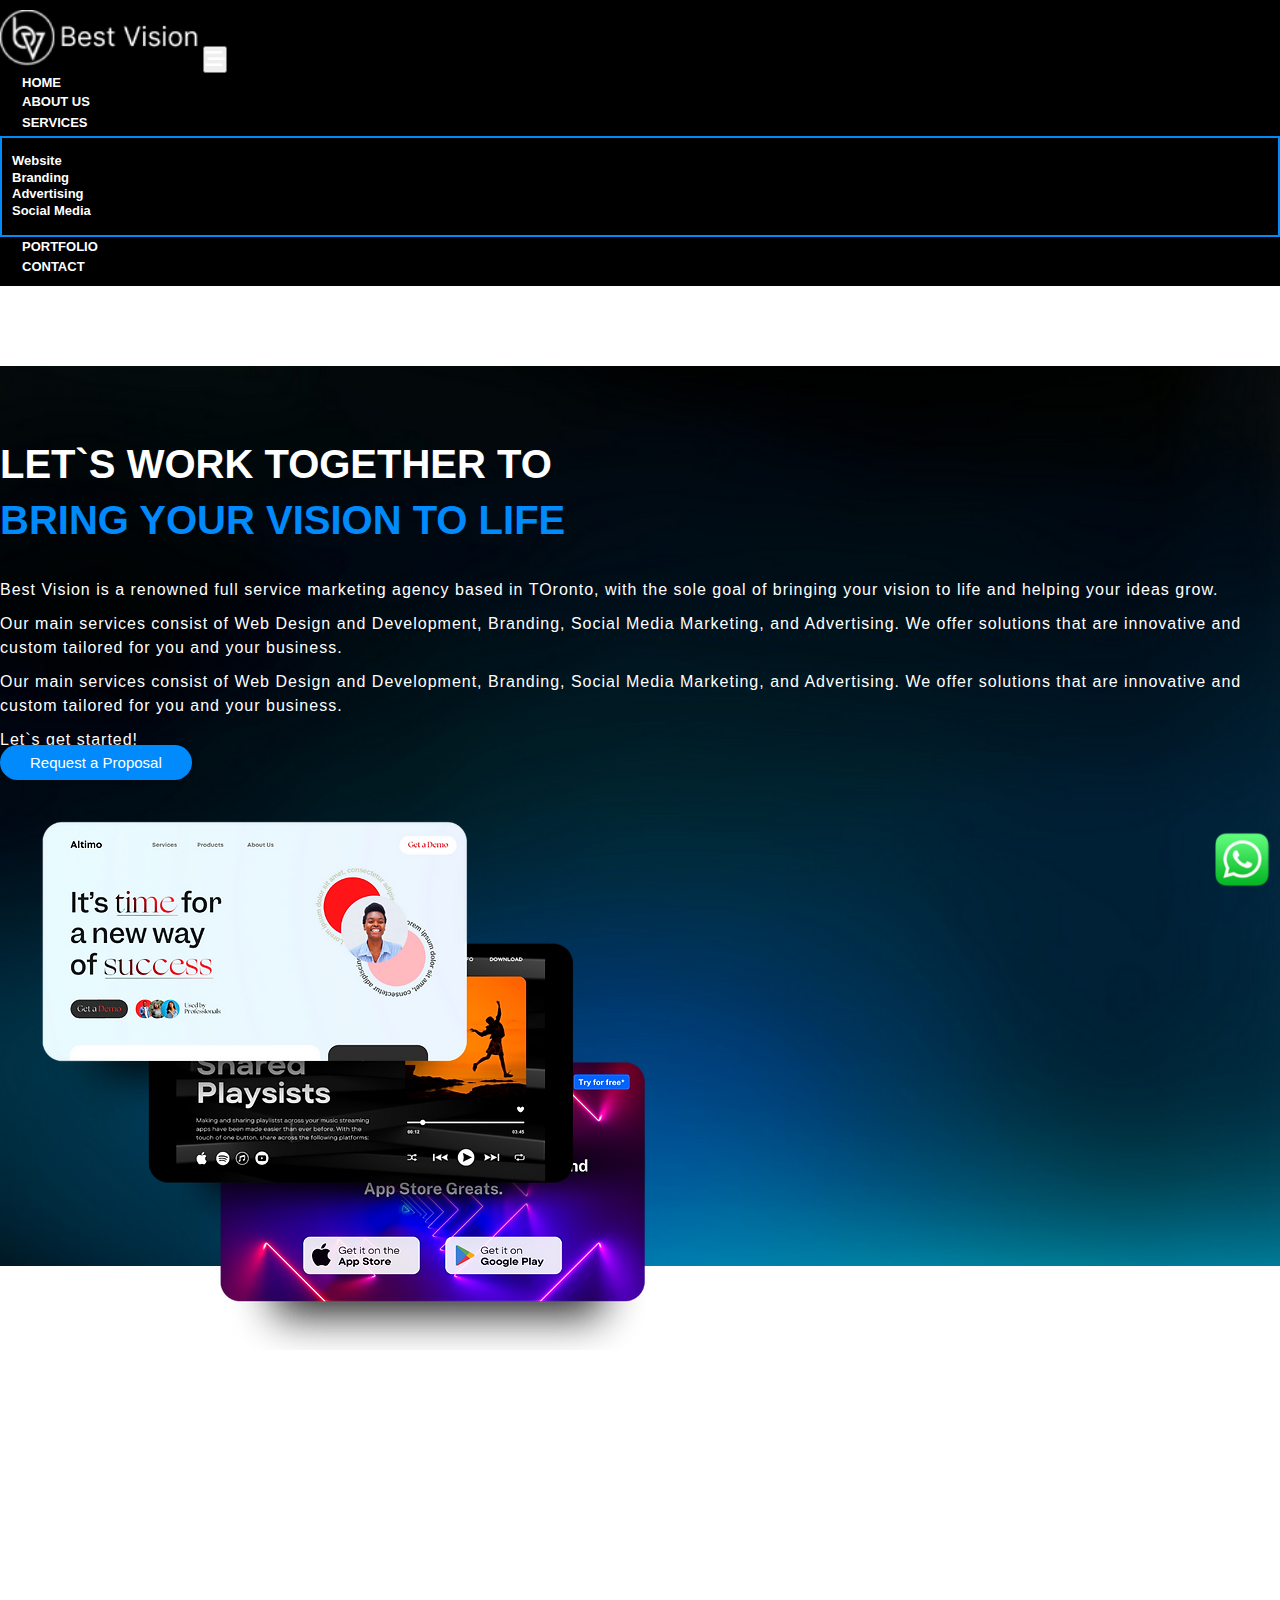
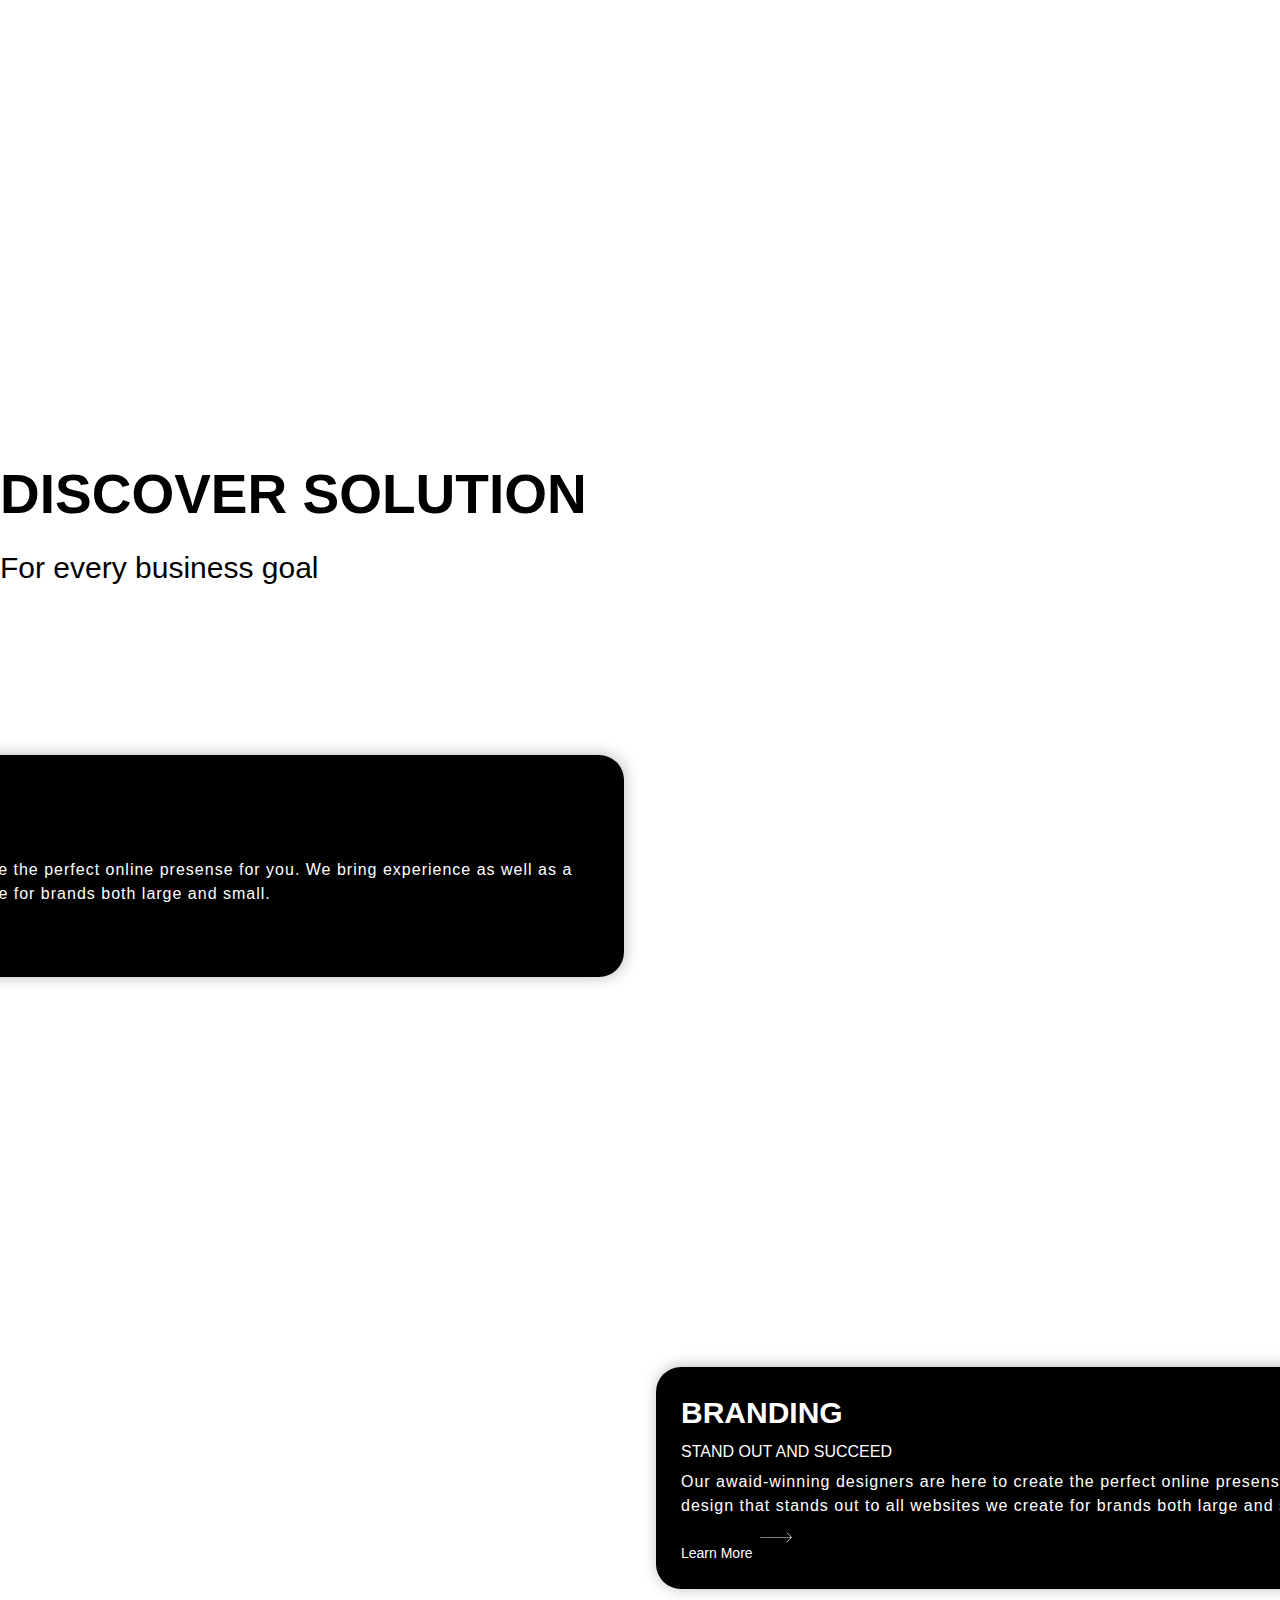
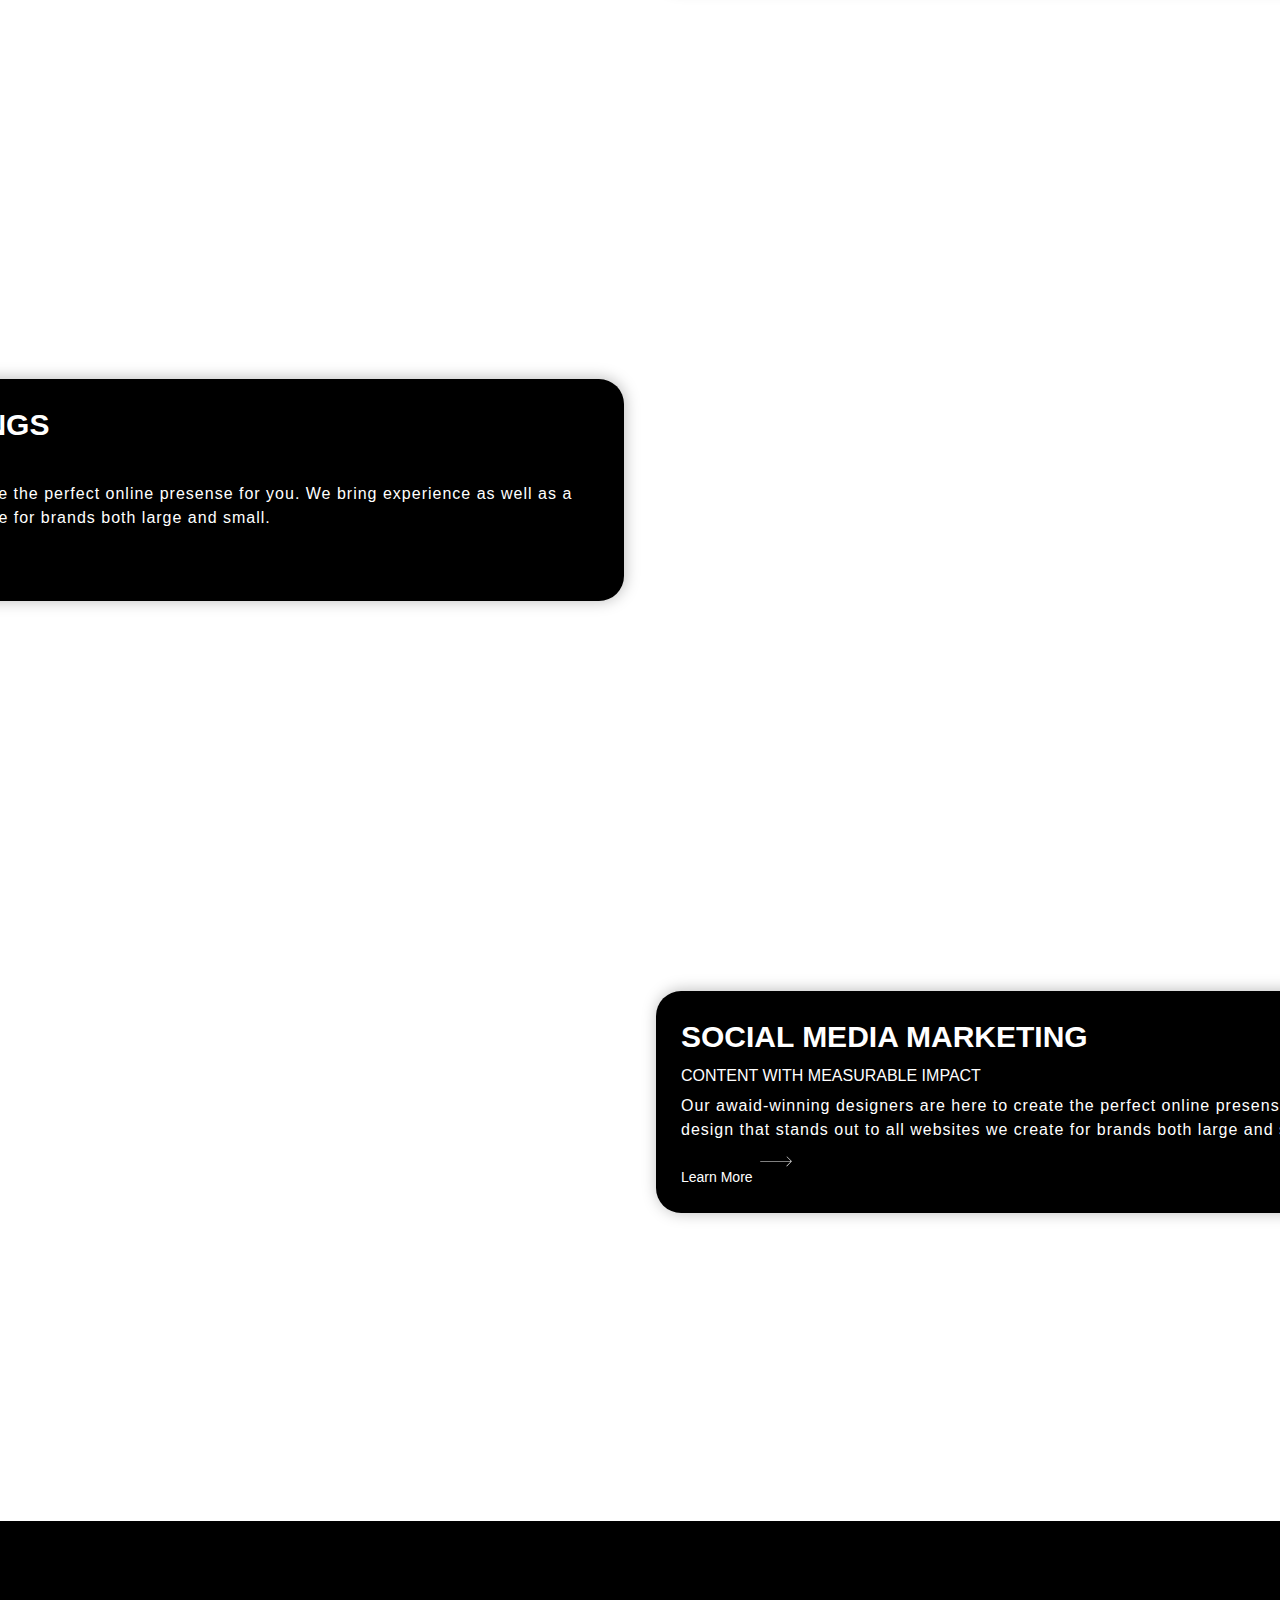
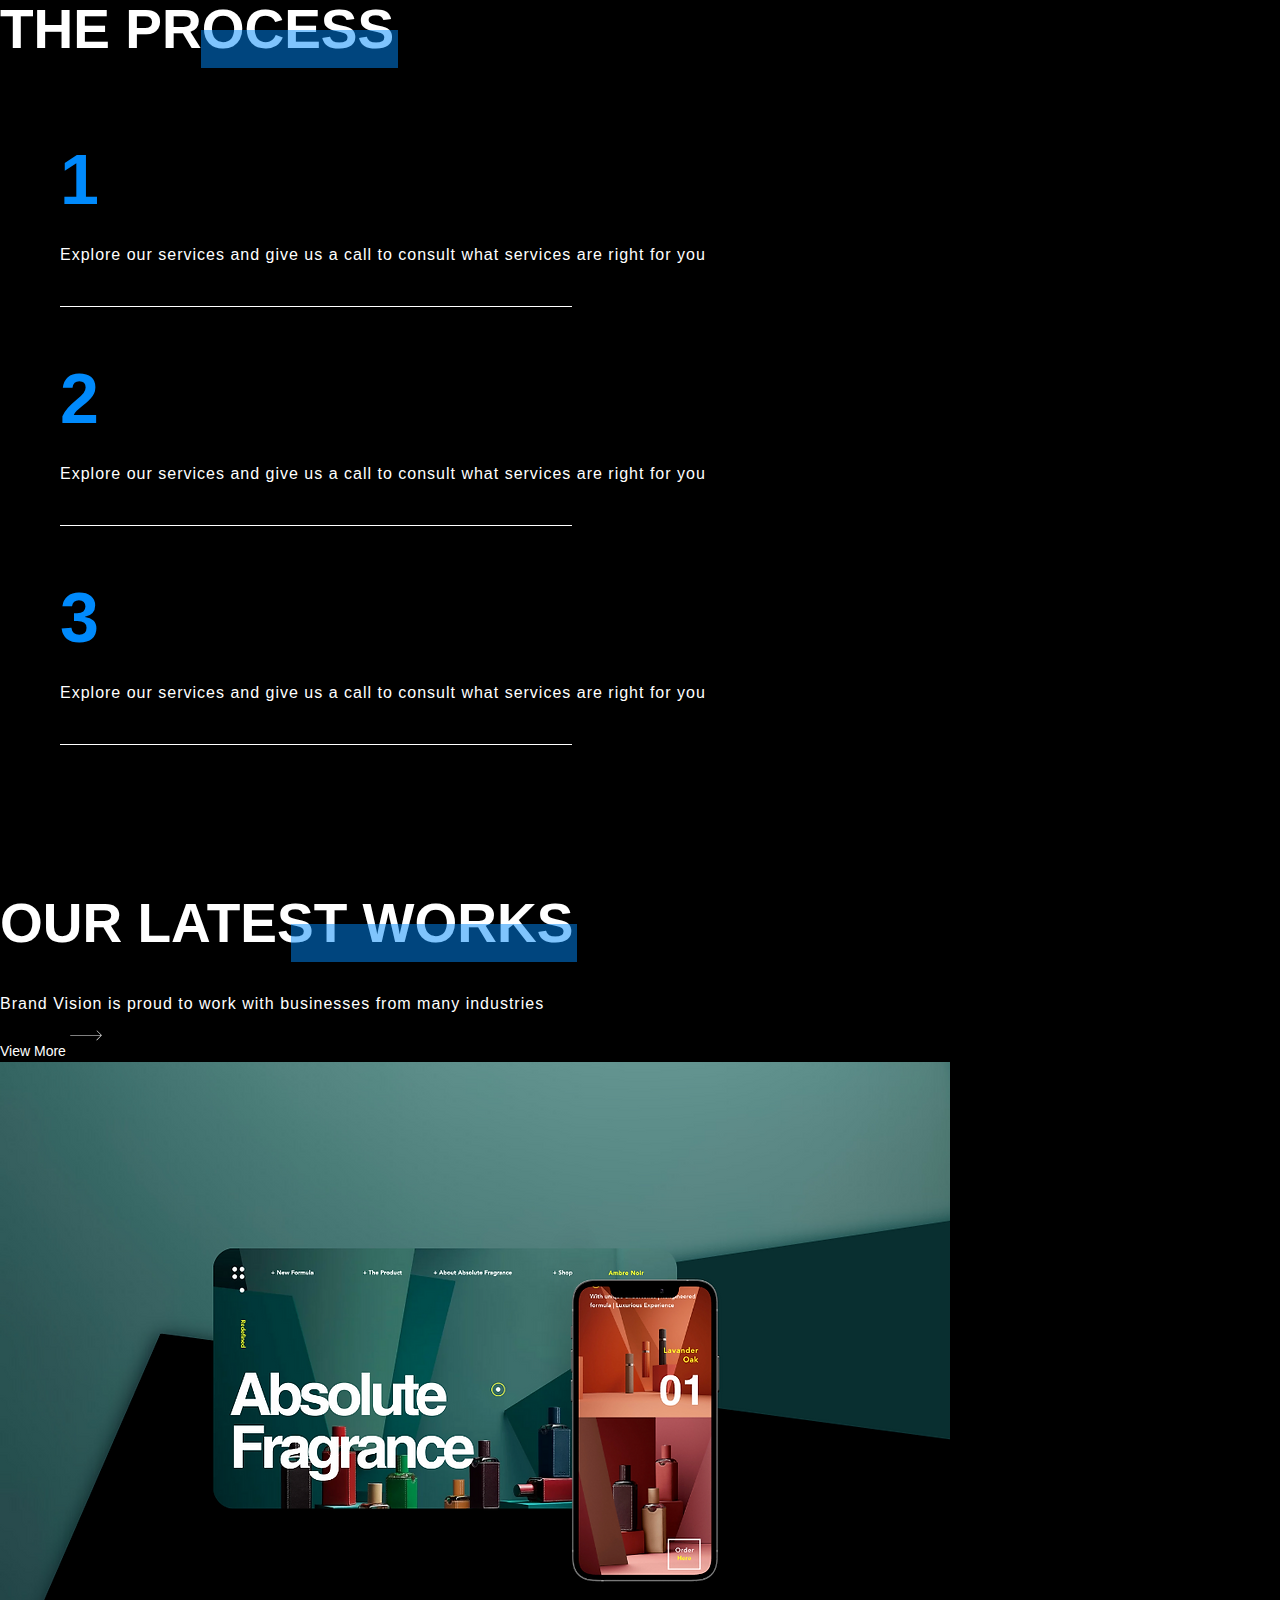
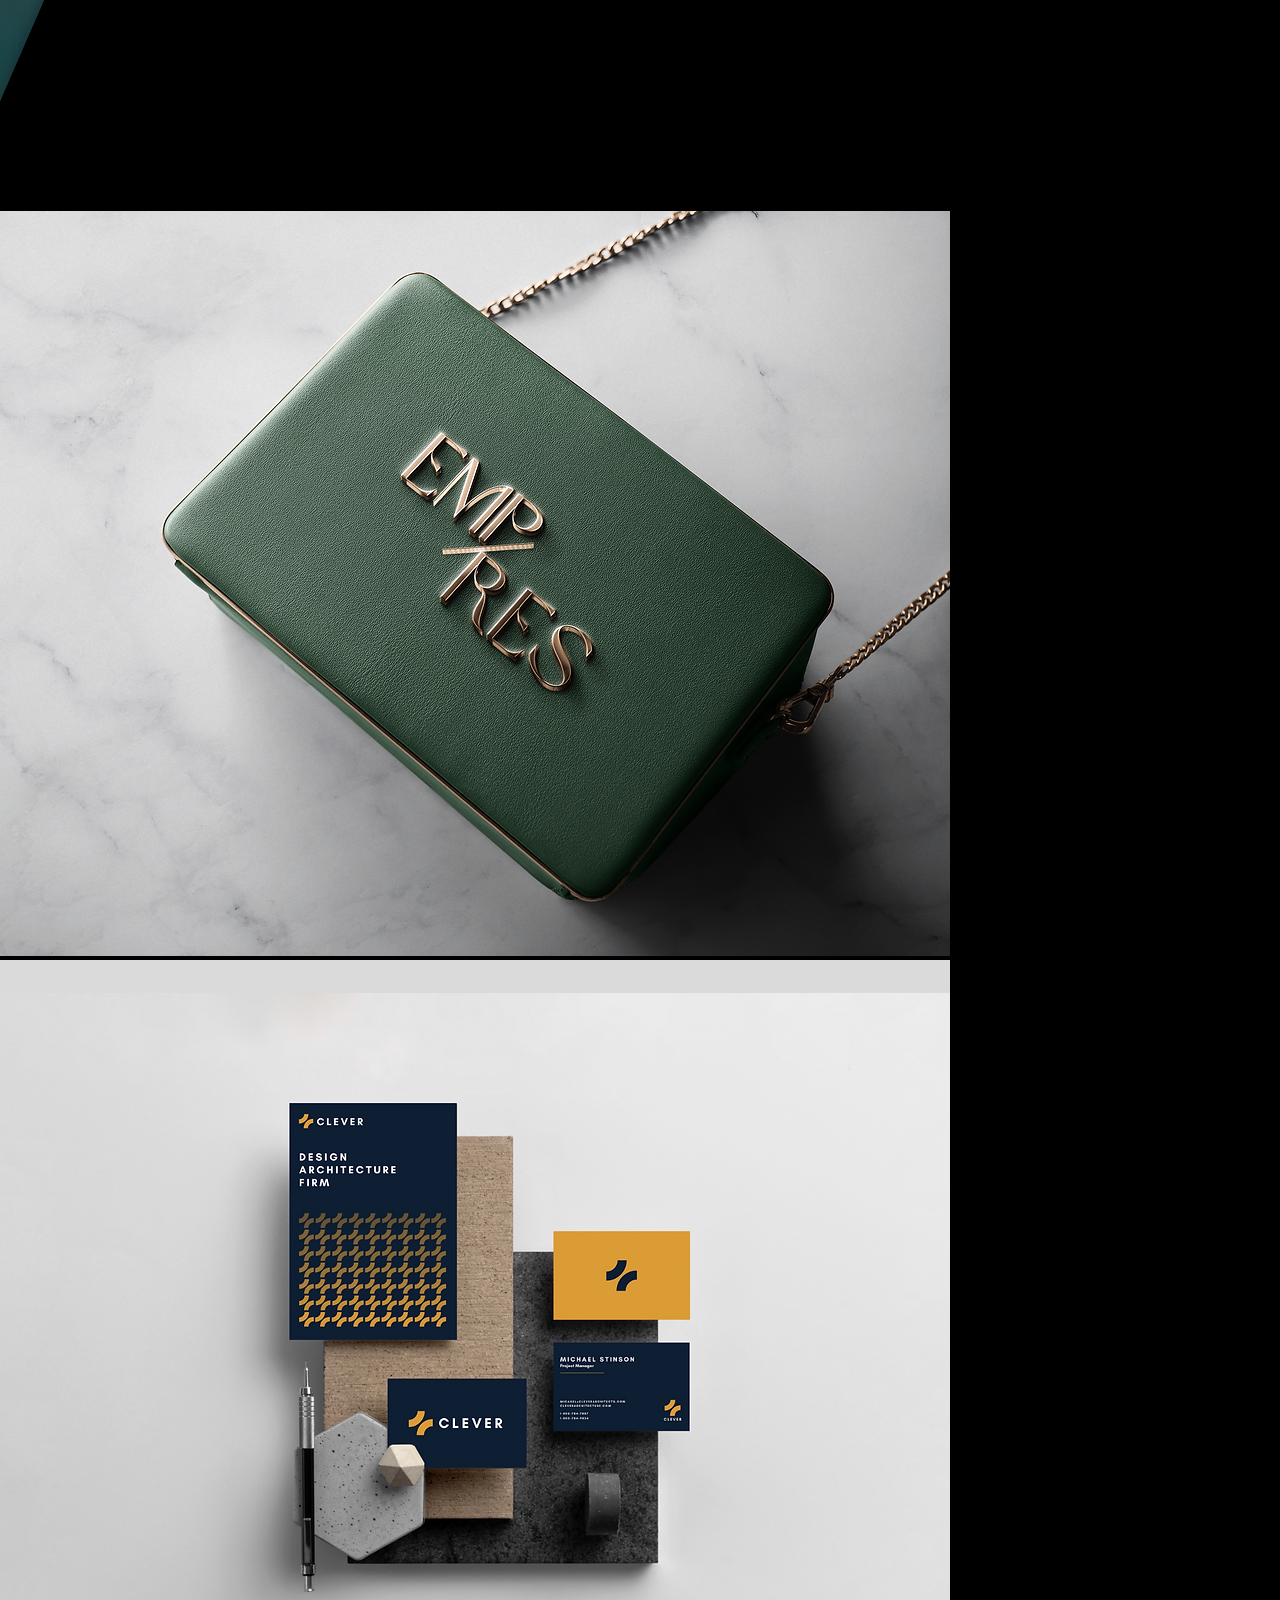
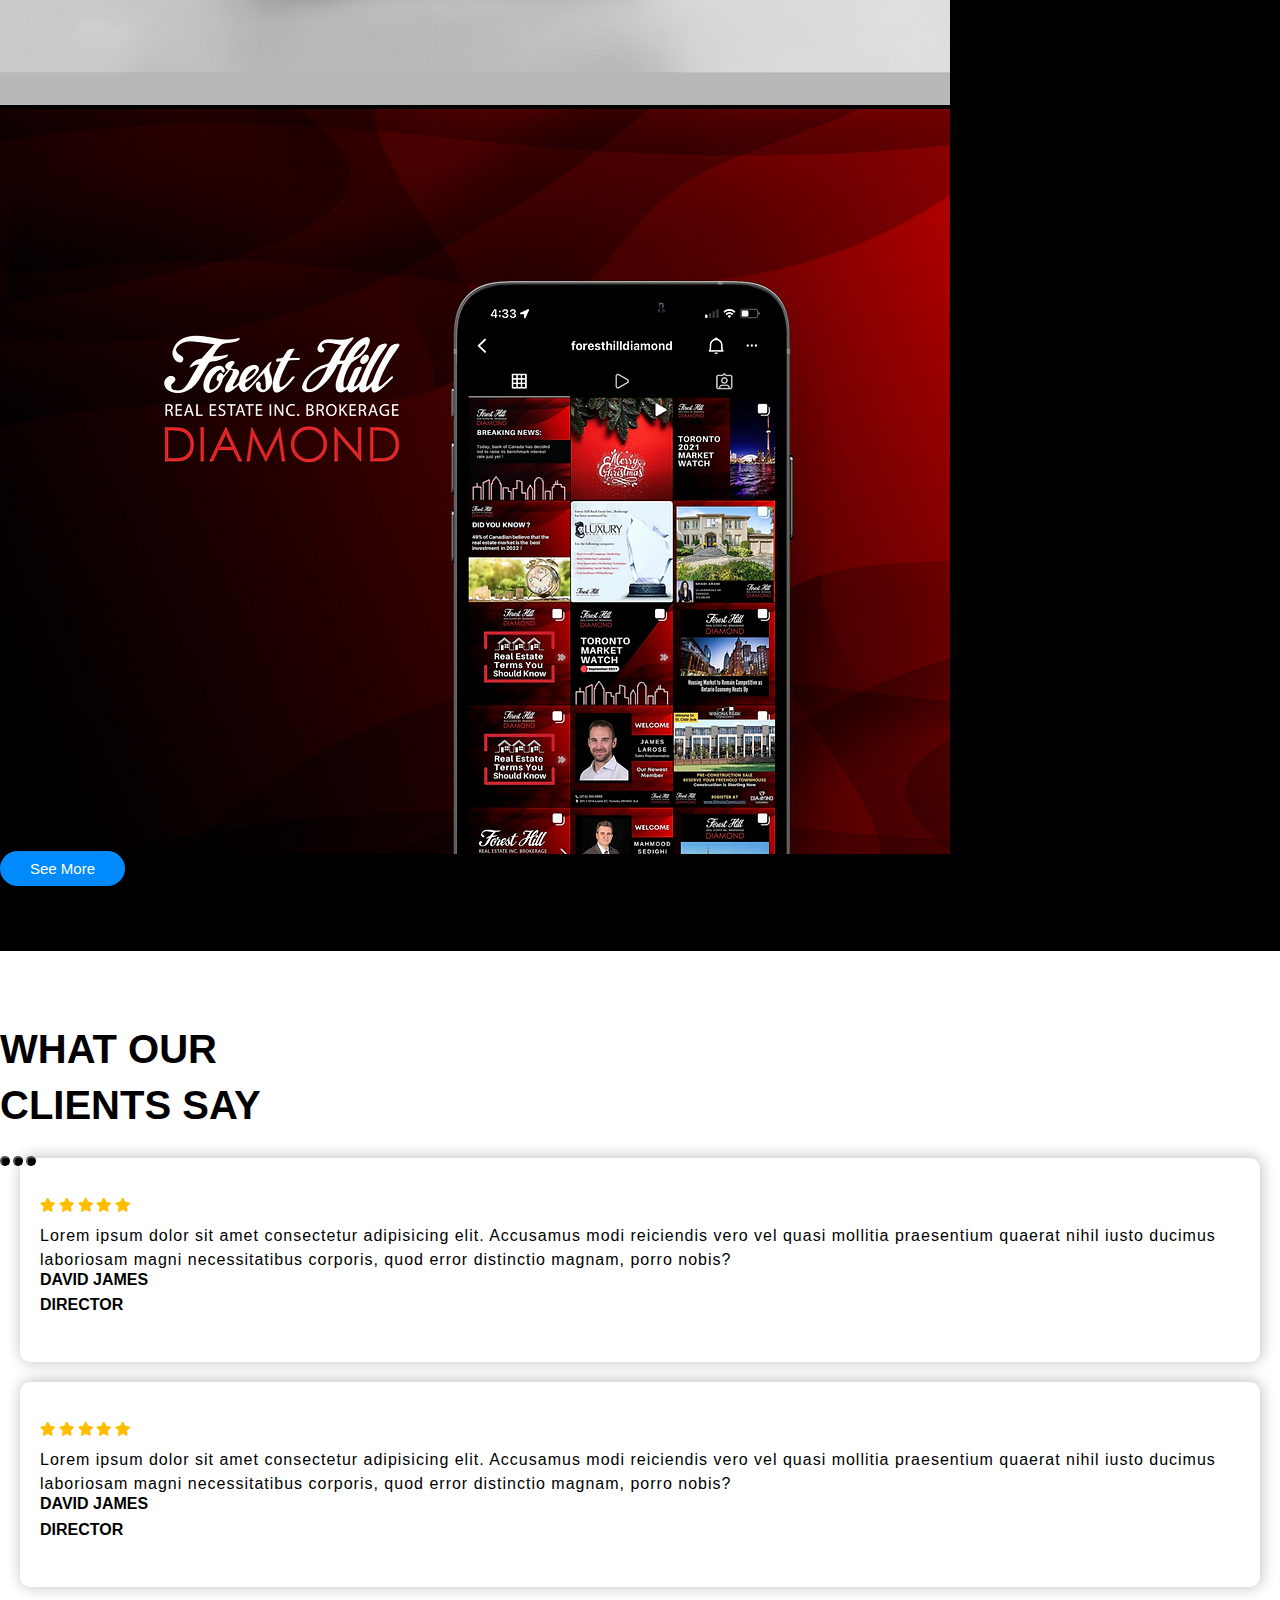
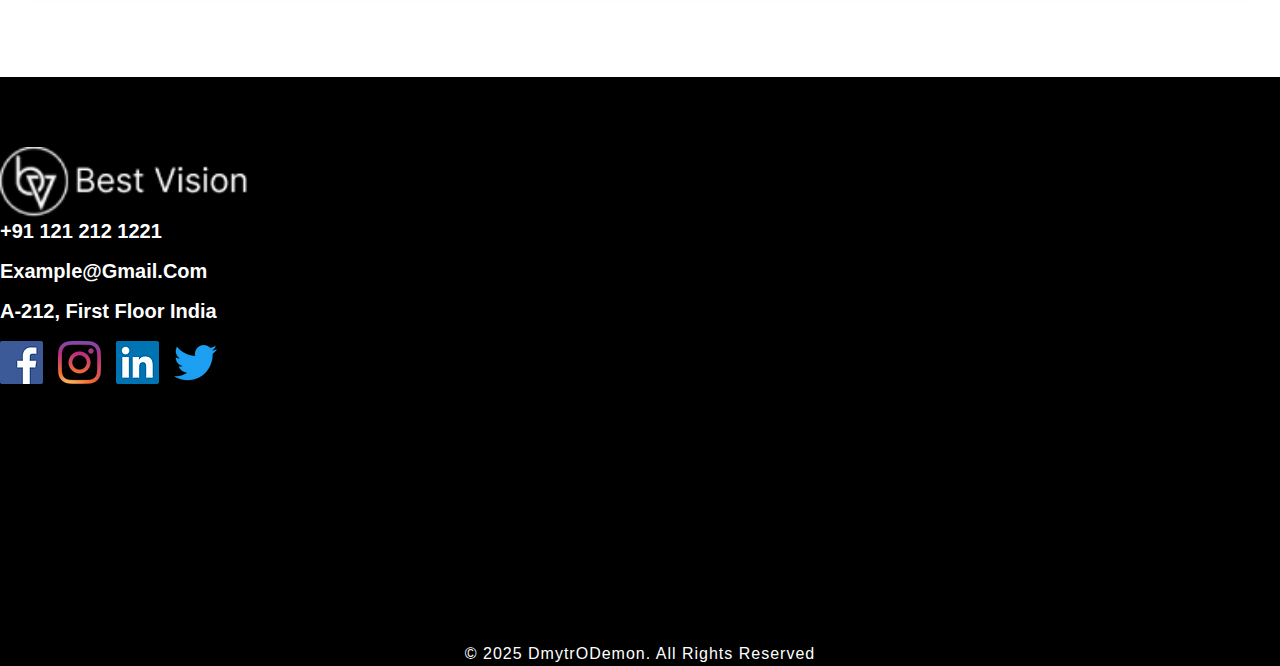
<file: index.html>
<!DOCTYPE html>
<html lang="en">
  <head>
    <meta charset="UTF-8" />
    <meta name="viewport" content="width=device-width, initial-scale=1.0" />
    <title>WebSite</title>

    <link
      href="https://cdn.jsdelivr.net/npm/bootstrap@5.3.6/dist/css/bootstrap.min.css"
      rel="stylesheet"
      integrity="sha384-4Q6Gf2aSP4eDXB8Miphtr37CMZZQ5oXLH2yaXMJ2w8e2ZtHTl7GptT4jmndRuHDT"
      crossorigin="anonymous"
    />

    <link
      rel="stylesheet"
      href="https://cdnjs.cloudflare.com/ajax/libs/font-awesome/6.7.2/css/all.min.css"
      integrity="sha512-Evv84Mr4kqVGRNSgIGL/F/aIDqQb7xQ2vcrdIwxfjThSH8CSR7PBEakCr51Ck+w+/U6swU2Im1vVX0SVk9ABhg=="
      crossorigin="anonymous"
      referrerpolicy="no-referrer"
    />

    <link rel="stylesheet" href="css/style.css" />
    <link rel="stylesheet" href="css/responsive-style.css" />
  </head>
  <body>
    <header id="full_nav">
      <div class="header fixed-top">
        <div class="container">
          <nav class="navbar navbar-expand-lg">
            <a class="navbar-brand" href="index.html">
              <img src="./images/logo.png" alt="img-logo" />
            </a>
            <button
              class="navbar-toggler"
              type="button"
              data-bs-toggle="collapse"
              data-bs-target="#navbarNav"
              aria-controls="navbarNav"
              aria-expanded="false"
              aria-label="Toggle navigation"
            >
              <i class="fa-solid fa-bars-staggered"></i>
            </button>
            <div class="collapse navbar-collapse" id="navbarNav">
              <ul class="navbar-nav ms-auto">
                <li class="nav-item">
                  <a
                    class="nav-link active"
                    aria-current="page"
                    href="index.html"
                    >Home</a
                  >
                </li>
                <li class="nav-item">
                  <a class="nav-link" href="about.html">About Us</a>
                </li>
                <li class="nav-item dropdown">
                  <a
                    class="nav-link dropdown-toggle"
                    href="#"
                    role="button"
                    data-bs-toggle="dropdown"
                    aria-expanded="false"
                  >
                    Services
                  </a>
                  <ul class="dropdown-menu">
                    <li>
                      <a class="dropdown-item" href="website.html">Website</a>
                    </li>
                    <li>
                      <a class="dropdown-item" href="branding.html">Branding</a>
                    </li>
                    <li>
                      <a class="dropdown-item" href="advertising.html"
                        >Advertising</a
                      >
                    </li>
                    <li>
                      <a class="dropdown-item" href="social-media.html"
                        >Social Media</a
                      >
                    </li>
                  </ul>
                </li>
                <li class="nav-item">
                  <a class="nav-link" href="portfolio.html">Portfolio</a>
                </li>
                <li class="nav-item">
                  <a class="nav-link" href="contact.html">Contact</a>
                </li>
              </ul>
            </div>
          </nav>
        </div>
      </div>
    </header>

    <section class="banner-wrapper wrapper">
      <div class="container">
        <div class="row">
          <div class="col-lg-6 md-6 order-lg-1 order-2">
            <div>
              <h2>
                LET`S WORK TOGETHER TO
                <span
                  ><br class="d-none d-xl-block" />BRING YOUR VISION TO
                  LIFE</span
                >
              </h2>
              <p>
                Best Vision is a renowned full service marketing agency based in
                TOronto, with the sole goal of bringing your vision to life and
                helping your ideas grow.
              </p>
              <p>
                Our main services consist of Web Design and Development,
                Branding, Social Media Marketing, and Advertising. We offer
                solutions that are innovative and custom tailored for you and
                your business.
              </p>
              <p>
                Our main services consist of Web Design and Development,
                Branding, Social Media Marketing, and Advertising. We offer
                solutions that are innovative and custom tailored for you and
                your business.
              </p>
              <p class="mt-5">Let`s get started!</p>
              <a href="#" class="btn main-btn mt-5">Request a Proposal</a>
            </div>
          </div>
          <div class="col-lg-6 md-5 order-lg-2 order-1">
            <img src="./images/banner/top-img 1.png" alt="banner-img" />
          </div>
        </div>
      </div>
    </section>

    <section class="parallax parallax-main img1">
      <div class="main-wrapper wrapper">
        <div class="container">
          <div class="row- mb-5">
            <div class="col-12">
              <h1>Discover <span>Solution</span></h1>
              <h4>For every business goal</h4>
            </div>
          </div>
        </div>
        <div class="container-fluid px-lg-0">
          <div class="row">
            <div class="offset-lg-6 col-lg-6 offset-md-4 col-md-8 mb-5 mb-lg-0">
              <div class="parallax parallax-1 img2">
                <div class="card black-card">
                  <h3>WEBSITE DESIGN</h3>
                  <h5>DESIGNED WITH INOVATION</h5>
                  <p>
                    Our awaid-winning designers are here to create the perfect
                    online presense for you. We bring experience as well as a
                    design that stands out to all websites we create for brands
                    both large and small.
                  </p>
                  <a href="#" class="view-link"
                    >Learn More <img src="./images//arrow.svg" class="ms-4"
                  /></a>
                </div>
              </div>
            </div>
          </div>

          <div class="row">
            <div class="col-lg-col-md-8 mb-5 mb-lg-0">
              <div class="text-end parallax img3">
                <div class="card right black-card">
                  <h3>BRANDING</h3>
                  <h5>STAND OUT AND SUCCEED</h5>
                  <p>
                    Our awaid-winning designers are here to create the perfect
                    online presense for you. We bring experience as well as a
                    design that stands out to all websites we create for brands
                    both large and small.
                  </p>
                  <a href="#" class="view-link"
                    >Learn More <img src="./images//arrow.svg" class="ms-4"
                  /></a>
                </div>
              </div>
            </div>
          </div>

          <div class="row">
            <div class="offset-lg-6 col-lg-6 offset-md-4 col-md-8 mb-5 mb-lg-0">
              <div class="text-end parallax parallax-1 img4">
                <div class="card black-card">
                  <h3>ADVERTISING & CAMPAINGS</h3>
                  <h5>PAY-PER-CLICK (PPC)</h5>
                  <p>
                    Our awaid-winning designers are here to create the perfect
                    online presense for you. We bring experience as well as a
                    design that stands out to all websites we create for brands
                    both large and small.
                  </p>
                  <a href="#" class="view-link"
                    >Learn More <img src="./images//arrow.svg" class="ms-4"
                  /></a>
                </div>
              </div>
            </div>
          </div>

          <div class="row">
            <div class="col-lg-col-md-8 mb-5 mb-lg-0">
              <div class="text-end parallax img5">
                <div class="card right black-card">
                  <h3>SOCIAL MEDIA MARKETING</h3>
                  <h5>CONTENT WITH MEASURABLE IMPACT</h5>
                  <p>
                    Our awaid-winning designers are here to create the perfect
                    online presense for you. We bring experience as well as a
                    design that stands out to all websites we create for brands
                    both large and small.
                  </p>
                  <a href="#" class="view-link"
                    >Learn More <img src="./images//arrow.svg" class="ms-4"
                  /></a>
                </div>
              </div>
            </div>
          </div>
        </div>
      </div>
    </section>

    <section class="process-wrapper wrapper">
      <div class="container">
        <div class="row mb-5">
          <div class="col-12">
            <div class="sec-title">
              <h1>THE PROCESS</h1>
            </div>
          </div>
          <div class="col-xl-4 col-md-6 mb-5">
            <div
              class="d-flex align-items-center justify-content-center process-content"
            >
              <span>1</span>
              <p>
                Explore our services and give us a call to consult what services
                are right for you
              </p>
            </div>
          </div>
          <div class="col-xl-4 col-md-6 mb-5">
            <div
              class="d-flex align-items-center justify-content-center process-content"
            >
              <span>2</span>
              <p>
                Explore our services and give us a call to consult what services
                are right for you
              </p>
            </div>
          </div>
          <div class="col-xl-4 col-md-6 mb-5">
            <div
              class="d-flex align-items-center justify-content-center process-content"
            >
              <span>3</span>
              <p>
                Explore our services and give us a call to consult what services
                are right for you
              </p>
            </div>
          </div>
        </div>
      </div>
    </section>

    <section class="work-wrapper wrapper pt-0">
      <div class="container">
        <div class="row mb-5">
          <div class="col-12">
            <div class="sec-title">
              <h1>OUR LATEST WORKS</h1>
              <p>
                Brand Vision is proud to work with businesses from many
                industries
              </p>
              <a href="#" class="view-link"
                >View More<img src="./images/arrow.svg" class="ms-4"
              /></a>
            </div>
          </div>
        </div>
      </div>
      <div class="container-fluid px-lg-0">
        <div class="row">
          <div class="col-sm-6 p-0">
            <img
              src="./images/work/1.webp"
              class="img-fluid"
              alt="first work image"
            />
          </div>
          <div class="col-sm-6 p-0">
            <img
              src="./images/work/2.webp"
              class="img-fluid"
              alt="second work image"
            />
          </div>
          <div class="col-sm-6 p-0">
            <img
              src="./images/work/3.webp"
              class="img-fluid"
              alt="third work image"
            />
          </div>
          <div class="col-sm-6 p-0">
            <img
              src="./images/work/4.webp"
              class="img-fluid"
              alt="fourth work image"
            />
          </div>

          <div class="col-12 text-center mt-5">
            <a href="#" class="btn main-btn">See More</a>
          </div>
        </div>
      </div>
    </section>

    <section class="testimonial-wrapper wrapper">
      <div class="container">
        <div class="row justify-content-between align-items-center">
          <div class="col-lg-6 text-lg-end">
            <h2>WHAT OUR <br class="d-lg-block d-none" />CLIENTS SAY</h2>
          </div>
          <div class="col-xl-5 col-lg-6">
            <div id="carouselExampleIndicators" class="carousel slide">
              <div class="carousel-indicators">
                <button
                  type="button"
                  data-bs-target="#carouselExampleIndicators"
                  data-bs-slide-to="0"
                  class="active"
                  aria-current="true"
                  aria-label="Slide 1"
                ></button>
                <button
                  type="button"
                  data-bs-target="#carouselExampleIndicators"
                  data-bs-slide-to="1"
                  aria-label="Slide 2"
                ></button>
                <button
                  type="button"
                  data-bs-target="#carouselExampleIndicators"
                  data-bs-slide-to="2"
                  aria-label="Slide 3"
                ></button>
              </div>
              <div class="carousel-inner">
                <div class="carousel-item">
                  <div class="card">
                    <div class="rating">
                      <i class="fa-solid fa-star"></i>
                      <i class="fa-solid fa-star"></i>
                      <i class="fa-solid fa-star"></i>
                      <i class="fa-solid fa-star"></i>
                      <i class="fa-solid fa-star"></i>
                    </div>
                    <div class="py-5">
                      <p>
                        Lorem ipsum dolor sit amet consectetur adipisicing elit.
                        Accusamus modi reiciendis vero vel quasi mollitia
                        praesentium quaerat nihil iusto ducimus laboriosam magni
                        necessitatibus corporis, quod error distinctio magnam,
                        porro nobis?
                      </p>
                    </div>
                    <div class="title">
                      <h5>David James</h5>
                      <h5>Director</h5>
                    </div>
                  </div>
                </div>

                <div class="carousel-item">
                  <div class="card">
                    <div class="rating">
                      <i class="fa-solid fa-star"></i>
                      <i class="fa-solid fa-star"></i>
                      <i class="fa-solid fa-star"></i>
                      <i class="fa-solid fa-star"></i>
                      <i class="fa-solid fa-star"></i>
                    </div>
                    <div class="py-5">
                      <p>
                        Lorem ipsum dolor sit amet consectetur adipisicing elit.
                        Accusamus modi reiciendis vero vel quasi mollitia
                        praesentium quaerat nihil iusto ducimus laboriosam magni
                        necessitatibus corporis, quod error distinctio magnam,
                        porro nobis?
                      </p>
                    </div>
                    <div class="title">
                      <h5>David James</h5>
                      <h5>Director</h5>
                    </div>
                  </div>
                </div>
              </div>
            </div>
          </div>
        </div>
      </div>
    </section>

    <footer class="footer-wrapper wrapper">
      <div class="container">
        <div class="row align-items-center mb-5">
          <div class="col-lg-4 col-sm-6 mb-lg-0 footer-logo">
            <img src="./images/logo.png" alt="logo image" />
          </div>
          <div class="col-lg-4 col-sm-6 mb-5 mb-lg-0">
            <h5><a href="#">+91 121 212 1221</a></h5>
            <h5><a href="#">example@gmail.com</a></h5>
            <h5>A-212, First Floor India</h5>
          </div>
          <div class="col-lg-4 col-sm-6 mb-5 mb-lg-0">
            <ul class="link-widget p-o">
              <li>
                <a href="#"
                  ><img src="./images/social-media/f.webp" alt="facebook logo"
                /></a>
              </li>
              <li>
                <a href="#"
                  ><img src="./images/social-media/i.webp" alt="instagram logo"
                /></a>
              </li>
              <li>
                <a href="#"
                  ><img src="./images/social-media/l.webp" alt="linkedin logo"
                /></a>
              </li>
              <li>
                <a href="#"
                  ><img src="./images/social-media/t.webp" alt="twitter.logo"
                /></a>
              </li>
            </ul>
          </div>
        </div>
      </div>

      <div class="container-fluid pt-5 px-0">
        <div class="row">
          <div class="col-12">
            <iframe
              src="https://www.google.com/maps/embed?pb=!1m18!1m12!1m3!1d241316.97715076798!2d72.56706992679878!3d19.082293205226073!2m3!1f0!2f0!3f0!3m2!1i1024!2i768!4f13.1!3m3!1m2!1s0x3be7c6306644edc1%3A0x5da4ed8f8d648c69!2z0JzRg9C80LHQsNGXLCDQnNCw0YXQsNGA0LDRiNGC0YDQsCwg0IbQvdC00ZbRjw!5e0!3m2!1suk!2sua!4v1747233982562!5m2!1suk!2sua"
              width="100%"
              height="250"
              style="border: 0"
              allowfullscreen=""
              loading="lazy"
              referrerpolicy="no-referrer-when-downgrade"
            ></iframe>
          </div>
        </div>
      </div>

      <div class="container-fluid copyright-section">
        <p>&copy; 2025 DmytrODemon. All Rights Reserved</p>
      </div>
    </footer>

    <div class="whatsapp-icon">
      <div class="whatsapp">
        <a href="#">
          <img src="./images/whatspp.png" alt="whatsapp call">
        </a>
      </div>
    </div>

    <script
      src="https://cdn.jsdelivr.net/npm/bootstrap@5.3.6/dist/js/bootstrap.bundle.min.js"
      integrity="sha384-j1CDi7MgGQ12Z7Qab0qlWQ/Qqz24Gc6BM0thvEMVjHnfYGF0rmFCozFSxQBxwHKO"
      crossorigin="anonymous"
    ></script>
  </body>
</html>
</file>
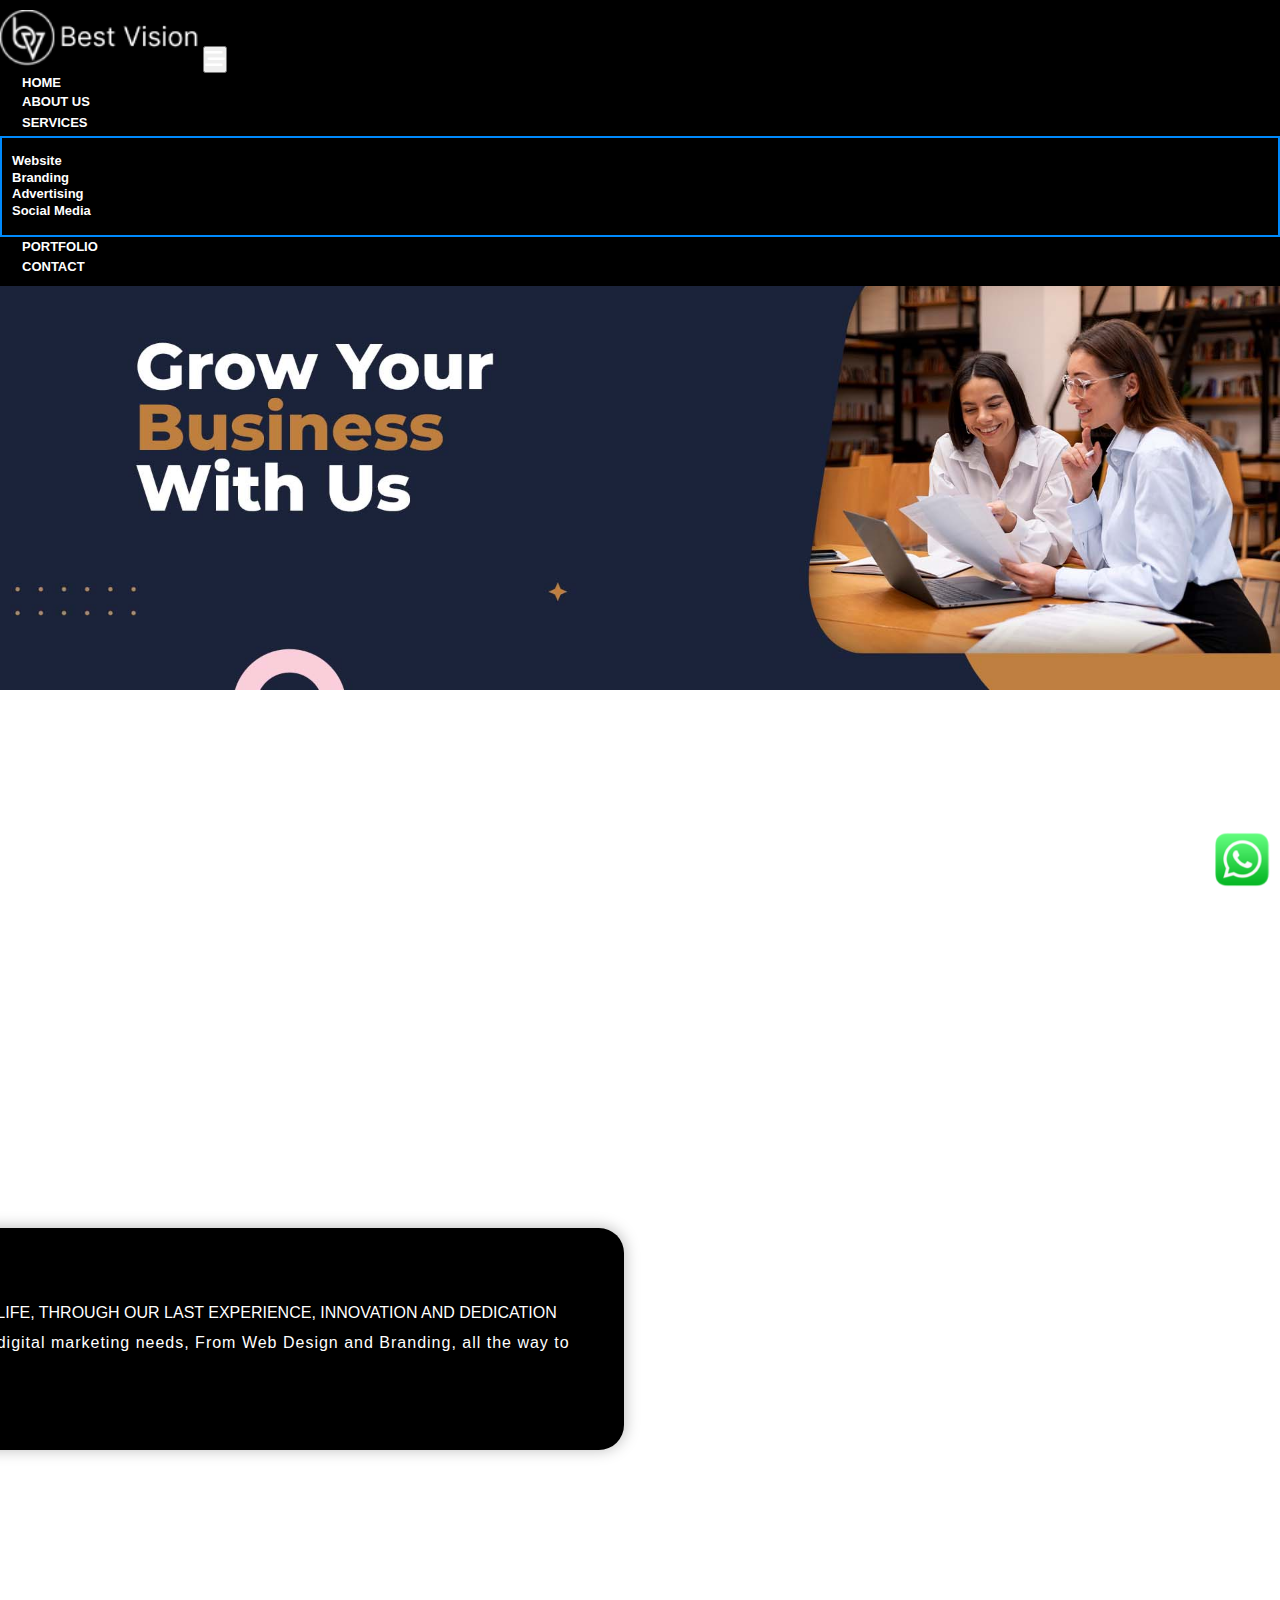
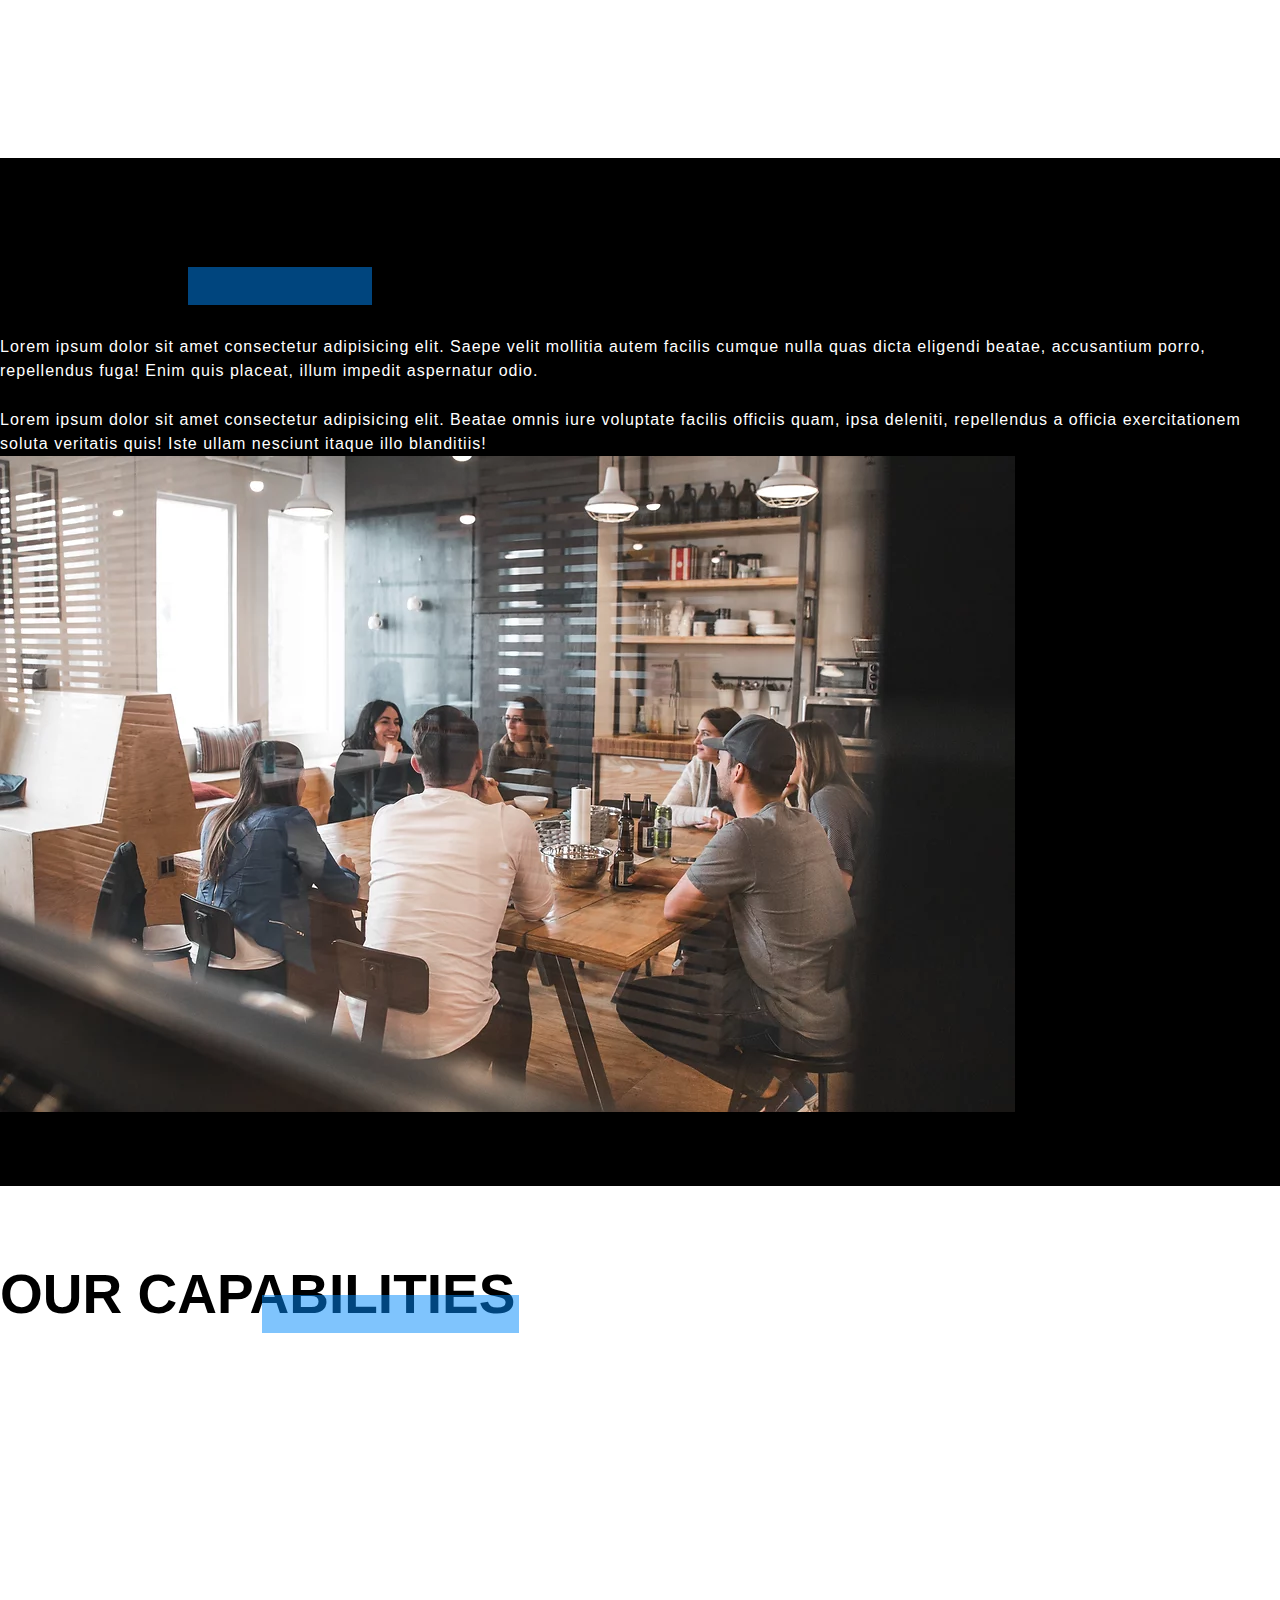
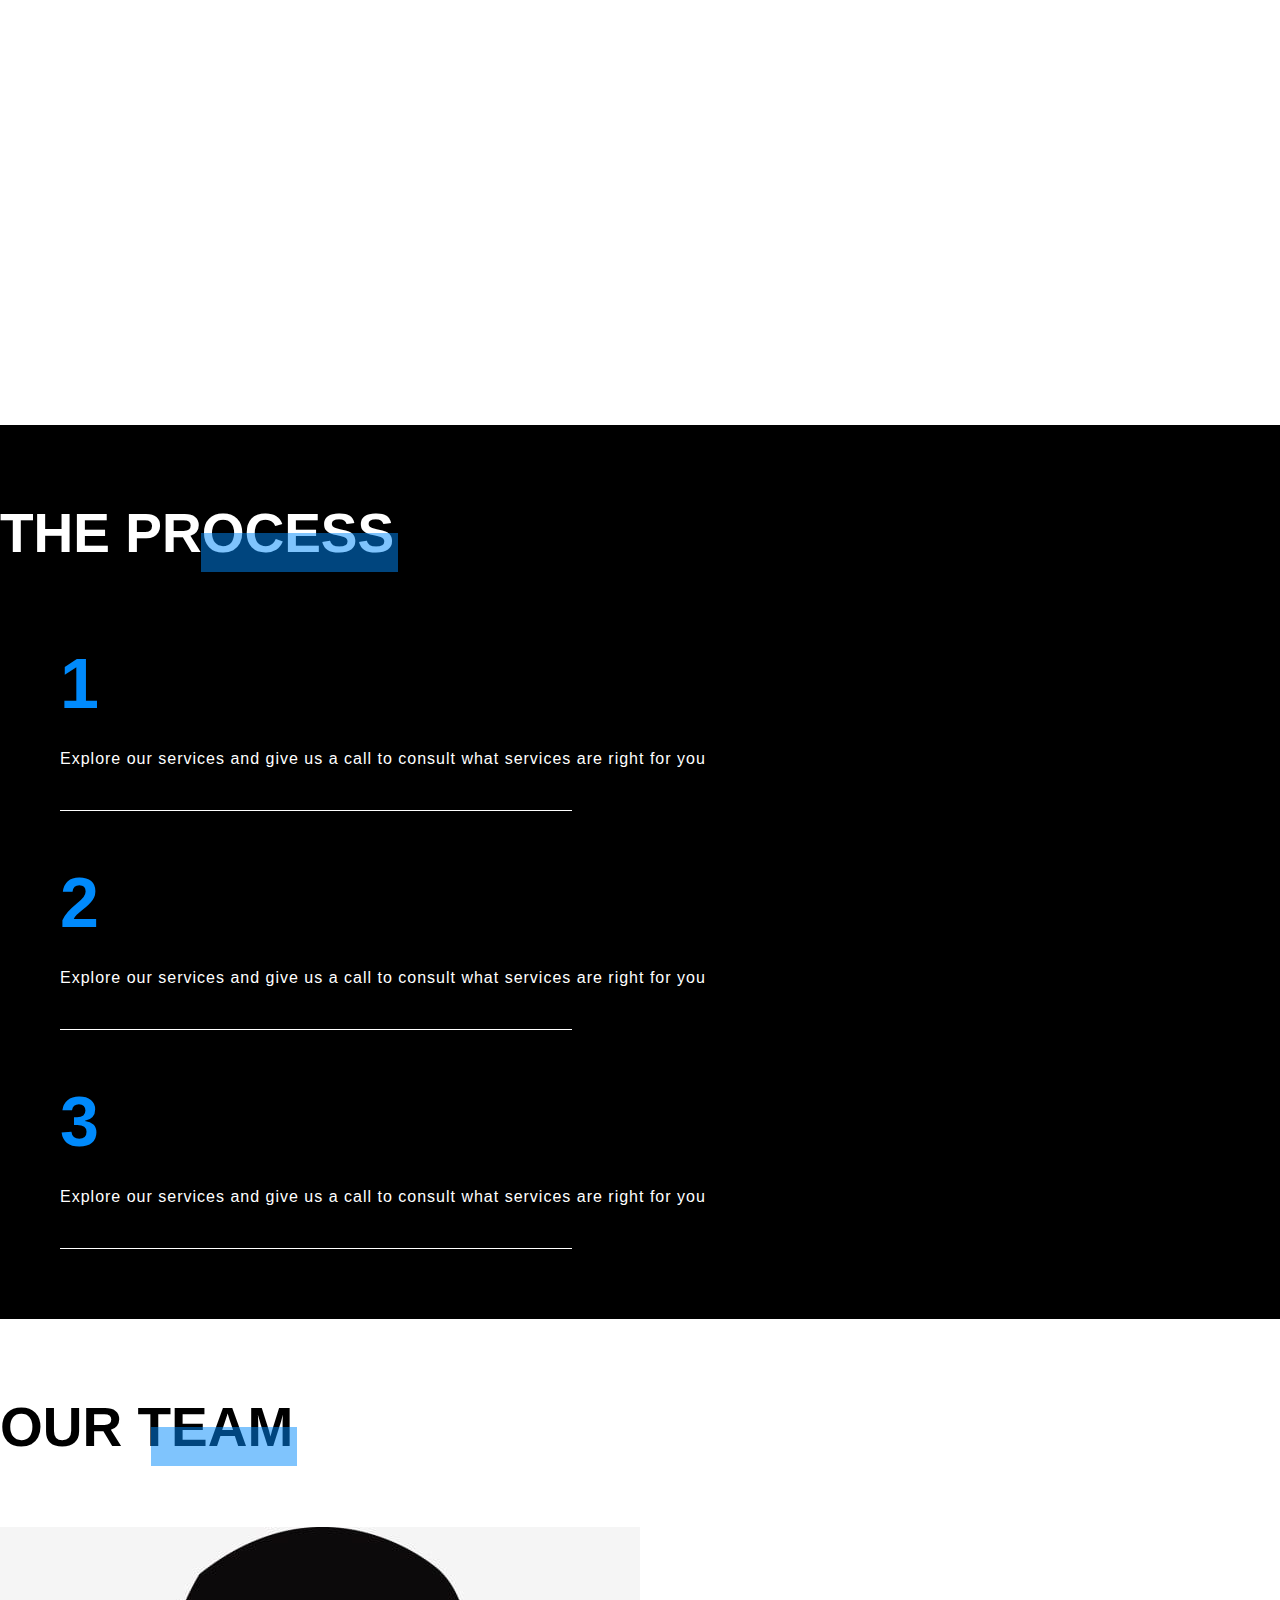
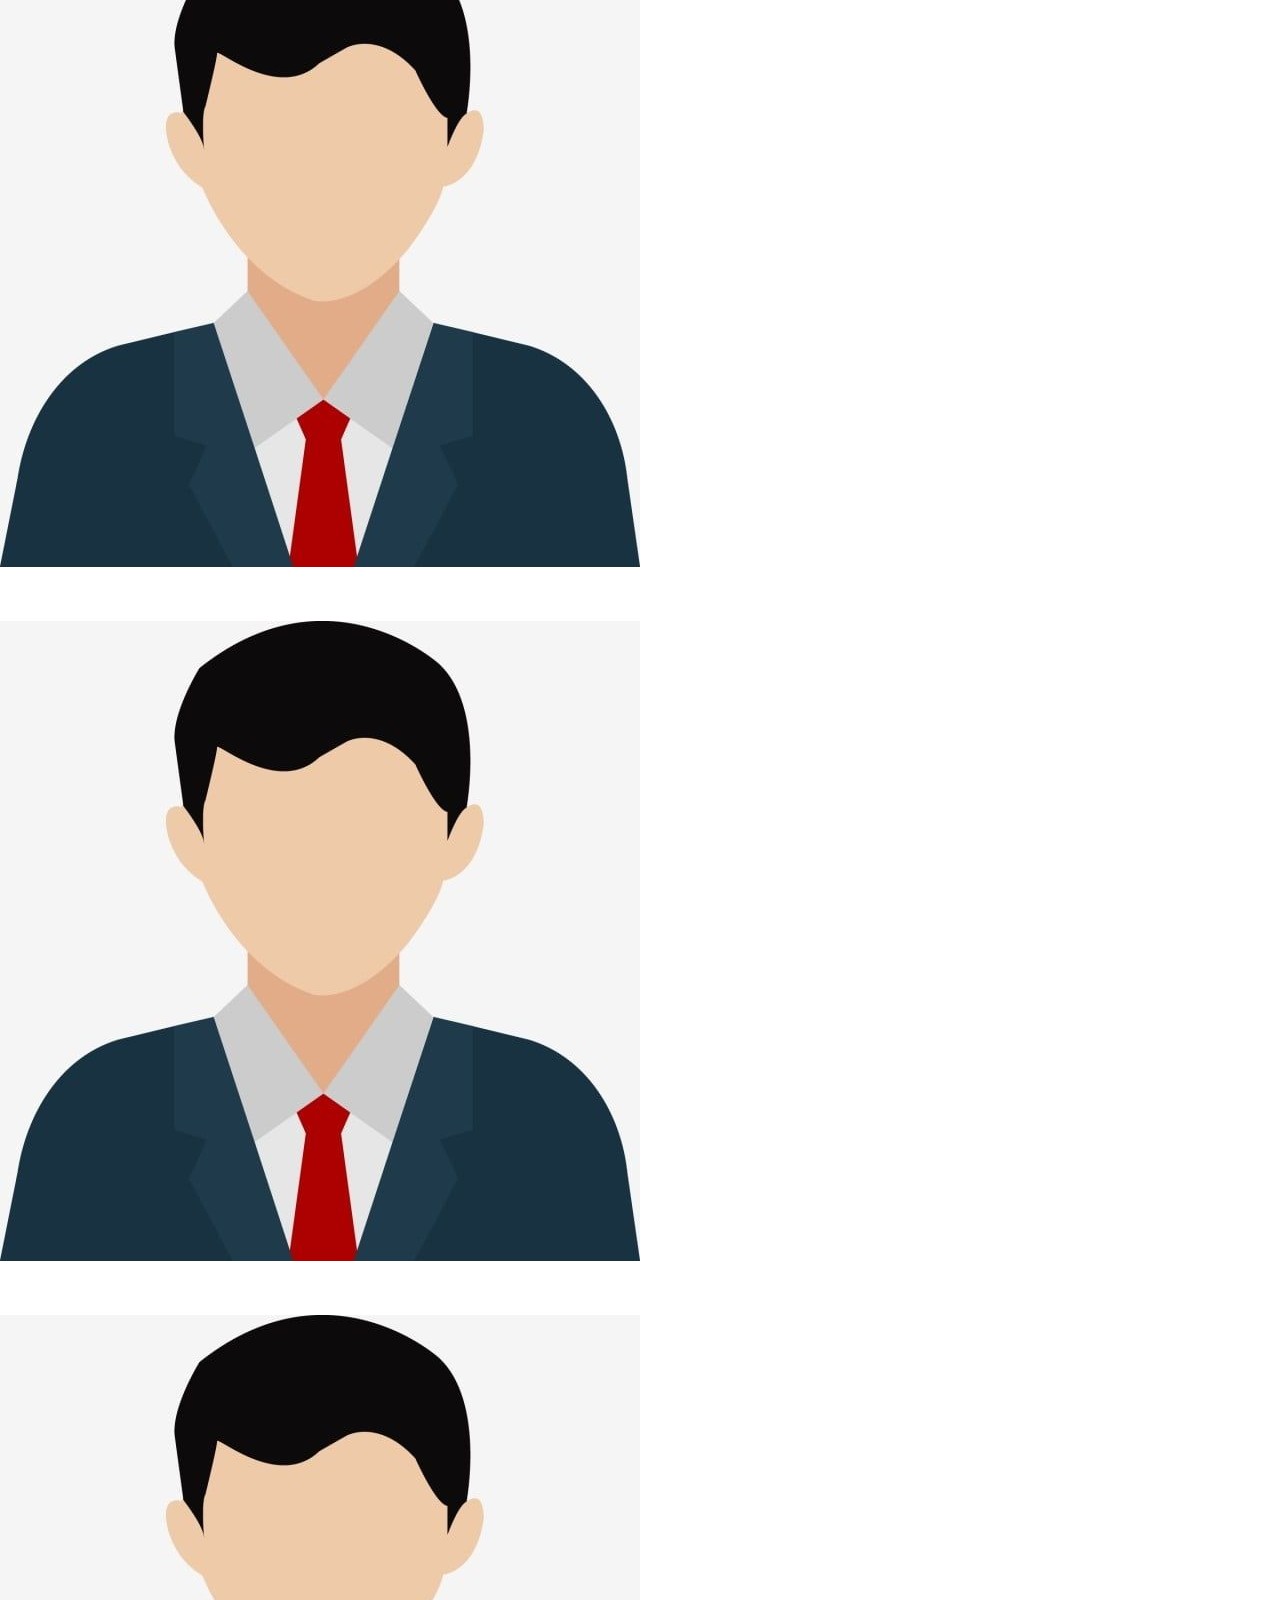
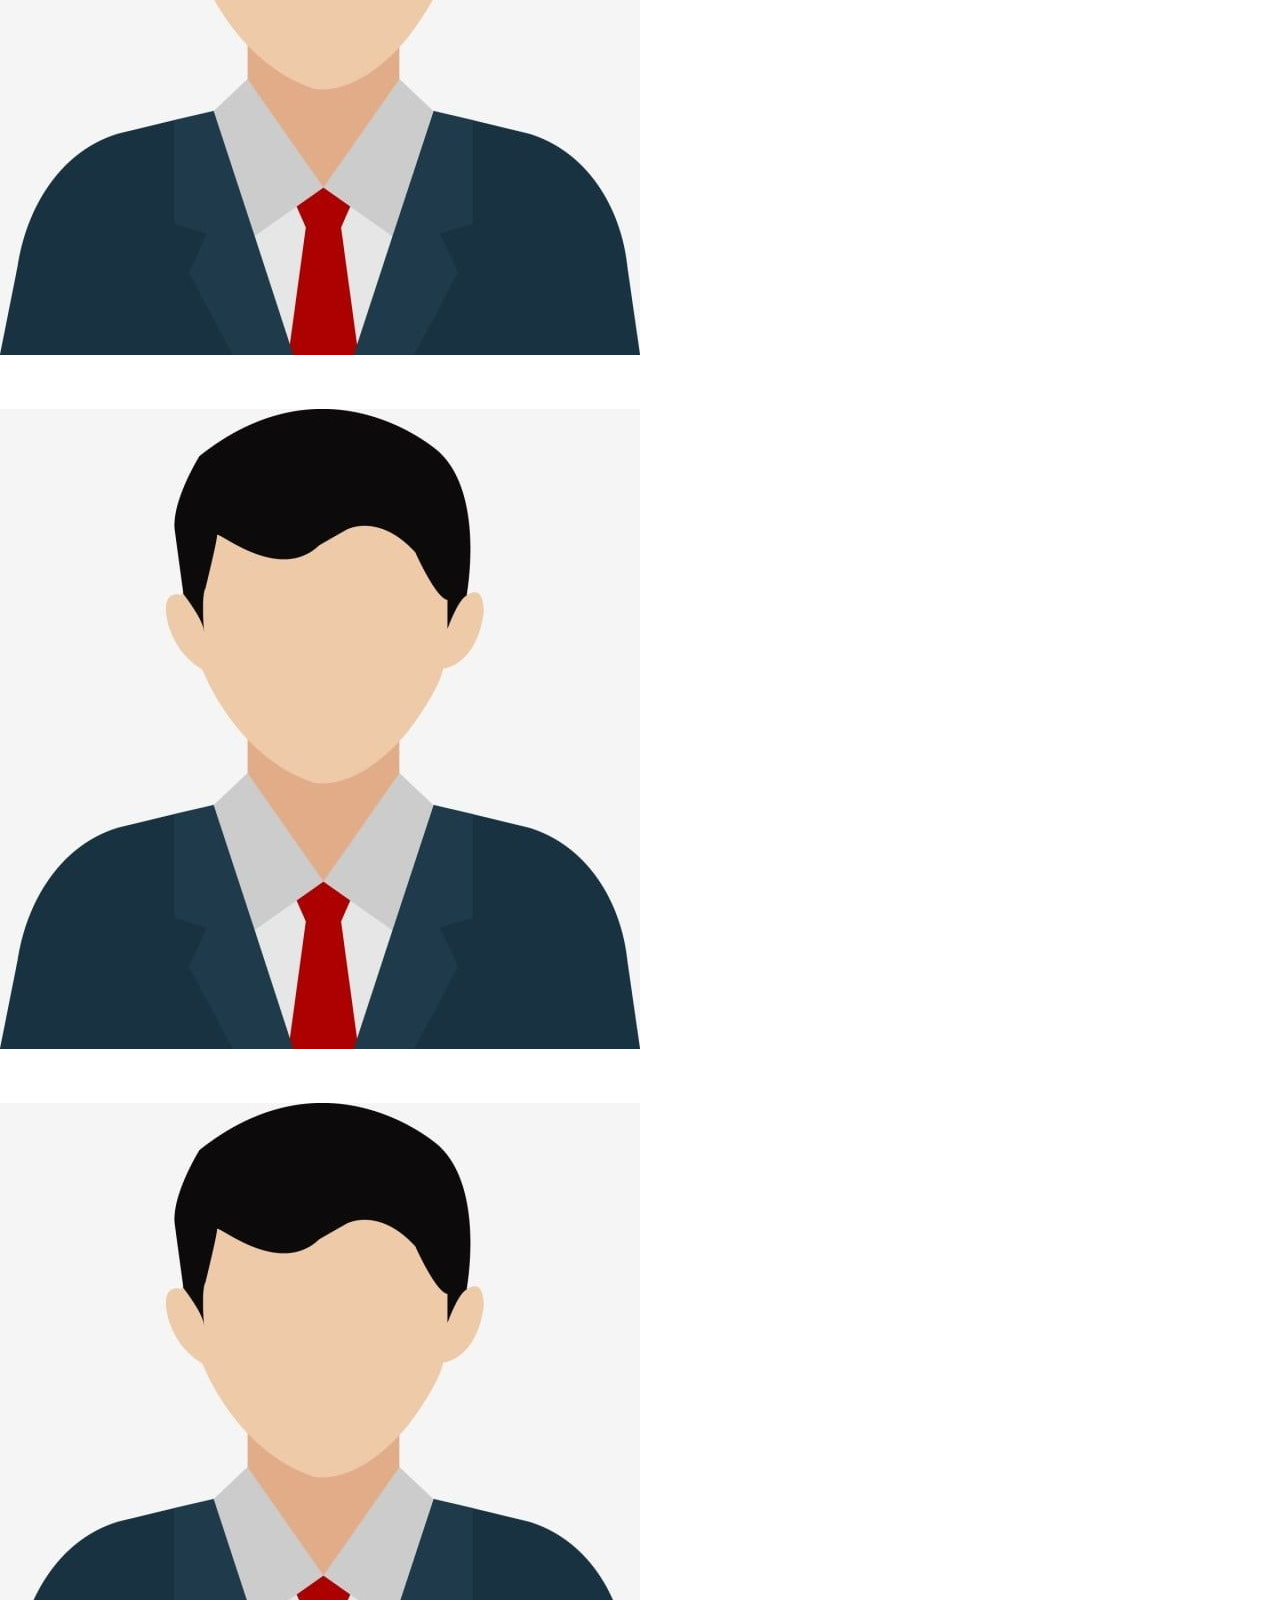
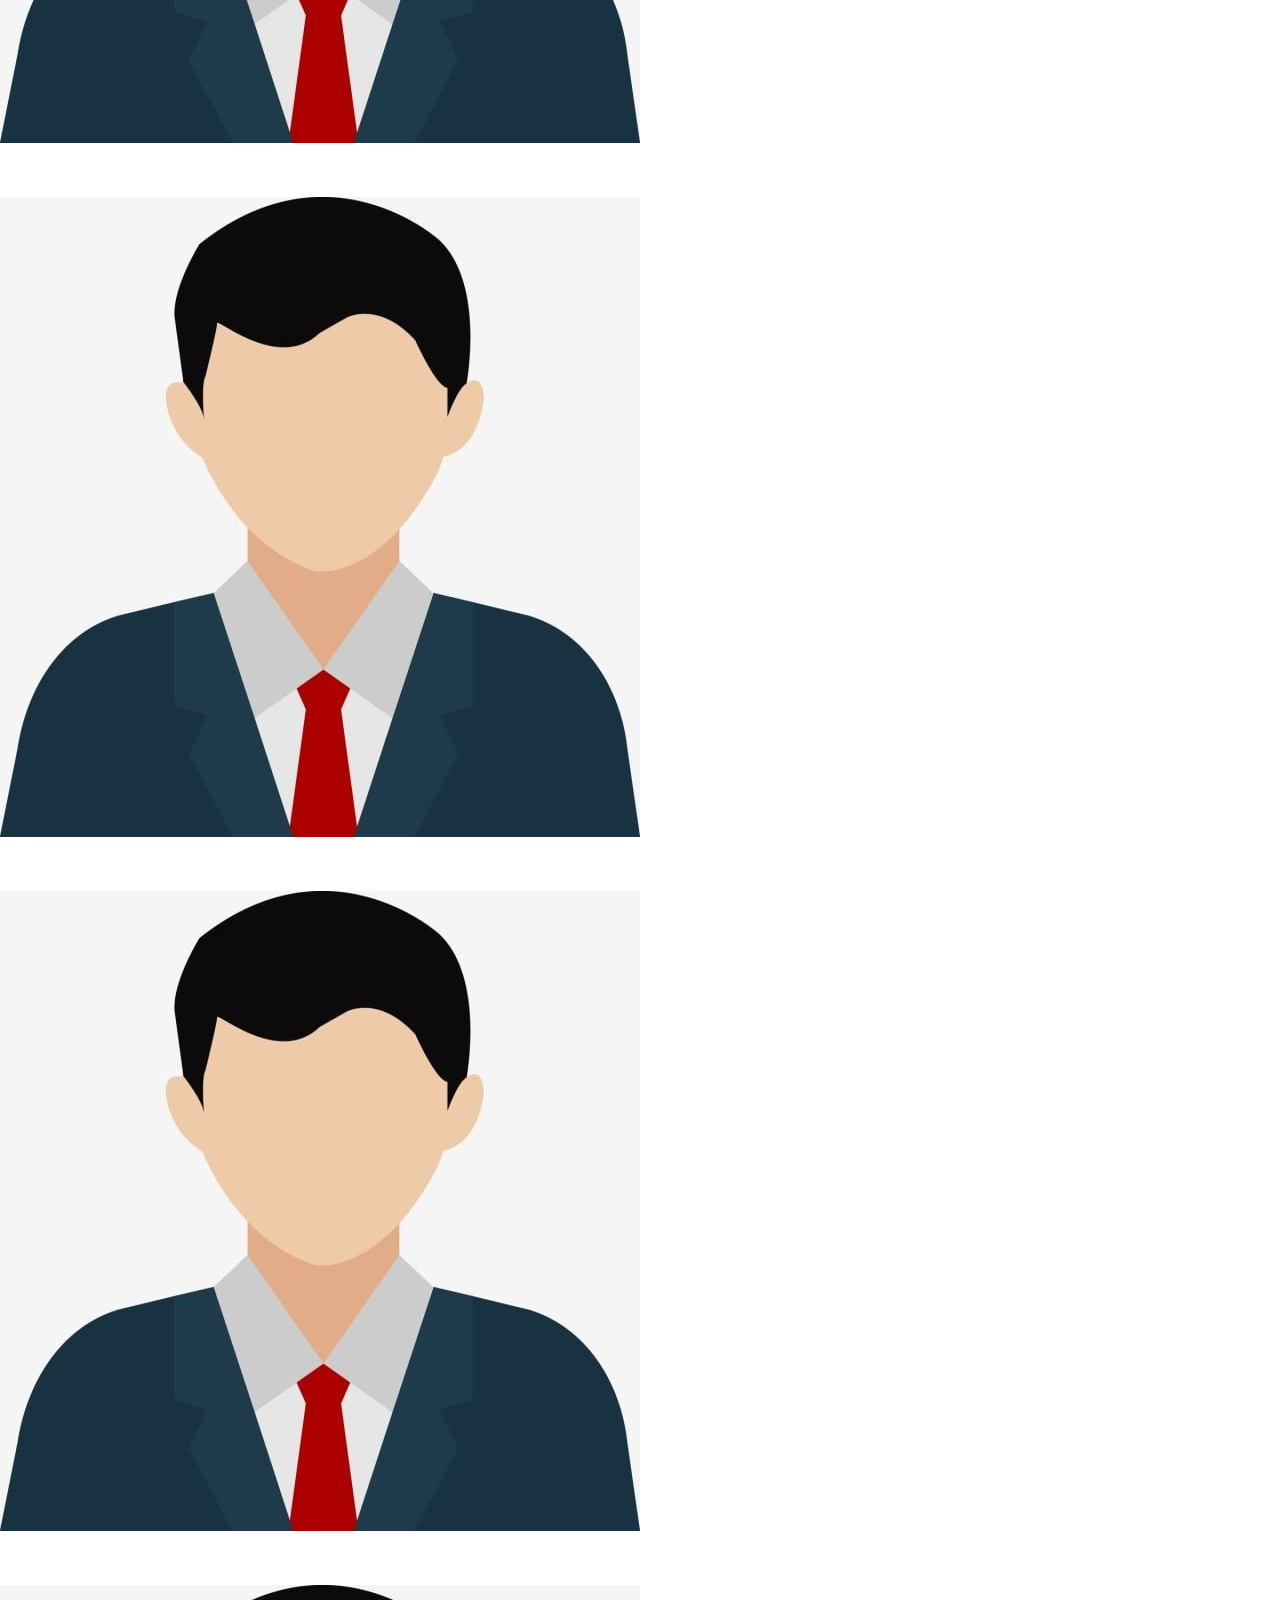
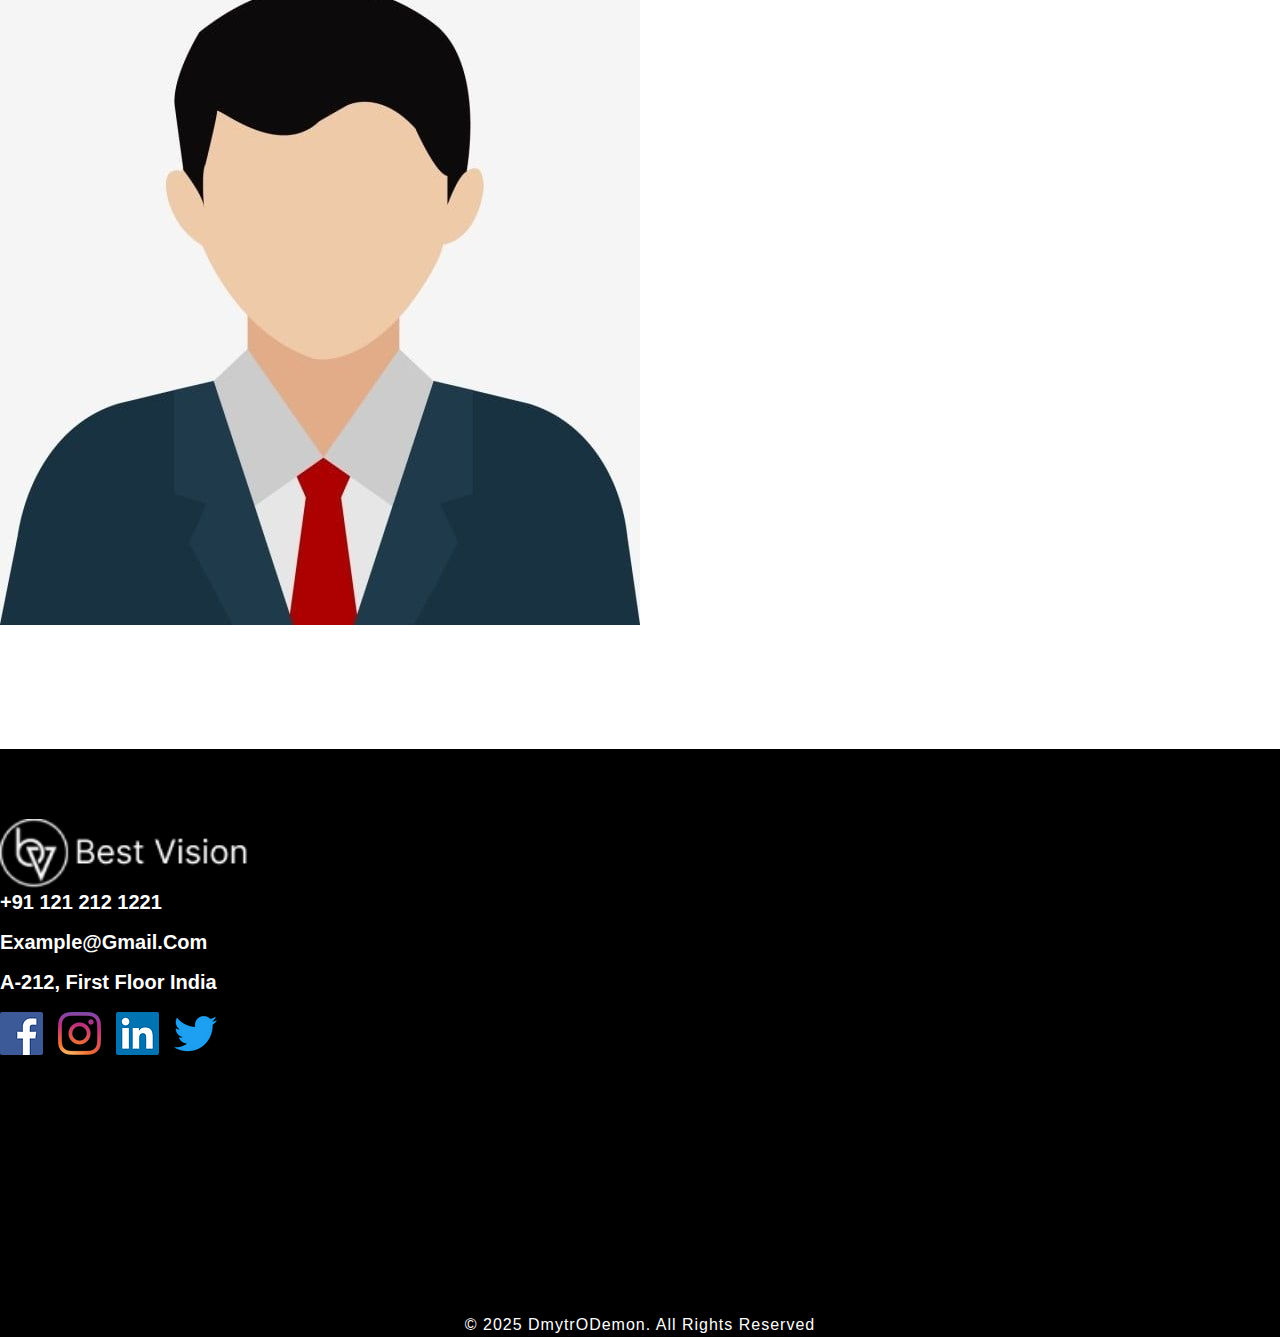
<file: about.html>
<!DOCTYPE html>
<html lang="en">
  <head>
    <meta charset="UTF-8" />
    <meta name="viewport" content="width=device-width, initial-scale=1.0" />
    <title>WebSite</title>

    <link
      href="https://cdn.jsdelivr.net/npm/bootstrap@5.3.6/dist/css/bootstrap.min.css"
      rel="stylesheet"
      integrity="sha384-4Q6Gf2aSP4eDXB8Miphtr37CMZZQ5oXLH2yaXMJ2w8e2ZtHTl7GptT4jmndRuHDT"
      crossorigin="anonymous"
    />

    <link
      rel="stylesheet"
      href="https://cdnjs.cloudflare.com/ajax/libs/font-awesome/6.7.2/css/all.min.css"
      integrity="sha512-Evv84Mr4kqVGRNSgIGL/F/aIDqQb7xQ2vcrdIwxfjThSH8CSR7PBEakCr51Ck+w+/U6swU2Im1vVX0SVk9ABhg=="
      crossorigin="anonymous"
      referrerpolicy="no-referrer"
    />

    <link rel="stylesheet" href="css/style.css" />
    <link rel="stylesheet" href="css/responsive-style.css" />
  </head>
  <body>
    <header id="full_nav">
      <div class="header fixed-top">
        <div class="container">
          <nav class="navbar navbar-expand-lg">
            <a class="navbar-brand" href="index.html">
              <img src="./images/logo.png" alt="img-logo" />
            </a>
            <button
              class="navbar-toggler"
              type="button"
              data-bs-toggle="collapse"
              data-bs-target="#navbarNav"
              aria-controls="navbarNav"
              aria-expanded="false"
              aria-label="Toggle navigation"
            >
              <i class="fa-solid fa-bars-staggered"></i>
            </button>
            <div class="collapse navbar-collapse" id="navbarNav">
              <ul class="navbar-nav ms-auto">
                <li class="nav-item">
                  <a
                    class="nav-link active"
                    aria-current="page"
                    href="index.html"
                    >Home</a
                  >
                </li>
                <li class="nav-item">
                  <a class="nav-link" href="about.html">About Us</a>
                </li>
                <li class="nav-item dropdown">
                  <a
                    class="nav-link dropdown-toggle"
                    href="#"
                    role="button"
                    data-bs-toggle="dropdown"
                    aria-expanded="false"
                  >
                    Services
                  </a>
                  <ul class="dropdown-menu">
                    <li>
                      <a class="dropdown-item" href="website.html">Website</a>
                    </li>
                    <li>
                      <a class="dropdown-item" href="branding.html">Branding</a>
                    </li>
                    <li>
                      <a class="dropdown-item" href="advertising.html"
                        >Advertising</a
                      >
                    </li>
                    <li>
                      <a class="dropdown-item" href="social-media.html"
                        >Social Media</a
                      >
                    </li>
                  </ul>
                </li>
                <li class="nav-item">
                  <a class="nav-link" href="portfolio.html">Portfolio</a>
                </li>
                <li class="nav-item">
                  <a class="nav-link" href="contact.html">Contact</a>
                </li>
              </ul>
            </div>
          </nav>
        </div>
      </div>
    </header>

    <section class="parallax parallax-main img1">
      <div class="main-wrapper wrapper">
        <div class="container-fluid px-lg-0">
          <div class="row">
            <div class="offset-lg-6 col-lg-6 offset-md-4 col-md-8 mb-5 mb-lg-0">
              <div class="parallax parallax-1 img2">
                <div class="card black-card">
                  <h3>About Us</h3>
                  <h5>
                    Our sole goal is to bring your vision to life, through our
                    last experience, innovation and dedication
                  </h5>
                  <p>
                    Our team is here to assist you with all of your digital
                    marketing needs, From Web Design and Branding, all the way
                    to Advertisement
                  </p>
                  <a href="#" class="view-link"
                    >Contact Us <img src="./images/arrow.svg" class="ms-4"
                  /></a>
                </div>
              </div>
            </div>
          </div>
        </div>
      </div>
    </section>

    <section class="bg-black wrapper">
      <div class="container">
        <div class="row">
          <div class="col-12">
            <div class="sec-title">
              <h1 class="text-white">Who We Are</h1>
            </div>
          </div>
          <div class="col-md-7 mb-5">
            <p>
              Lorem ipsum dolor sit amet consectetur adipisicing elit. Saepe
              velit mollitia autem facilis cumque nulla quas dicta eligendi
              beatae, accusantium porro, repellendus fuga! Enim quis placeat,
              illum impedit aspernatur odio.
            </p>
            <br />
            <p>
              Lorem ipsum dolor sit amet consectetur adipisicing elit. Beatae
              omnis iure voluptate facilis officiis quam, ipsa deleniti,
              repellendus a officia exercitationem soluta veritatis quis! Iste
              ullam nesciunt itaque illo blanditiis!
            </p>
          </div>
          <div class="col-md-5 mb-">
            <img src="./images/about/about-us.webp" alt="About Us Image" />
          </div>
        </div>
      </div>
    </section>

    <section class="abilities-wrapper wrapper">
      <div class="container">
        <div class="row">
          <div class="col-lg-8 mb-5">
            <div class="sec-title mb-5">
              <h1>Our Capabilities</h1>
              <h5 class="text-black fw-normal text-capitalize">
                Everything you need to turn an idea into a website.
              </h5>
            </div>
          </div>
        </div>
        <div class="row">
          <div class="col-md-3 col-6 mb-5">
            <div class="card border-0">
              <h3>Product</h3>
              <ul>
                <li>
                  <p>Strategy</p>
                </li>
                <li>
                  <p>Audience Analysis</p>
                </li>
                <li>
                  <p>Business Model Canvas</p>
                </li>
              </ul>
            </div>
          </div>

          <div class="col-md-3 col-6 mb-5">
            <div class="card border-0">
              <h3>Design</h3>
              <ul>
                <li>
                  <p>Brand Identity</p>
                </li>
                <li>
                  <p>UI/UX Research</p>
                </li>
                <li>
                  <p>Visual Design</p>
                </li>
              </ul>
            </div>
          </div>

          <div class="col-md-3 col-6 mb-5">
            <div class="card border-0">
              <h3>Development</h3>
              <ul>
                <li>
                  <p>Websites</p>
                </li>
                <li>
                  <p>Internet of Things</p>
                </li>
                <li>
                  <p>Emerging Tech & Labs</p>
                </li>
              </ul>
            </div>
          </div>

          <div class="col-md-3 col-6 mb-5">
            <div class="card border-0">
              <h3>Growth</h3>
              <ul>
                <li>
                  <p>Digital Marketing</p>
                </li>
                <li>
                  <p>Internet of Things</p>
                </li>
                <li>
                  <p>Search Engine Optimization</p>
                </li>
              </ul>
            </div>
          </div>
        </div>
      </div>
    </section>

    <section class="process-wrapper wrapper">
      <div class="container">
        <div class="row mb-5">
          <div class="col-12">
            <div class="sec-title">
              <h1>THE PROCESS</h1>
            </div>
          </div>
          <div class="col-xl-4 col-md-6 mb-5">
            <div
              class="d-flex align-items-center justify-content-center process-content"
            >
              <span>1</span>
              <p>
                Explore our services and give us a call to consult what services
                are right for you
              </p>
            </div>
          </div>
          <div class="col-xl-4 col-md-6 mb-5">
            <div
              class="d-flex align-items-center justify-content-center process-content"
            >
              <span>2</span>
              <p>
                Explore our services and give us a call to consult what services
                are right for you
              </p>
            </div>
          </div>
          <div class="col-xl-4 col-md-6 mb-5">
            <div
              class="d-flex align-items-center justify-content-center process-content"
            >
              <span>3</span>
              <p>
                Explore our services and give us a call to consult what services
                are right for you
              </p>
            </div>
          </div>
        </div>
      </div>
    </section>

    <section class="team-wrapper wrapper">
      <div class="container">
        <div class="row">
          <div class="col-lg-8 mb-5">
            <div class="sec-title mb-5">
              <h1>OUR TEAM</h1>
              <h5 class="text-black fw-normal text-capitalize">
                A proud tea, of developers, coders, writers whose unbeatable
                coordination has been helping business servive for a decade now.
                We Inspire you tu Aspire.
              </h5>
            </div>
          </div>
        </div>

        <div class="row">
          <div class="col-md-3 col-6 mb-5">
            <div class="card border-0 text-center">
              <div class="text-img">
                <img
                  src="./images/team/dummy.jpg"
                  alt="Dummy Image"
                  class="img-fluid"
                />
              </div>
              <div class="team-detail">
                <h5>John Smith</h5>
                <p>Frontend Designer</p>
              </div>
            </div>
          </div>

          <div class="col-md-3 col-6 mb-5">
            <div class="card border-0 text-center">
              <div class="text-img">
                <img
                  src="./images/team/dummy.jpg"
                  alt="Dummy Image"
                  class="img-fluid"
                />
              </div>
              <div class="team-detail">
                <h5>John Smith</h5>
                <p>Frontend Designer</p>
              </div>
            </div>
          </div>

          <div class="col-md-3 col-6 mb-5">
            <div class="card border-0 text-center">
              <div class="text-img">
                <img
                  src="./images/team/dummy.jpg"
                  alt="Dummy Image"
                  class="img-fluid"
                />
              </div>
              <div class="team-detail">
                <h5>John Smith</h5>
                <p>Frontend Designer</p>
              </div>
            </div>
          </div>

          <div class="col-md-3 col-6 mb-5">
            <div class="card border-0 text-center">
              <div class="text-img">
                <img
                  src="./images/team/dummy.jpg"
                  alt="Dummy Image"
                  class="img-fluid"
                />
              </div>
              <div class="team-detail">
                <h5>John Smith</h5>
                <p>Frontend Designer</p>
              </div>
            </div>
          </div>

          <div class="col-md-3 col-6 mb-5">
            <div class="card border-0 text-center">
              <div class="text-img">
                <img
                  src="./images/team/dummy.jpg"
                  alt="Dummy Image"
                  class="img-fluid"
                />
              </div>
              <div class="team-detail">
                <h5>John Smith</h5>
                <p>Frontend Designer</p>
              </div>
            </div>
          </div>

          <div class="col-md-3 col-6 mb-5">
            <div class="card border-0 text-center">
              <div class="text-img">
                <img
                  src="./images/team/dummy.jpg"
                  alt="Dummy Image"
                  class="img-fluid"
                />
              </div>
              <div class="team-detail">
                <h5>John Smith</h5>
                <p>Frontend Designer</p>
              </div>
            </div>
          </div>

          <div class="col-md-3 col-6 mb-5">
            <div class="card border-0 text-center">
              <div class="text-img">
                <img
                  src="./images/team/dummy.jpg"
                  alt="Dummy Image"
                  class="img-fluid"
                />
              </div>
              <div class="team-detail">
                <h5>John Smith</h5>
                <p>Frontend Designer</p>
              </div>
            </div>
          </div>

          <div class="col-md-3 col-6 mb-5">
            <div class="card border-0 text-center">
              <div class="text-img">
                <img
                  src="./images/team/dummy.jpg"
                  alt="Dummy Image"
                  class="img-fluid"
                />
              </div>
              <div class="team-detail">
                <h5>John Smith</h5>
                <p>Frontend Designer</p>
              </div>
            </div>
          </div>
        </div>
      </div>
    </section>

    <footer class="footer-wrapper wrapper">
      <div class="container">
        <div class="row align-items-center mb-5">
          <div class="col-lg-4 col-sm-6 mb-lg-0 footer-logo">
            <img src="./images/logo.png" alt="logo image" />
          </div>
          <div class="col-lg-4 col-sm-6 mb-5 mb-lg-0">
            <h5><a href="#">+91 121 212 1221</a></h5>
            <h5><a href="#">example@gmail.com</a></h5>
            <h5>A-212, First Floor India</h5>
          </div>
          <div class="col-lg-4 col-sm-6 mb-5 mb-lg-0">
            <ul class="link-widget p-o">
              <li>
                <a href="#"
                  ><img src="./images/social-media/f.webp" alt="facebook logo"
                /></a>
              </li>
              <li>
                <a href="#"
                  ><img src="./images/social-media/i.webp" alt="instagram logo"
                /></a>
              </li>
              <li>
                <a href="#"
                  ><img src="./images/social-media/l.webp" alt="linkedin logo"
                /></a>
              </li>
              <li>
                <a href="#"
                  ><img src="./images/social-media/t.webp" alt="twitter.logo"
                /></a>
              </li>
            </ul>
          </div>
        </div>
      </div>

      <div class="container-fluid pt-5 px-0">
        <div class="row">
          <div class="col-12">
            <iframe
              src="https://www.google.com/maps/embed?pb=!1m18!1m12!1m3!1d241316.97715076798!2d72.56706992679878!3d19.082293205226073!2m3!1f0!2f0!3f0!3m2!1i1024!2i768!4f13.1!3m3!1m2!1s0x3be7c6306644edc1%3A0x5da4ed8f8d648c69!2z0JzRg9C80LHQsNGXLCDQnNCw0YXQsNGA0LDRiNGC0YDQsCwg0IbQvdC00ZbRjw!5e0!3m2!1suk!2sua!4v1747233982562!5m2!1suk!2sua"
              width="100%"
              height="250"
              style="border: 0"
              allowfullscreen=""
              loading="lazy"
              referrerpolicy="no-referrer-when-downgrade"
            ></iframe>
          </div>
        </div>
      </div>

      <div class="container-fluid copyright-section">
        <p>&copy; 2025 DmytrODemon. All Rights Reserved</p>
      </div>
    </footer>

    <div class="whatsapp-icon">
      <div class="whatsapp">
        <a href="#">
          <img src="./images/whatspp.png" alt="whatsapp call" />
        </a>
      </div>
    </div>

    <script
      src="https://cdn.jsdelivr.net/npm/bootstrap@5.3.6/dist/js/bootstrap.bundle.min.js"
      integrity="sha384-j1CDi7MgGQ12Z7Qab0qlWQ/Qqz24Gc6BM0thvEMVjHnfYGF0rmFCozFSxQBxwHKO"
      crossorigin="anonymous"
    ></script>
    <script src="js/main.js"></script>
  </body>
</html>
</file>
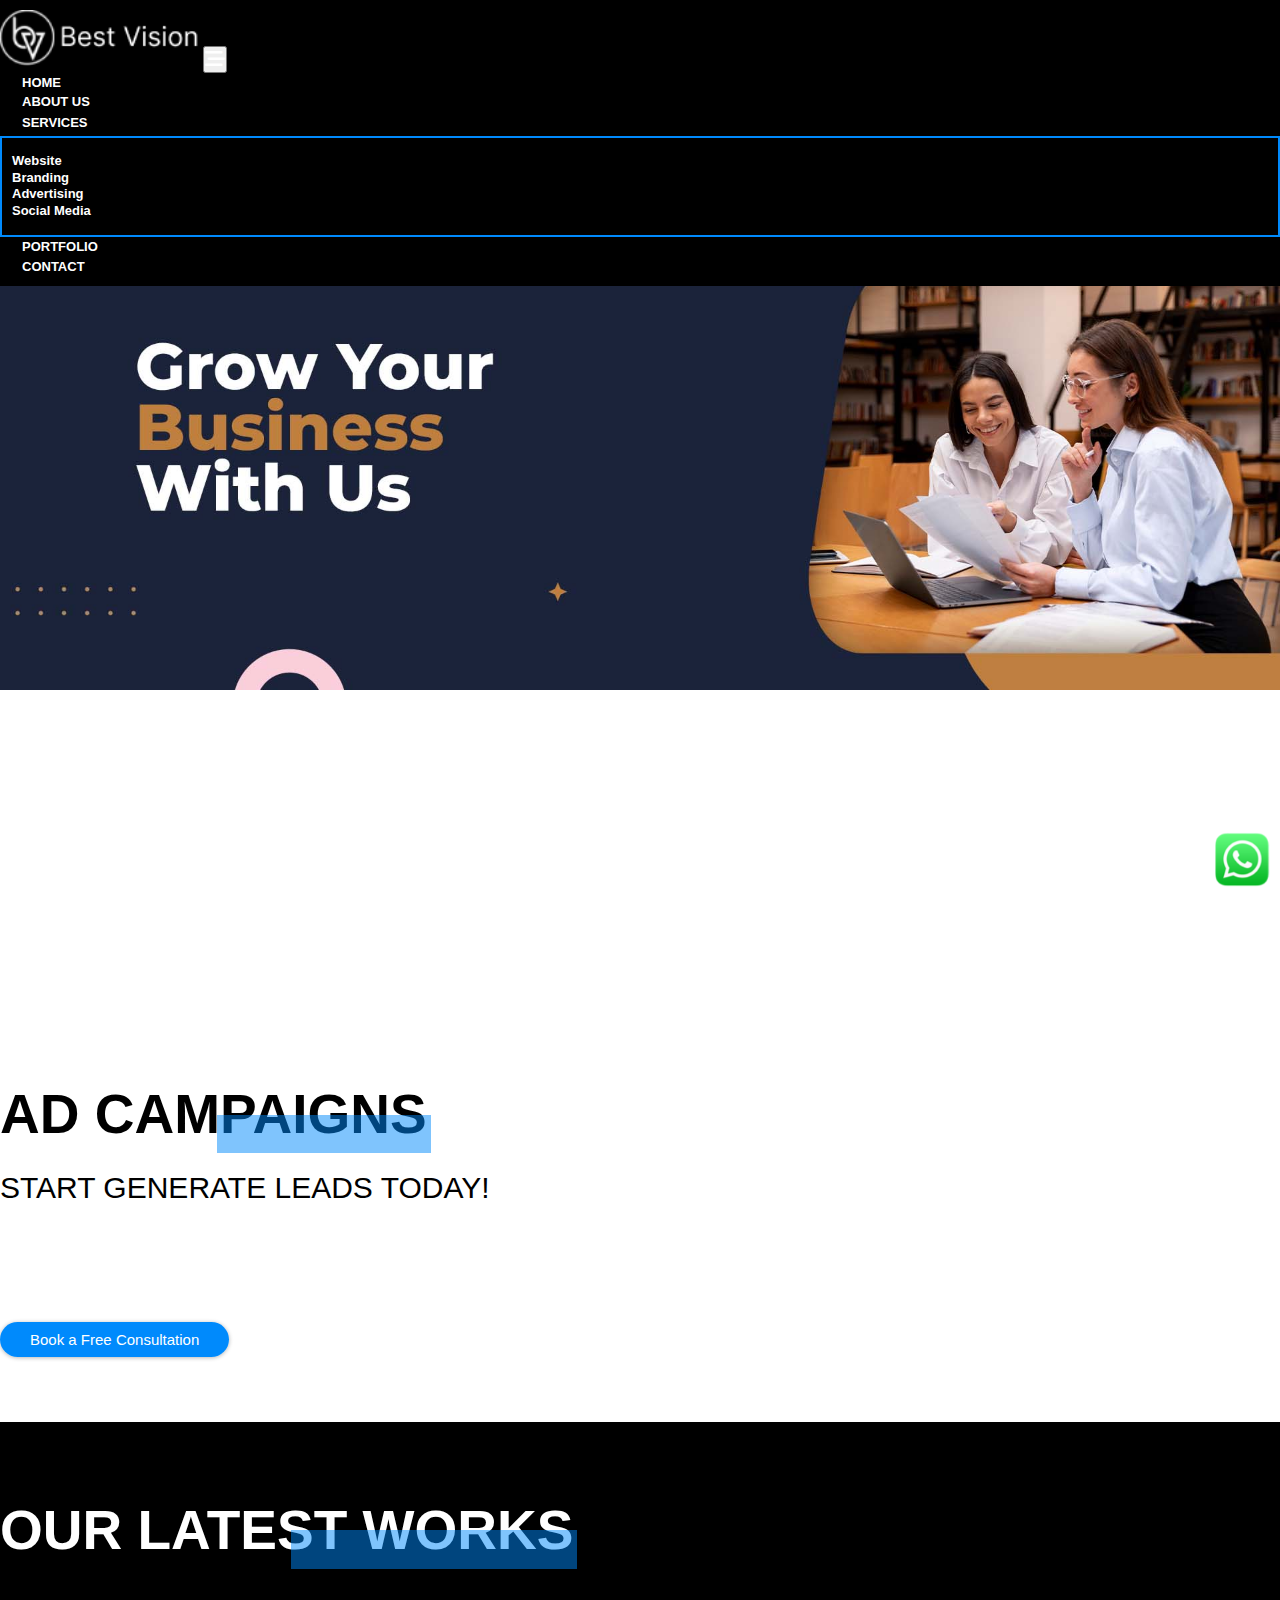
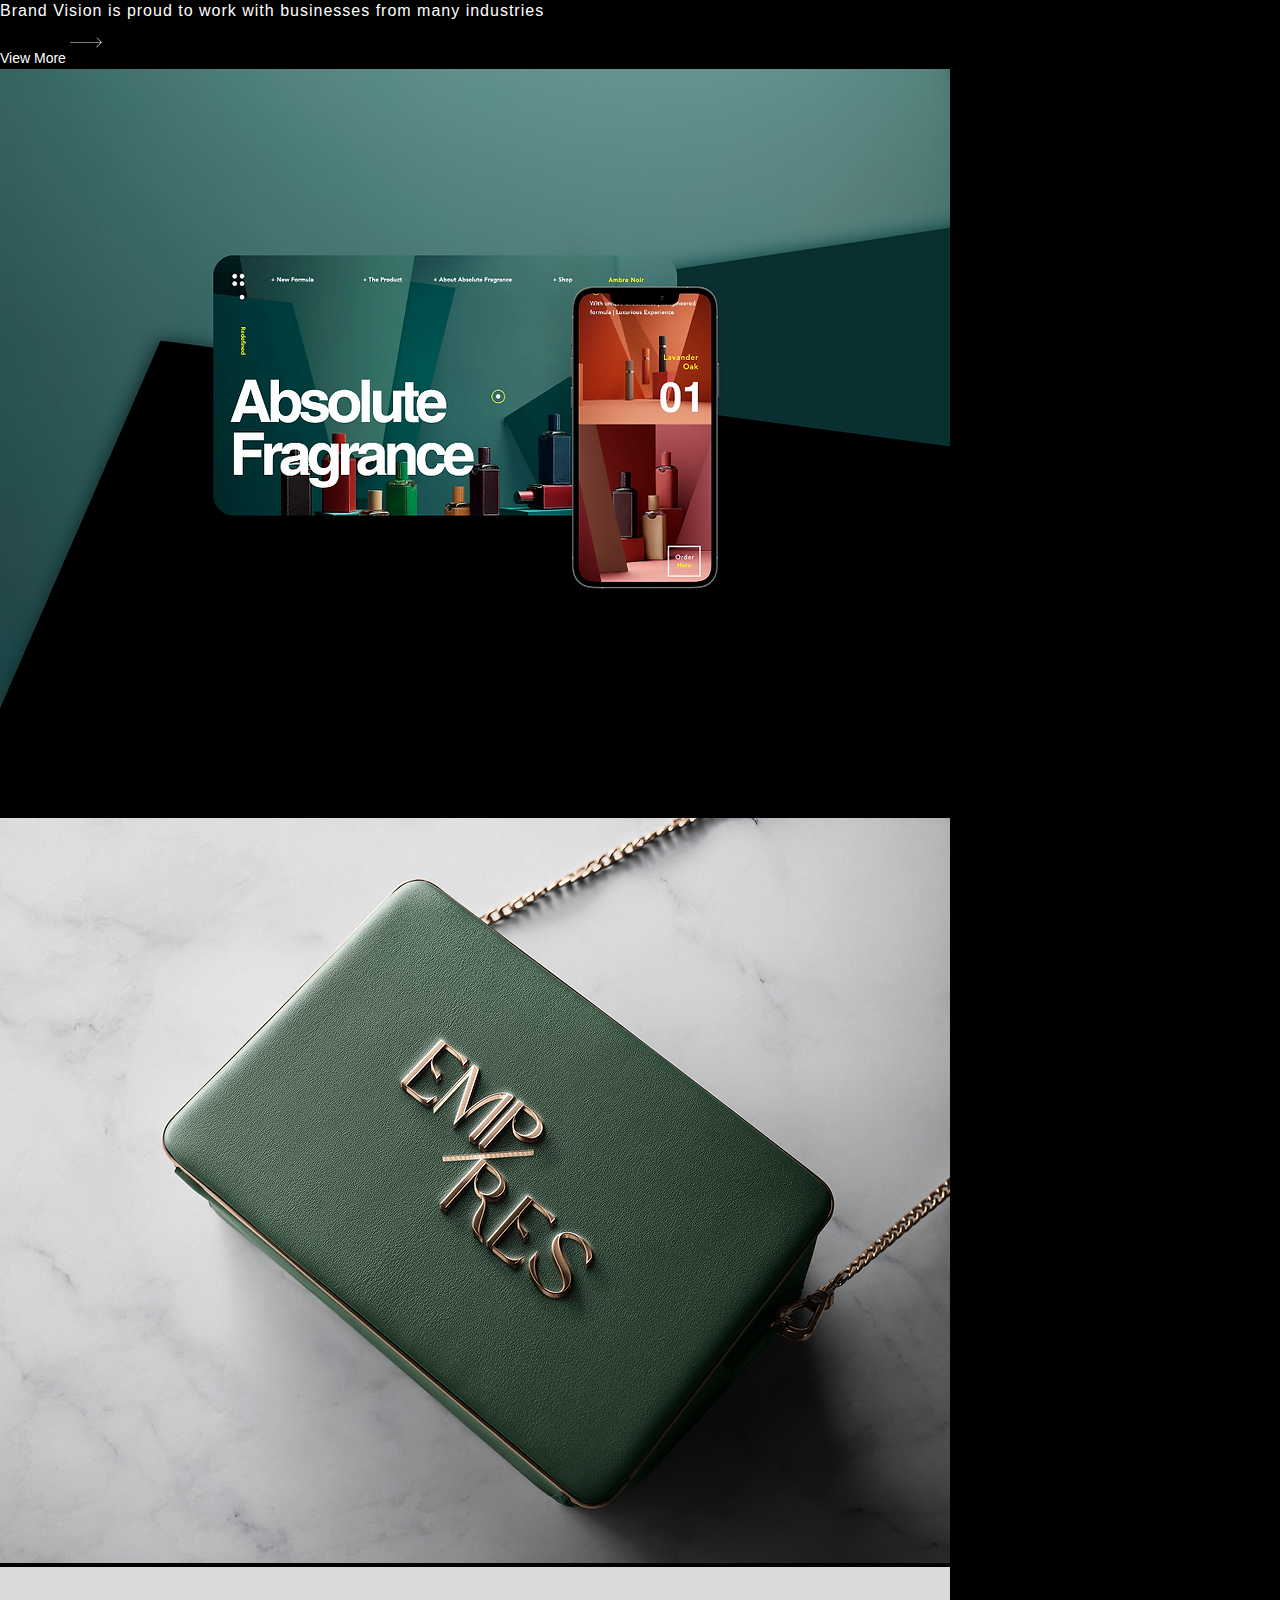
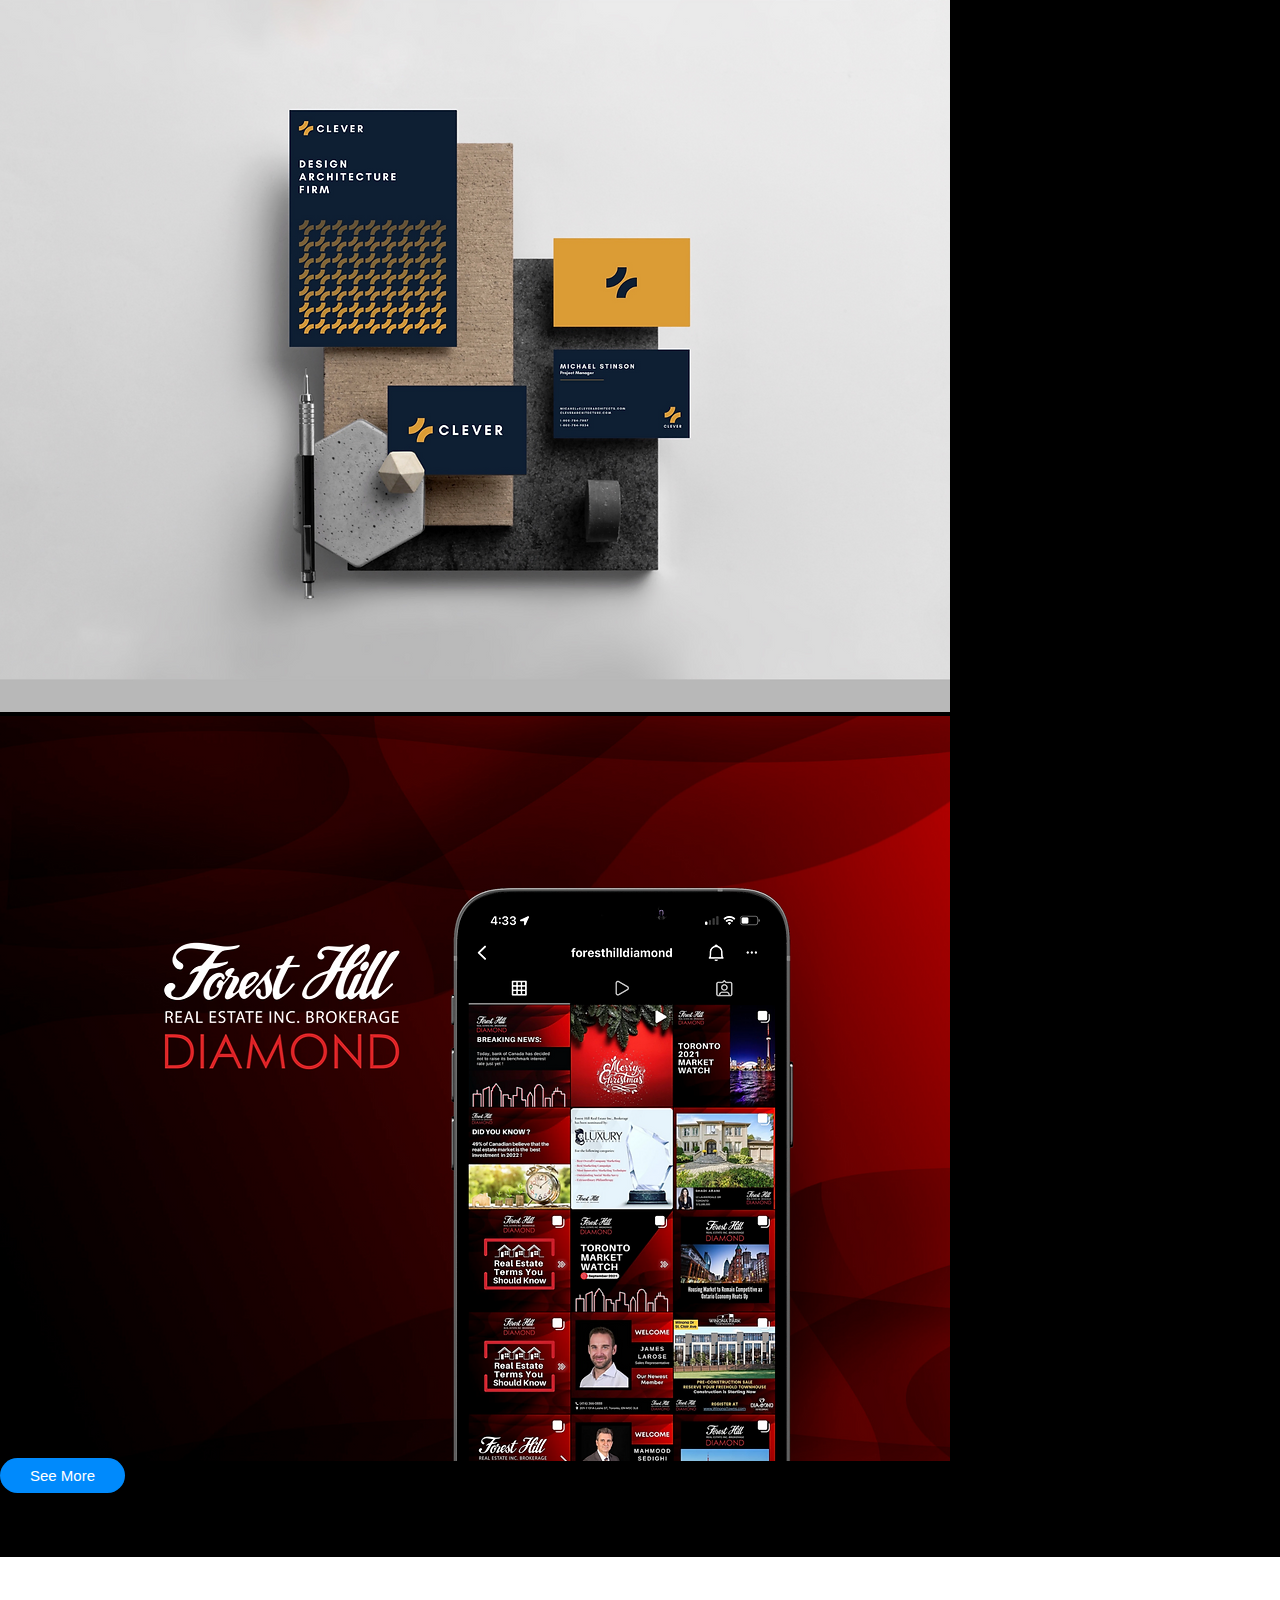
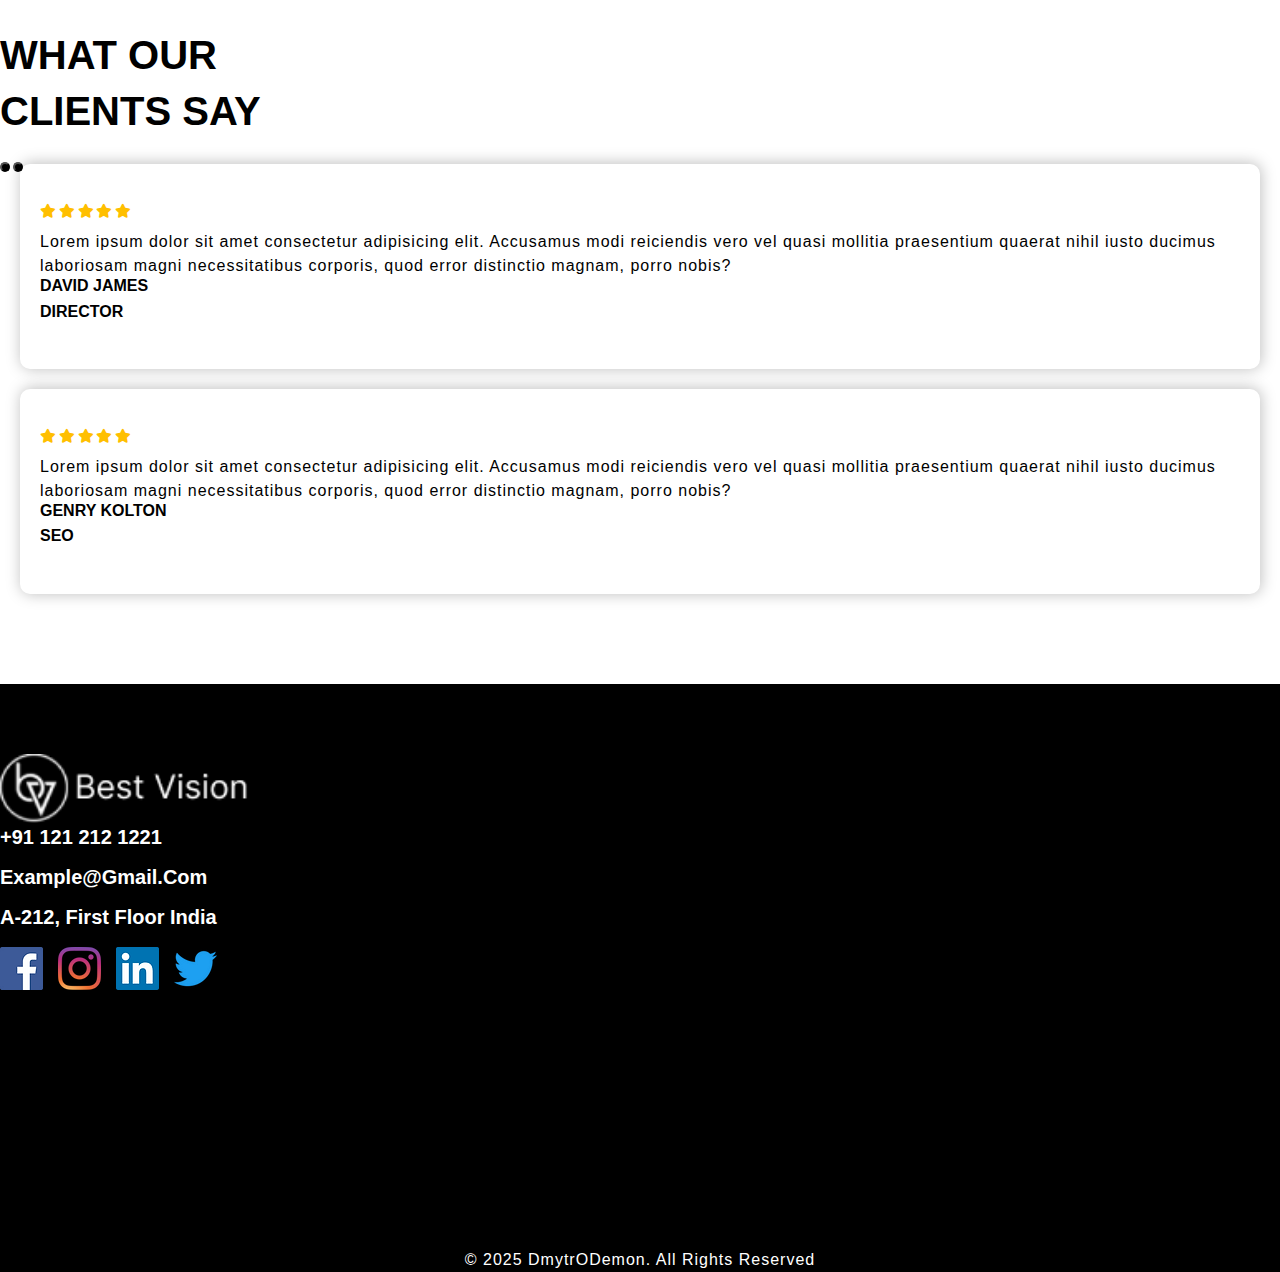
<file: advertising.html>
<!DOCTYPE html>
<html lang="en">
  <head>
    <meta charset="UTF-8" />
    <meta name="viewport" content="width=device-width, initial-scale=1.0" />
    <title>WebSite</title>

    <link
      href="https://cdn.jsdelivr.net/npm/bootstrap@5.3.6/dist/css/bootstrap.min.css"
      rel="stylesheet"
      integrity="sha384-4Q6Gf2aSP4eDXB8Miphtr37CMZZQ5oXLH2yaXMJ2w8e2ZtHTl7GptT4jmndRuHDT"
      crossorigin="anonymous"
    />

    <link
      rel="stylesheet"
      href="https://cdnjs.cloudflare.com/ajax/libs/font-awesome/6.7.2/css/all.min.css"
      integrity="sha512-Evv84Mr4kqVGRNSgIGL/F/aIDqQb7xQ2vcrdIwxfjThSH8CSR7PBEakCr51Ck+w+/U6swU2Im1vVX0SVk9ABhg=="
      crossorigin="anonymous"
      referrerpolicy="no-referrer"
    />

    <link rel="stylesheet" href="css/style.css" />
    <link rel="stylesheet" href="css/responsive-style.css" />
  </head>
  <body class="about">
    <header id="full_nav">
      <div class="header fixed-top">
        <div class="container">
          <nav class="navbar navbar-expand-lg">
            <a class="navbar-brand" href="index.html">
              <img src="./images/logo.png" alt="img-logo" />
            </a>
            <button
              class="navbar-toggler"
              type="button"
              data-bs-toggle="collapse"
              data-bs-target="#navbarNav"
              aria-controls="navbarNav"
              aria-expanded="false"
              aria-label="Toggle navigation"
            >
              <i class="fa-solid fa-bars-staggered"></i>
            </button>
            <div class="collapse navbar-collapse" id="navbarNav">
              <ul class="navbar-nav ms-auto">
                <li class="nav-item">
                  <a
                    class="nav-link active"
                    aria-current="page"
                    href="index.html"
                    >Home</a
                  >
                </li>
                <li class="nav-item">
                  <a class="nav-link" href="about.html">About Us</a>
                </li>
                <li class="nav-item dropdown">
                  <a
                    class="nav-link dropdown-toggle"
                    href="#"
                    role="button"
                    data-bs-toggle="dropdown"
                    aria-expanded="false"
                  >
                    Services
                  </a>
                  <ul class="dropdown-menu">
                    <li>
                      <a class="dropdown-item" href="website.html">Website</a>
                    </li>
                    <li>
                      <a class="dropdown-item" href="branding.html">Branding</a>
                    </li>
                    <li>
                      <a class="dropdown-item" href="advertising.html"
                        >Advertising</a
                      >
                    </li>
                    <li>
                      <a class="dropdown-item" href="social-media.html"
                        >Social Media</a
                      >
                    </li>
                  </ul>
                </li>
                <li class="nav-item">
                  <a class="nav-link" href="portfolio.html">Portfolio</a>
                </li>
                <li class="nav-item">
                  <a class="nav-link" href="contact.html">Contact</a>
                </li>
              </ul>
            </div>
          </nav>
        </div>
      </div>
    </header>

    <section class="parallax parallax-main img1">
      <div class="main-wrapper wrapper">
        <div class="container-fluid px-lg-0">
          <div class="row justify-content-center">
            <div class="col-lg-9">
              <div class="sec-title">
                <h1>AD CAMPAIGNS</h1>
                <h4>START GENERATE LEADS TODAY!</h4>
                <p class="text-black">
                  Lorem ipsum, dolor sit amet consectetur adipisicing elit.
                  Voluptates consequuntur reiciendis delectus quae, quod vitae
                  dolores quasi reprehenderit tempora dignissimos atque nam rem
                  blanditiis autem. Praesentium libero veniam sequi odio?
                </p>
                <p class="text-black">
                  Lorem ipsum dolor sit amet consectetur adipisicing elit.
                  Adipisci atque exercitationem praesentium quibusdam? Officiis
                  molestiae eaque beatae, cupiditate, tempora repellendus, natus
                  debitis provident deleniti esse autem numquam excepturi amet
                  architecto.
                </p>
                <div class="text-center mt-5">
                  <a href="contact.html" class="btn main-btn text-center"
                    >Book a Free Consultation</a
                  >
                </div>
              </div>
            </div>
          </div>
        </div>
      </div>
    </section>

    <section class="work-wrapper wrapper">
      <div class="container">
        <div class="row mb-5">
          <div class="col-12">
            <div class="sec-title">
              <h1>OUR LATEST WORKS</h1>
              <p>
                Brand Vision is proud to work with businesses from many
                industries
              </p>
              <a href="#" class="view-link"
                >View More<img src="./images/arrow.svg" class="ms-4"
              /></a>
            </div>
          </div>
        </div>
      </div>
      <div class="container-fluid px-lg-0">
        <div class="row">
          <div class="col-sm-6 p-0">
            <img
              src="./images/work/1.webp"
              class="img-fluid"
              alt="first work image"
            />
          </div>
          <div class="col-sm-6 p-0">
            <img
              src="./images/work/2.webp"
              class="img-fluid"
              alt="second work image"
            />
          </div>
          <div class="col-sm-6 p-0">
            <img
              src="./images/work/3.webp"
              class="img-fluid"
              alt="third work image"
            />
          </div>
          <div class="col-sm-6 p-0">
            <img
              src="./images/work/4.webp"
              class="img-fluid"
              alt="fourth work image"
            />
          </div>

          <div class="col-12 text-center mt-5">
            <a href="#" class="btn main-btn">See More</a>
          </div>
        </div>
      </div>
    </section>

    <section class="testimonial-wrapper wrapper">
      <div class="container">
        <div class="row justify-content-between align-items-center">
          <div class="col-lg-6 text-lg-end">
            <h2>WHAT OUR <br class="d-lg-block d-none" />CLIENTS SAY</h2>
          </div>
          <div class="col-xl-5 col-lg-6">
            <div
              id="carouselExampleIndicators"
              class="carousel slide"
              data-bs-ride="carousel"
            >
              <div class="carousel-indicators">
                <button
                  type="button"
                  data-bs-target="#carouselExampleIndicators"
                  data-bs-slide-to="0"
                  class="active"
                  aria-current="true"
                  aria-label="Slide 1"
                ></button>
                <button
                  type="button"
                  data-bs-target="#carouselExampleIndicators"
                  data-bs-slide-to="1"
                  aria-label="Slide 2"
                ></button>
              </div>
              <div class="carousel-inner">
                <div class="carousel-item active">
                  <div class="card">
                    <div class="rating">
                      <i class="fa-solid fa-star"></i>
                      <i class="fa-solid fa-star"></i>
                      <i class="fa-solid fa-star"></i>
                      <i class="fa-solid fa-star"></i>
                      <i class="fa-solid fa-star"></i>
                    </div>
                    <div class="py-5">
                      <p>
                        Lorem ipsum dolor sit amet consectetur adipisicing elit.
                        Accusamus modi reiciendis vero vel quasi mollitia
                        praesentium quaerat nihil iusto ducimus laboriosam magni
                        necessitatibus corporis, quod error distinctio magnam,
                        porro nobis?
                      </p>
                    </div>
                    <div class="title">
                      <h5>David James</h5>
                      <h5>Director</h5>
                    </div>
                  </div>
                </div>

                <div class="carousel-item">
                  <div class="card">
                    <div class="rating">
                      <i class="fa-solid fa-star"></i>
                      <i class="fa-solid fa-star"></i>
                      <i class="fa-solid fa-star"></i>
                      <i class="fa-solid fa-star"></i>
                      <i class="fa-solid fa-star"></i>
                    </div>
                    <div class="py-5">
                      <p>
                        Lorem ipsum dolor sit amet consectetur adipisicing elit.
                        Accusamus modi reiciendis vero vel quasi mollitia
                        praesentium quaerat nihil iusto ducimus laboriosam magni
                        necessitatibus corporis, quod error distinctio magnam,
                        porro nobis?
                      </p>
                    </div>
                    <div class="title">
                      <h5>Genry Kolton</h5>
                      <h5>SEO</h5>
                    </div>
                  </div>
                </div>
              </div>
            </div>
          </div>
        </div>
      </div>
    </section>

    <footer class="footer-wrapper wrapper">
      <div class="container">
        <div class="row align-items-center mb-5">
          <div class="col-lg-4 col-sm-6 mb-lg-0 footer-logo">
            <img src="./images/logo.png" alt="logo image" />
          </div>
          <div class="col-lg-4 col-sm-6 mb-5 mb-lg-0">
            <h5><a href="#">+91 121 212 1221</a></h5>
            <h5><a href="#">example@gmail.com</a></h5>
            <h5>A-212, First Floor India</h5>
          </div>
          <div class="col-lg-4 col-sm-6 mb-5 mb-lg-0">
            <ul class="link-widget p-o">
              <li>
                <a href="#"
                  ><img src="./images/social-media/f.webp" alt="facebook logo"
                /></a>
              </li>
              <li>
                <a href="#"
                  ><img src="./images/social-media/i.webp" alt="instagram logo"
                /></a>
              </li>
              <li>
                <a href="#"
                  ><img src="./images/social-media/l.webp" alt="linkedin logo"
                /></a>
              </li>
              <li>
                <a href="#"
                  ><img src="./images/social-media/t.webp" alt="twitter.logo"
                /></a>
              </li>
            </ul>
          </div>
        </div>
      </div>

      <div class="container-fluid pt-5 px-0">
        <div class="row">
          <div class="col-12">
            <iframe
              src="https://www.google.com/maps/embed?pb=!1m18!1m12!1m3!1d241316.97715076798!2d72.56706992679878!3d19.082293205226073!2m3!1f0!2f0!3f0!3m2!1i1024!2i768!4f13.1!3m3!1m2!1s0x3be7c6306644edc1%3A0x5da4ed8f8d648c69!2z0JzRg9C80LHQsNGXLCDQnNCw0YXQsNGA0LDRiNGC0YDQsCwg0IbQvdC00ZbRjw!5e0!3m2!1suk!2sua!4v1747233982562!5m2!1suk!2sua"
              width="100%"
              height="250"
              style="border: 0"
              allowfullscreen=""
              loading="lazy"
              referrerpolicy="no-referrer-when-downgrade"
            ></iframe>
          </div>
        </div>
      </div>

      <div class="container-fluid copyright-section">
        <p>&copy; 2025 DmytrODemon. All Rights Reserved</p>
      </div>
    </footer>

    <div class="whatsapp-icon">
      <div class="whatsapp">
        <a href="#">
          <img src="./images/whatspp.png" alt="whatsapp call" />
        </a>
      </div>
    </div>

    <script
      src="https://cdn.jsdelivr.net/npm/bootstrap@5.3.6/dist/js/bootstrap.bundle.min.js"
      integrity="sha384-j1CDi7MgGQ12Z7Qab0qlWQ/Qqz24Gc6BM0thvEMVjHnfYGF0rmFCozFSxQBxwHKO"
      crossorigin="anonymous"
    ></script>
    <script src="js/main.js"></script>
  </body>
</html>
</file>
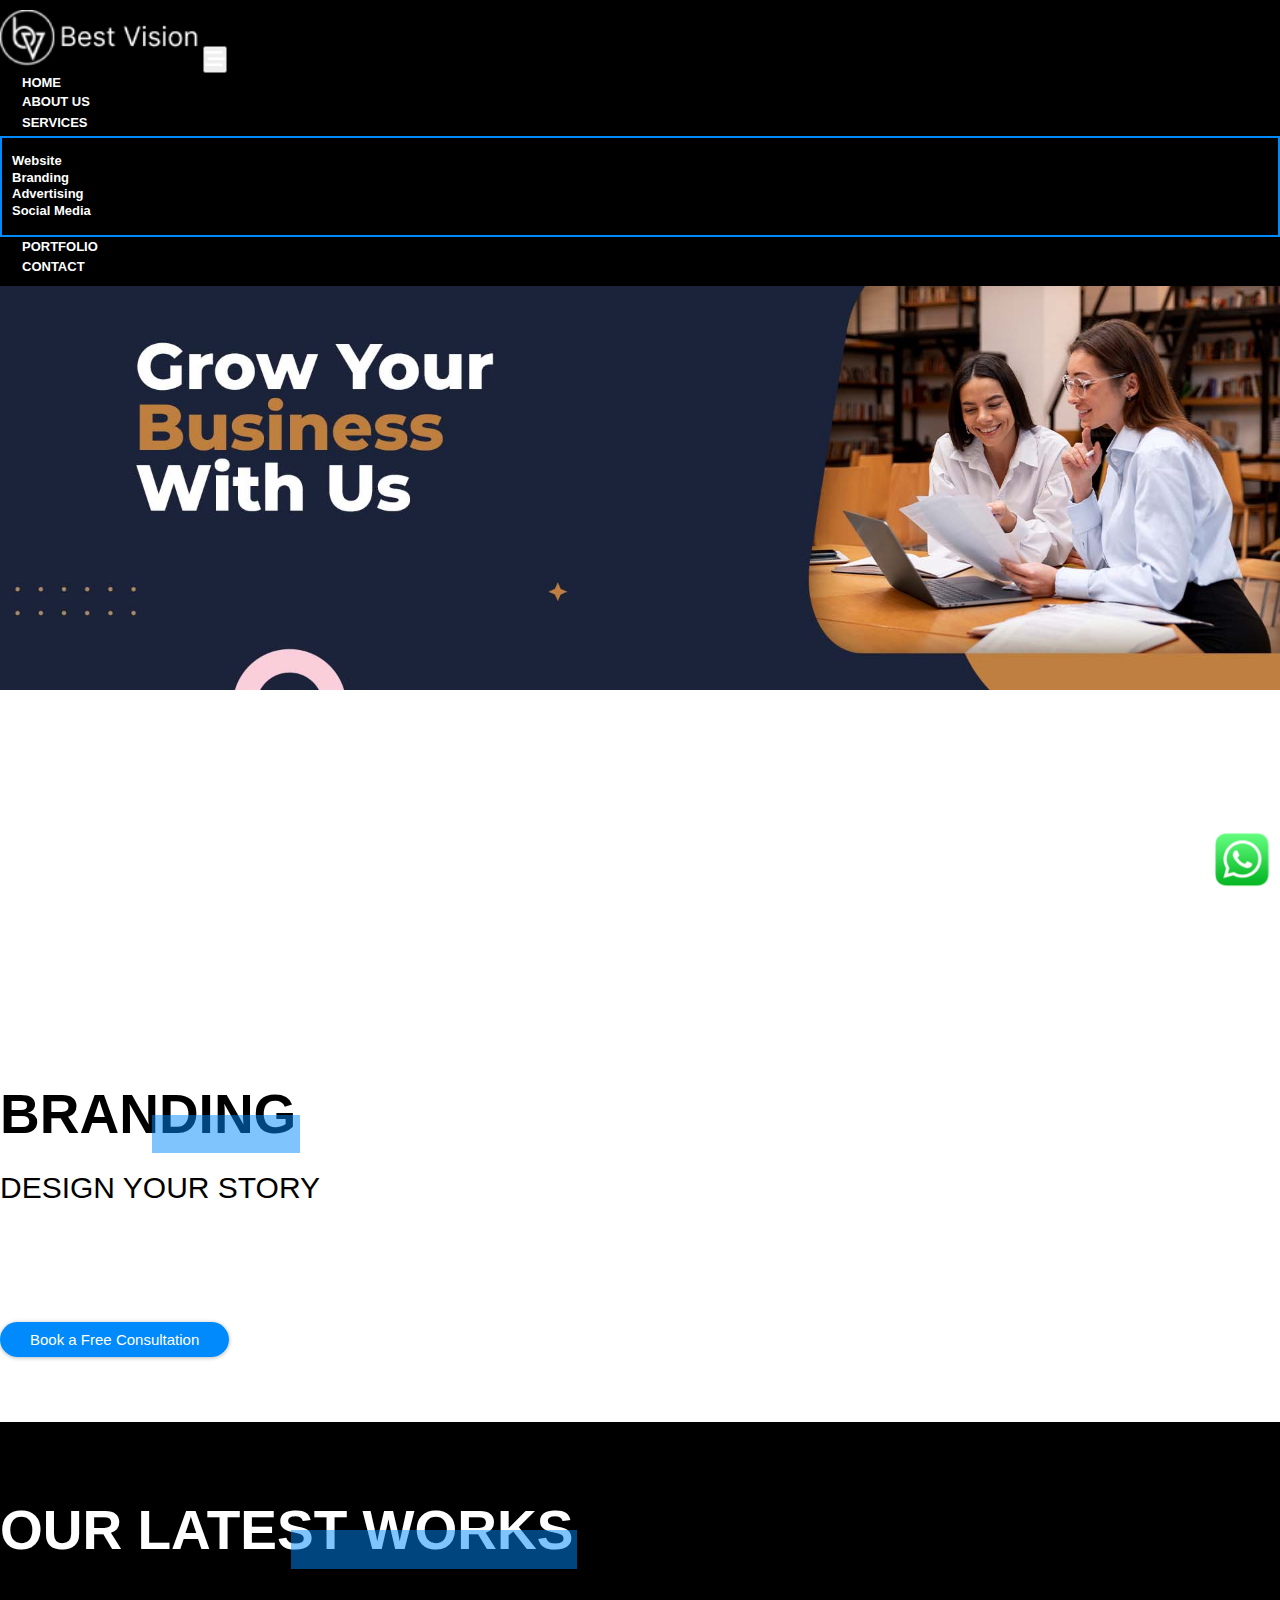
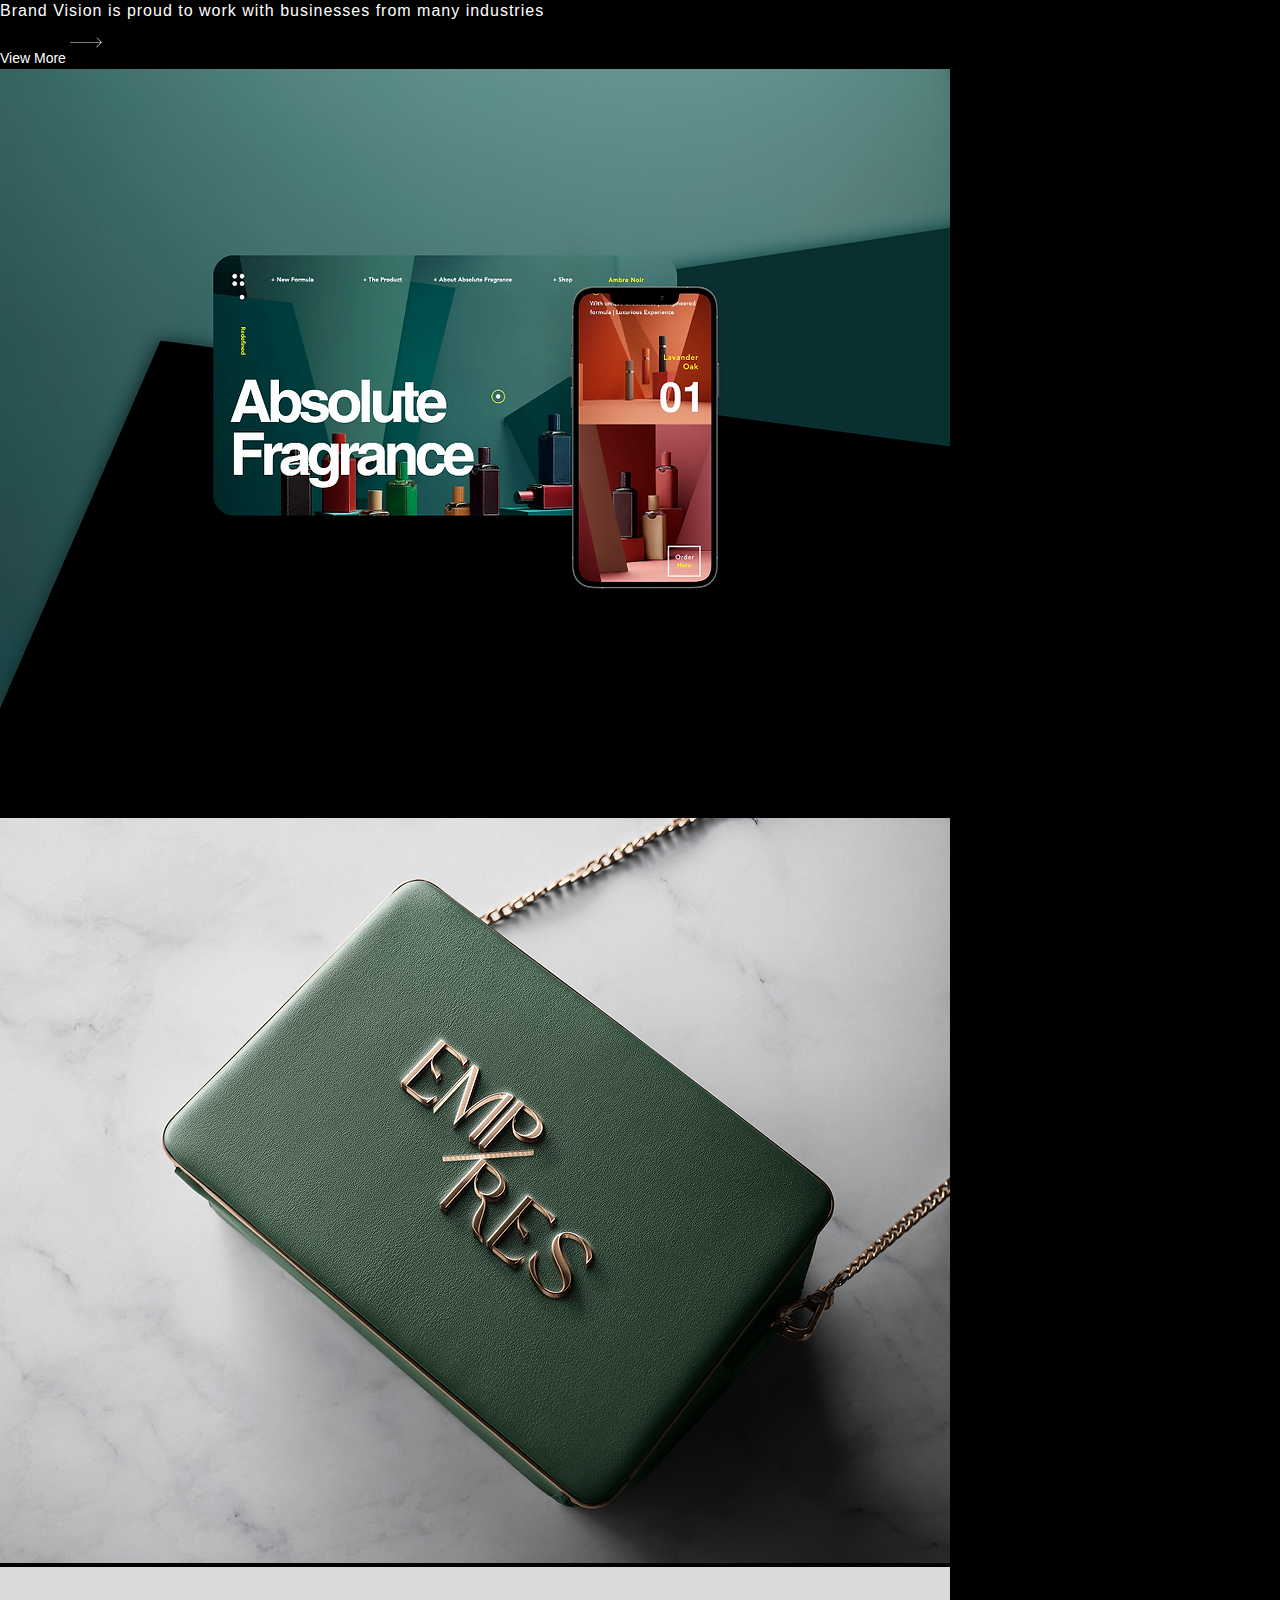
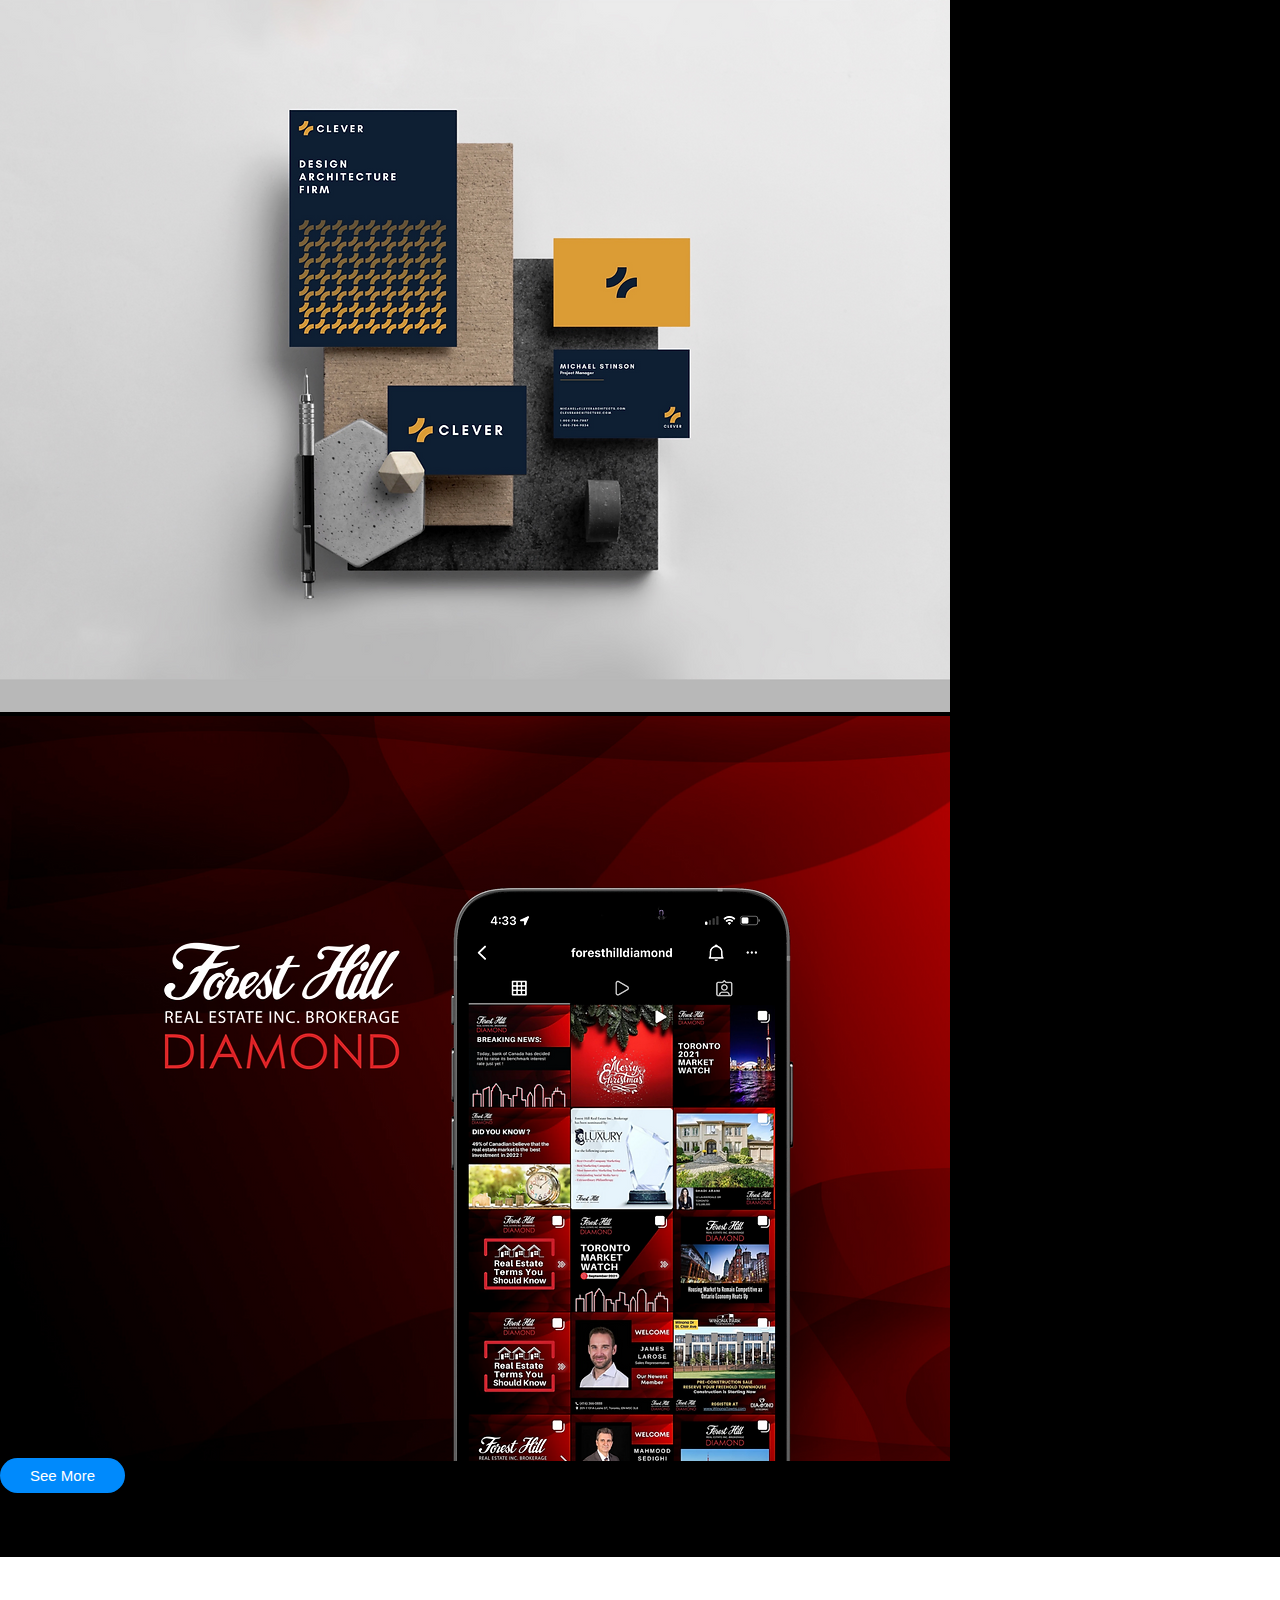
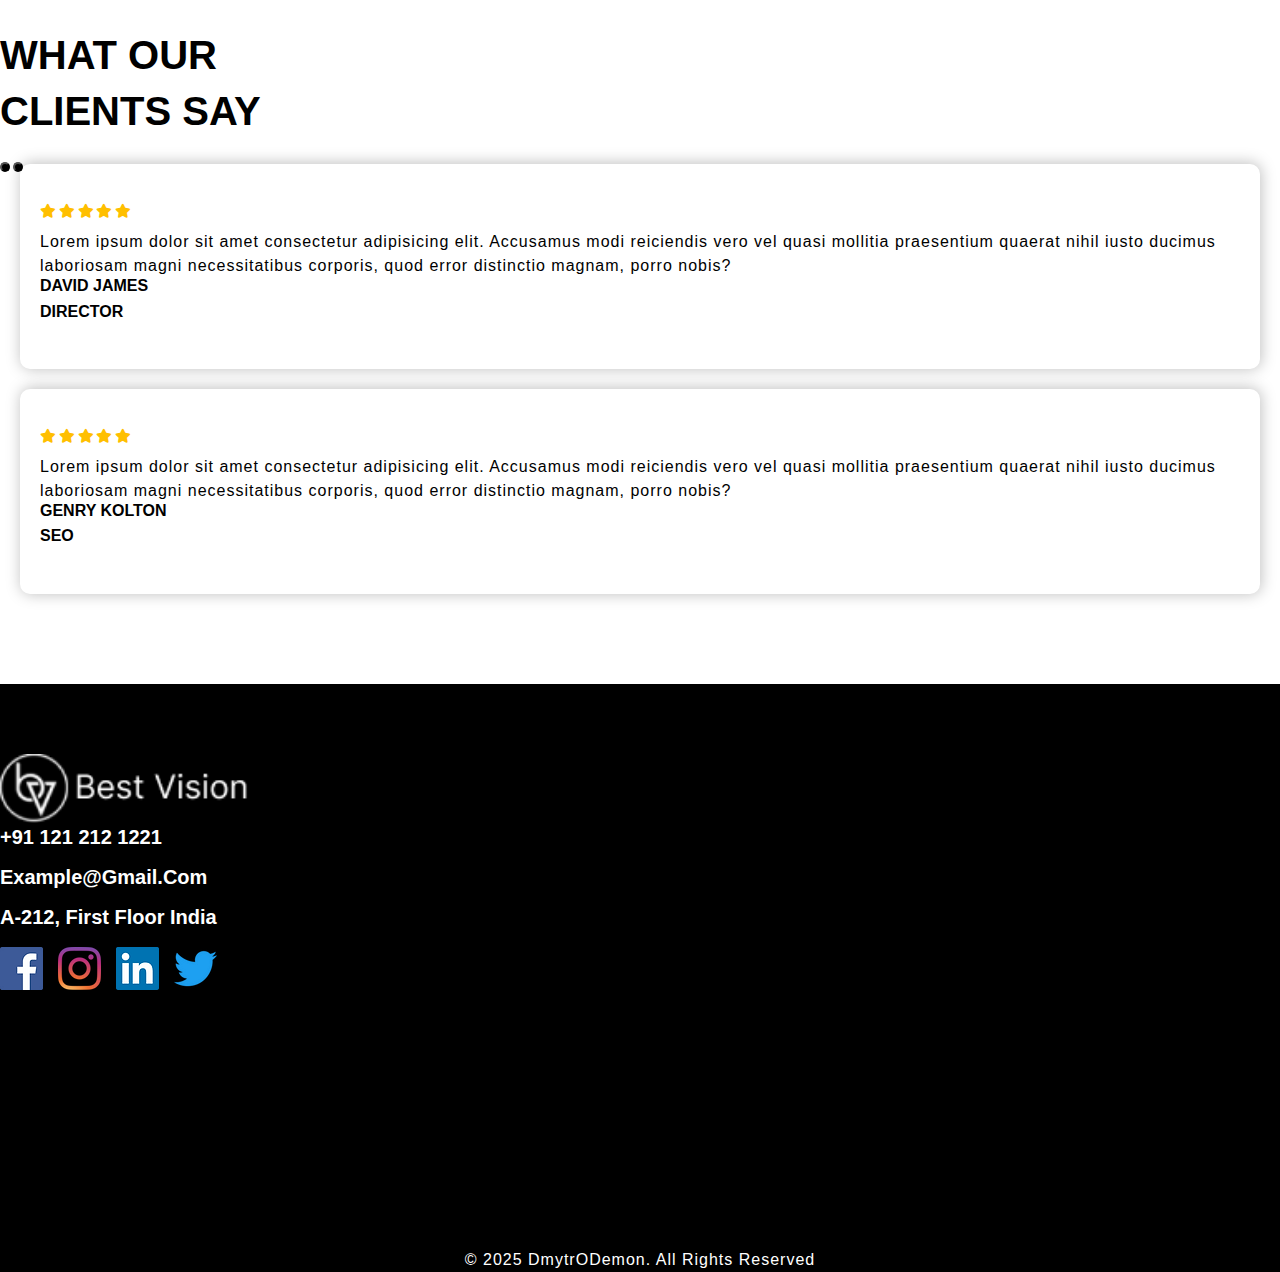
<file: branding.html>
<!DOCTYPE html>
<html lang="en">
  <head>
    <meta charset="UTF-8" />
    <meta name="viewport" content="width=device-width, initial-scale=1.0" />
    <title>WebSite</title>

    <link
      href="https://cdn.jsdelivr.net/npm/bootstrap@5.3.6/dist/css/bootstrap.min.css"
      rel="stylesheet"
      integrity="sha384-4Q6Gf2aSP4eDXB8Miphtr37CMZZQ5oXLH2yaXMJ2w8e2ZtHTl7GptT4jmndRuHDT"
      crossorigin="anonymous"
    />

    <link
      rel="stylesheet"
      href="https://cdnjs.cloudflare.com/ajax/libs/font-awesome/6.7.2/css/all.min.css"
      integrity="sha512-Evv84Mr4kqVGRNSgIGL/F/aIDqQb7xQ2vcrdIwxfjThSH8CSR7PBEakCr51Ck+w+/U6swU2Im1vVX0SVk9ABhg=="
      crossorigin="anonymous"
      referrerpolicy="no-referrer"
    />

    <link rel="stylesheet" href="css/style.css" />
    <link rel="stylesheet" href="css/responsive-style.css" />
  </head>
  <body class="about">
    <header id="full_nav">
      <div class="header fixed-top">
        <div class="container">
          <nav class="navbar navbar-expand-lg">
            <a class="navbar-brand" href="index.html">
              <img src="./images/logo.png" alt="img-logo" />
            </a>
            <button
              class="navbar-toggler"
              type="button"
              data-bs-toggle="collapse"
              data-bs-target="#navbarNav"
              aria-controls="navbarNav"
              aria-expanded="false"
              aria-label="Toggle navigation"
            >
              <i class="fa-solid fa-bars-staggered"></i>
            </button>
            <div class="collapse navbar-collapse" id="navbarNav">
              <ul class="navbar-nav ms-auto">
                <li class="nav-item">
                  <a
                    class="nav-link active"
                    aria-current="page"
                    href="index.html"
                    >Home</a
                  >
                </li>
                <li class="nav-item">
                  <a class="nav-link" href="about.html">About Us</a>
                </li>
                <li class="nav-item dropdown">
                  <a
                    class="nav-link dropdown-toggle"
                    href="#"
                    role="button"
                    data-bs-toggle="dropdown"
                    aria-expanded="false"
                  >
                    Services
                  </a>
                  <ul class="dropdown-menu">
                    <li>
                      <a class="dropdown-item" href="website.html">Website</a>
                    </li>
                    <li>
                      <a class="dropdown-item" href="branding.html">Branding</a>
                    </li>
                    <li>
                      <a class="dropdown-item" href="advertising.html"
                        >Advertising</a
                      >
                    </li>
                    <li>
                      <a class="dropdown-item" href="social-media.html"
                        >Social Media</a
                      >
                    </li>
                  </ul>
                </li>
                <li class="nav-item">
                  <a class="nav-link" href="portfolio.html">Portfolio</a>
                </li>
                <li class="nav-item">
                  <a class="nav-link" href="contact.html">Contact</a>
                </li>
              </ul>
            </div>
          </nav>
        </div>
      </div>
    </header>

    <section class="parallax parallax-main img1">
      <div class="main-wrapper wrapper">
        <div class="container-fluid px-lg-0">
          <div class="row justify-content-center">
            <div class="col-lg-9">
              <div class="sec-title">
                <h1>BRANDING</h1>
                <h4>DESIGN YOUR STORY</h4>
                <p class="text-black">
                  Lorem ipsum, dolor sit amet consectetur adipisicing elit.
                  Voluptates consequuntur reiciendis delectus quae, quod vitae
                  dolores quasi reprehenderit tempora dignissimos atque nam rem
                  blanditiis autem. Praesentium libero veniam sequi odio?
                </p>
                <p class="text-black">
                  Lorem ipsum dolor sit amet consectetur adipisicing elit.
                  Adipisci atque exercitationem praesentium quibusdam? Officiis
                  molestiae eaque beatae, cupiditate, tempora repellendus, natus
                  debitis provident deleniti esse autem numquam excepturi amet
                  architecto.
                </p>
                <div class="text-center mt-5">
                  <a href="contact.html" class="btn main-btn text-center"
                    >Book a Free Consultation</a
                  >
                </div>
              </div>
            </div>
          </div>
        </div>
      </div>
    </section>

    <section class="work-wrapper wrapper">
      <div class="container">
        <div class="row mb-5">
          <div class="col-12">
            <div class="sec-title">
              <h1>OUR LATEST WORKS</h1>
              <p>
                Brand Vision is proud to work with businesses from many
                industries
              </p>
              <a href="#" class="view-link"
                >View More<img src="./images/arrow.svg" class="ms-4"
              /></a>
            </div>
          </div>
        </div>
      </div>
      <div class="container-fluid px-lg-0">
        <div class="row">
          <div class="col-sm-6 p-0">
            <img
              src="./images/work/1.webp"
              class="img-fluid"
              alt="first work image"
            />
          </div>
          <div class="col-sm-6 p-0">
            <img
              src="./images/work/2.webp"
              class="img-fluid"
              alt="second work image"
            />
          </div>
          <div class="col-sm-6 p-0">
            <img
              src="./images/work/3.webp"
              class="img-fluid"
              alt="third work image"
            />
          </div>
          <div class="col-sm-6 p-0">
            <img
              src="./images/work/4.webp"
              class="img-fluid"
              alt="fourth work image"
            />
          </div>

          <div class="col-12 text-center mt-5">
            <a href="#" class="btn main-btn">See More</a>
          </div>
        </div>
      </div>
    </section>

    <section class="testimonial-wrapper wrapper">
      <div class="container">
        <div class="row justify-content-between align-items-center">
          <div class="col-lg-6 text-lg-end">
            <h2>WHAT OUR <br class="d-lg-block d-none" />CLIENTS SAY</h2>
          </div>
          <div class="col-xl-5 col-lg-6">
            <div
              id="carouselExampleIndicators"
              class="carousel slide"
              data-bs-ride="carousel"
            >
              <div class="carousel-indicators">
                <button
                  type="button"
                  data-bs-target="#carouselExampleIndicators"
                  data-bs-slide-to="0"
                  class="active"
                  aria-current="true"
                  aria-label="Slide 1"
                ></button>
                <button
                  type="button"
                  data-bs-target="#carouselExampleIndicators"
                  data-bs-slide-to="1"
                  aria-label="Slide 2"
                ></button>
              </div>
              <div class="carousel-inner">
                <div class="carousel-item active">
                  <div class="card">
                    <div class="rating">
                      <i class="fa-solid fa-star"></i>
                      <i class="fa-solid fa-star"></i>
                      <i class="fa-solid fa-star"></i>
                      <i class="fa-solid fa-star"></i>
                      <i class="fa-solid fa-star"></i>
                    </div>
                    <div class="py-5">
                      <p>
                        Lorem ipsum dolor sit amet consectetur adipisicing elit.
                        Accusamus modi reiciendis vero vel quasi mollitia
                        praesentium quaerat nihil iusto ducimus laboriosam magni
                        necessitatibus corporis, quod error distinctio magnam,
                        porro nobis?
                      </p>
                    </div>
                    <div class="title">
                      <h5>David James</h5>
                      <h5>Director</h5>
                    </div>
                  </div>
                </div>

                <div class="carousel-item">
                  <div class="card">
                    <div class="rating">
                      <i class="fa-solid fa-star"></i>
                      <i class="fa-solid fa-star"></i>
                      <i class="fa-solid fa-star"></i>
                      <i class="fa-solid fa-star"></i>
                      <i class="fa-solid fa-star"></i>
                    </div>
                    <div class="py-5">
                      <p>
                        Lorem ipsum dolor sit amet consectetur adipisicing elit.
                        Accusamus modi reiciendis vero vel quasi mollitia
                        praesentium quaerat nihil iusto ducimus laboriosam magni
                        necessitatibus corporis, quod error distinctio magnam,
                        porro nobis?
                      </p>
                    </div>
                    <div class="title">
                      <h5>Genry Kolton</h5>
                      <h5>SEO</h5>
                    </div>
                  </div>
                </div>
              </div>
            </div>
          </div>
        </div>
      </div>
    </section>

    <footer class="footer-wrapper wrapper">
      <div class="container">
        <div class="row align-items-center mb-5">
          <div class="col-lg-4 col-sm-6 mb-lg-0 footer-logo">
            <img src="./images/logo.png" alt="logo image" />
          </div>
          <div class="col-lg-4 col-sm-6 mb-5 mb-lg-0">
            <h5><a href="#">+91 121 212 1221</a></h5>
            <h5><a href="#">example@gmail.com</a></h5>
            <h5>A-212, First Floor India</h5>
          </div>
          <div class="col-lg-4 col-sm-6 mb-5 mb-lg-0">
            <ul class="link-widget p-o">
              <li>
                <a href="#"
                  ><img src="./images/social-media/f.webp" alt="facebook logo"
                /></a>
              </li>
              <li>
                <a href="#"
                  ><img src="./images/social-media/i.webp" alt="instagram logo"
                /></a>
              </li>
              <li>
                <a href="#"
                  ><img src="./images/social-media/l.webp" alt="linkedin logo"
                /></a>
              </li>
              <li>
                <a href="#"
                  ><img src="./images/social-media/t.webp" alt="twitter.logo"
                /></a>
              </li>
            </ul>
          </div>
        </div>
      </div>

      <div class="container-fluid pt-5 px-0">
        <div class="row">
          <div class="col-12">
            <iframe
              src="https://www.google.com/maps/embed?pb=!1m18!1m12!1m3!1d241316.97715076798!2d72.56706992679878!3d19.082293205226073!2m3!1f0!2f0!3f0!3m2!1i1024!2i768!4f13.1!3m3!1m2!1s0x3be7c6306644edc1%3A0x5da4ed8f8d648c69!2z0JzRg9C80LHQsNGXLCDQnNCw0YXQsNGA0LDRiNGC0YDQsCwg0IbQvdC00ZbRjw!5e0!3m2!1suk!2sua!4v1747233982562!5m2!1suk!2sua"
              width="100%"
              height="250"
              style="border: 0"
              allowfullscreen=""
              loading="lazy"
              referrerpolicy="no-referrer-when-downgrade"
            ></iframe>
          </div>
        </div>
      </div>

      <div class="container-fluid copyright-section">
        <p>&copy; 2025 DmytrODemon. All Rights Reserved</p>
      </div>
    </footer>

    <div class="whatsapp-icon">
      <div class="whatsapp">
        <a href="#">
          <img src="./images/whatspp.png" alt="whatsapp call" />
        </a>
      </div>
    </div>

    <script
      src="https://cdn.jsdelivr.net/npm/bootstrap@5.3.6/dist/js/bootstrap.bundle.min.js"
      integrity="sha384-j1CDi7MgGQ12Z7Qab0qlWQ/Qqz24Gc6BM0thvEMVjHnfYGF0rmFCozFSxQBxwHKO"
      crossorigin="anonymous"
    ></script>
    <script src="js/main.js"></script>
  </body>
</html>
</file>
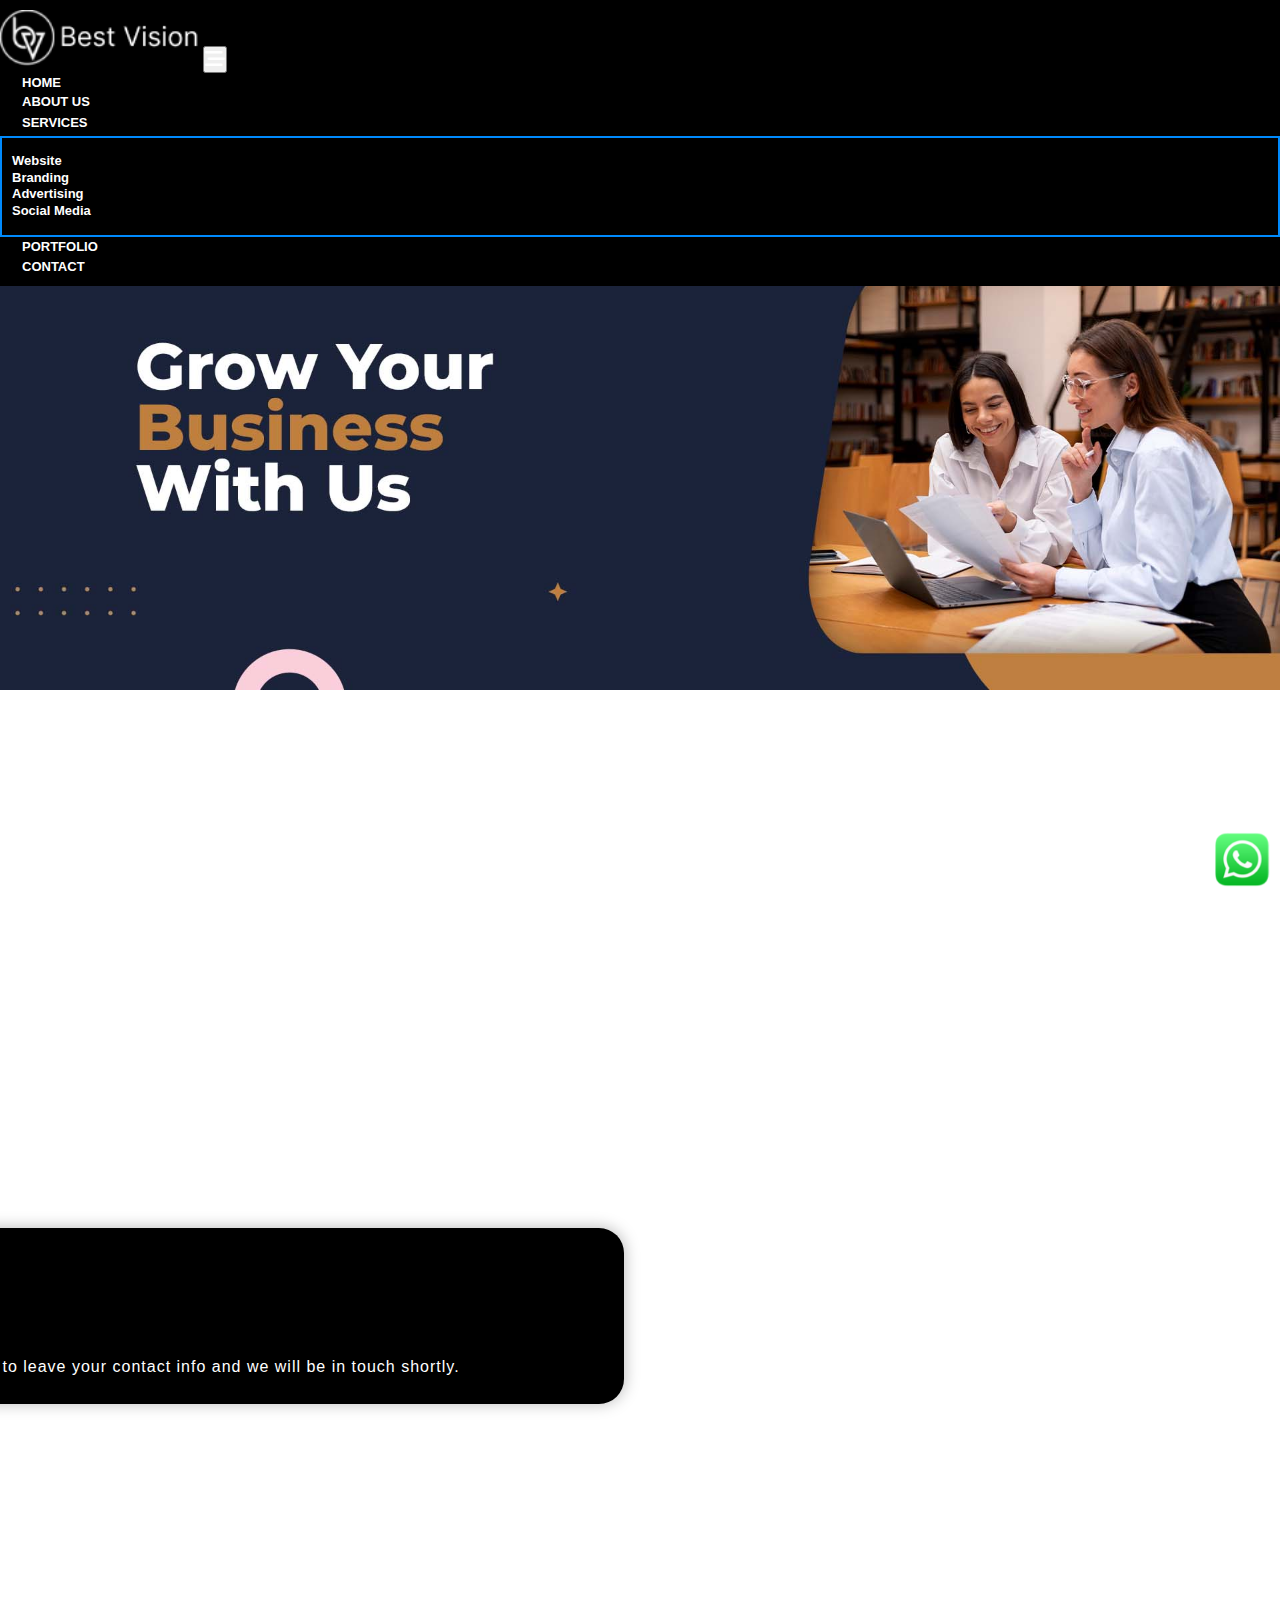
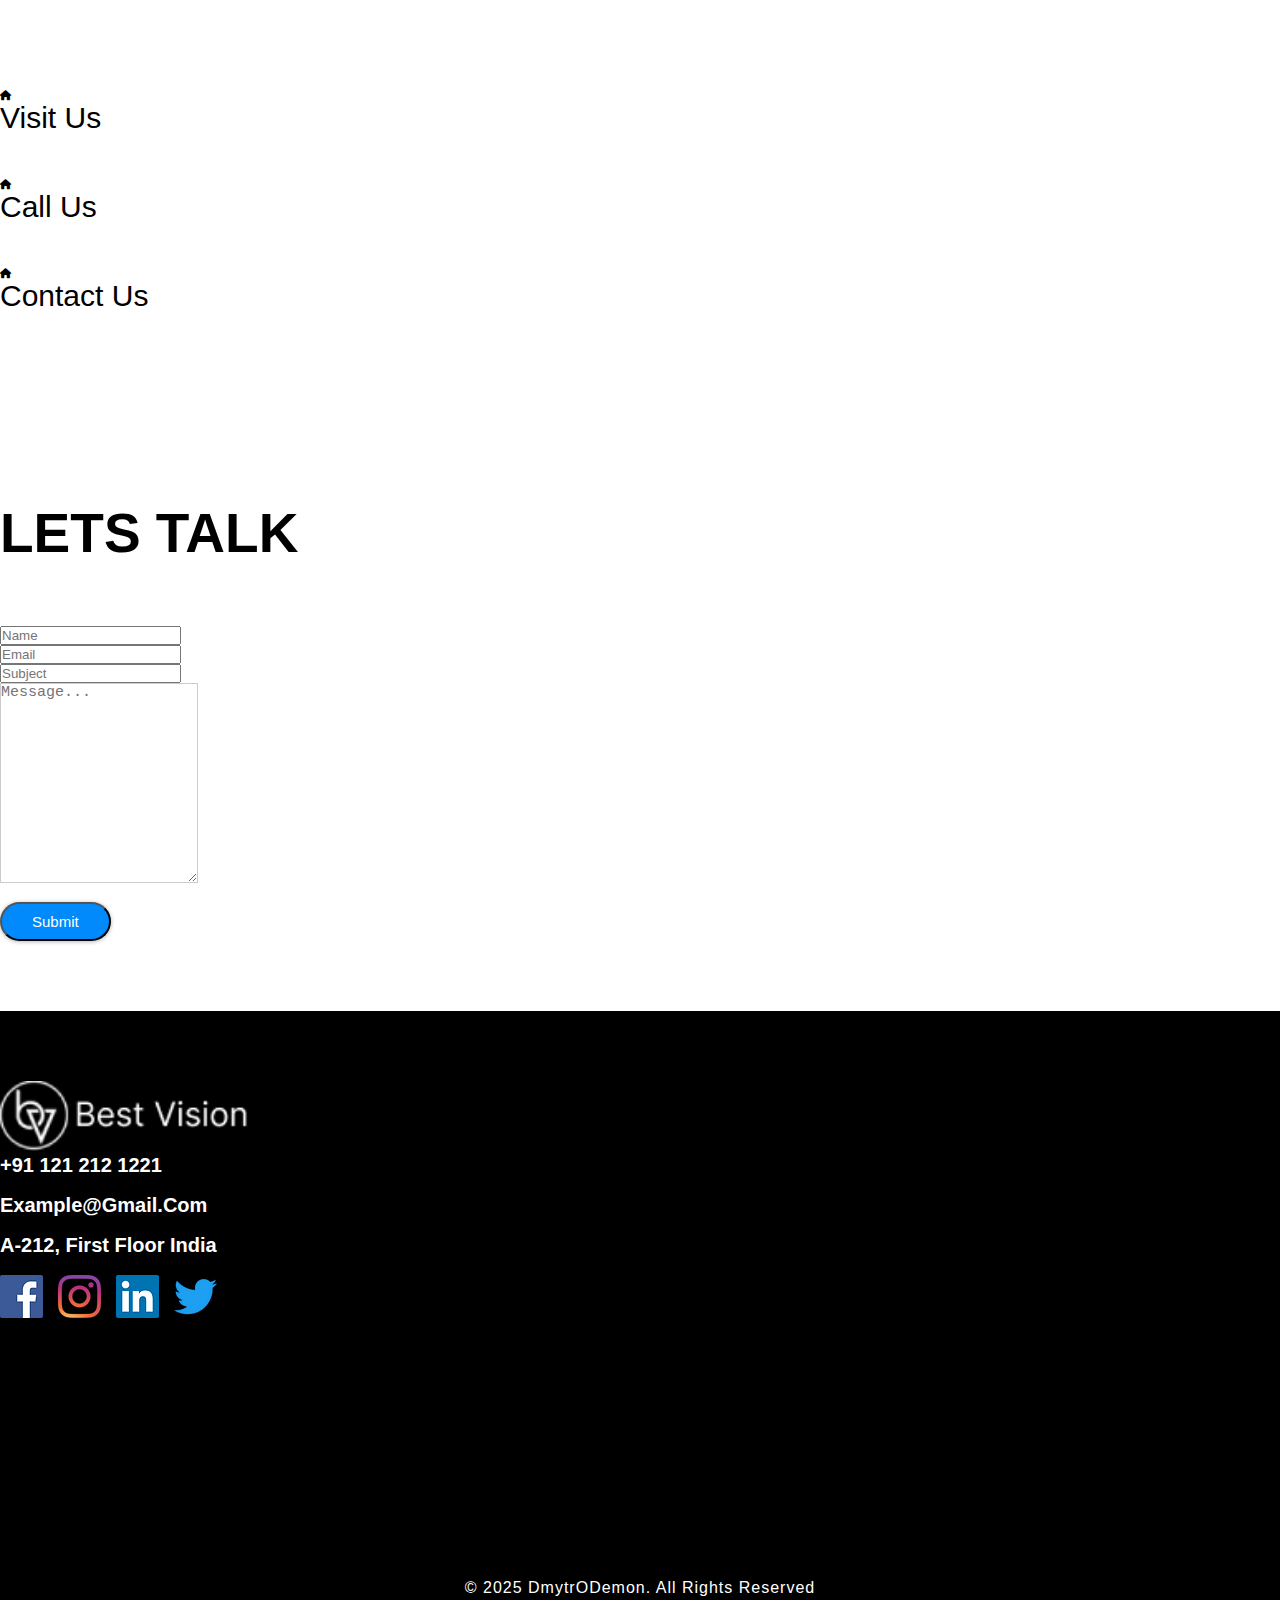
<file: contact.html>
<!DOCTYPE html>
<html lang="en">
  <head>
    <meta charset="UTF-8" />
    <meta name="viewport" content="width=device-width, initial-scale=1.0" />
    <title>WebSite</title>

    <link
      href="https://cdn.jsdelivr.net/npm/bootstrap@5.3.6/dist/css/bootstrap.min.css"
      rel="stylesheet"
      integrity="sha384-4Q6Gf2aSP4eDXB8Miphtr37CMZZQ5oXLH2yaXMJ2w8e2ZtHTl7GptT4jmndRuHDT"
      crossorigin="anonymous"
    />

    <link
      rel="stylesheet"
      href="https://cdnjs.cloudflare.com/ajax/libs/font-awesome/6.7.2/css/all.min.css"
      integrity="sha512-Evv84Mr4kqVGRNSgIGL/F/aIDqQb7xQ2vcrdIwxfjThSH8CSR7PBEakCr51Ck+w+/U6swU2Im1vVX0SVk9ABhg=="
      crossorigin="anonymous"
      referrerpolicy="no-referrer"
    />

    <link rel="stylesheet" href="css/style.css" />
    <link rel="stylesheet" href="css/responsive-style.css" />
  </head>
  <body class="about">
    <header id="full_nav">
      <div class="header fixed-top">
        <div class="container">
          <nav class="navbar navbar-expand-lg">
            <a class="navbar-brand" href="index.html">
              <img src="./images/logo.png" alt="img-logo" />
            </a>
            <button
              class="navbar-toggler"
              type="button"
              data-bs-toggle="collapse"
              data-bs-target="#navbarNav"
              aria-controls="navbarNav"
              aria-expanded="false"
              aria-label="Toggle navigation"
            >
              <i class="fa-solid fa-bars-staggered"></i>
            </button>
            <div class="collapse navbar-collapse" id="navbarNav">
              <ul class="navbar-nav ms-auto">
                <li class="nav-item">
                  <a
                    class="nav-link active"
                    aria-current="page"
                    href="index.html"
                    >Home</a
                  >
                </li>
                <li class="nav-item">
                  <a class="nav-link" href="about.html">About Us</a>
                </li>
                <li class="nav-item dropdown">
                  <a
                    class="nav-link dropdown-toggle"
                    href="#"
                    role="button"
                    data-bs-toggle="dropdown"
                    aria-expanded="false"
                  >
                    Services
                  </a>
                  <ul class="dropdown-menu">
                    <li>
                      <a class="dropdown-item" href="website.html">Website</a>
                    </li>
                    <li>
                      <a class="dropdown-item" href="branding.html">Branding</a>
                    </li>
                    <li>
                      <a class="dropdown-item" href="advertising.html"
                        >Advertising</a
                      >
                    </li>
                    <li>
                      <a class="dropdown-item" href="social-media.html"
                        >Social Media</a
                      >
                    </li>
                  </ul>
                </li>
                <li class="nav-item">
                  <a class="nav-link" href="portfolio.html">Portfolio</a>
                </li>
                <li class="nav-item">
                  <a class="nav-link" href="contact.html">Contact</a>
                </li>
              </ul>
            </div>
          </nav>
        </div>
      </div>
    </header>

    <section class="parallax parallax-main img1">
      <div class="main-wrapper wrapper">
        <div class="container px-lg-0">
          <div class="row">
            <div class="offset-lg-6 col-lg-6 offset-md-4 col-md-8 mb-5 mb-lg-0">
              <div class="parallax parallax-1 img2">
                <div class="card black-card">
                  <h3>GET IN TOUCH</h3>
                  <h4>DESIGN YOUR STORY</h4>
                  <p class="text-black">
                    Need an expert? You are more than welcomed to leave your
                    contact info and we will be in touch shortly.
                  </p>
                </div>
              </div>
            </div>
          </div>
        </div>

        <div class="container get-in-touch">
          <div class="row">
            <div class="col-lg-4 col-sm-6 mb-5">
              <div class="card">
                <i class="fas fa-home"></i>
                <h4>Visit Us</h4>
                <p>A-212, FIRST FLOOR INDIA</p>
              </div>
            </div>

            <div class="col-lg-4 col-sm-6 mb-5">
              <div class="card">
                <i class="fas fa-home"></i>
                <h4>Call Us</h4>
                <p>+91 121 212 1221</p>
              </div>
            </div>

            <div class="col-lg-4 col-sm-6 mb-5">
              <div class="card">
                <i class="fas fa-home"></i>
                <h4>Contact Us</h4>
                <p>example@gmail.com</p>
              </div>
            </div>
          </div>
        </div>
      </div>
    </section>

    <section class="form-wrapper wrapper">
      <div class="container">
        <div class="row mb-5">
          <div class="col-12 mb-5">
            <h1>LETS TALK</h1>
            <p class="text-black">
              Don`t Hesistate to contact with us for any kind of information!
            </p>
          </div>
        </div>

        <div class="row justify-content-center">
          <div class="col-lg-8 col-md-10">
            <div class="form-section">
              <form>
                <div class="mb-5">
                  <input
                    type="text"
                    class="form-control"
                    placeholder="Name"
                    required
                  />
                </div>
                <div class="mb-5">
                  <input
                    type="email"
                    class="form-control"
                    placeholder="Email"
                    required
                  />
                </div>
                <div class="mb-5">
                  <input
                    type="text"
                    class="form-control"
                    placeholder="Subject"
                    required
                  />
                </div>
                <div class="mb-5">
                  <textarea
                    class="form-control"
                    placeholder="Message..."
                    required
                  ></textarea>
                </div>
                <div class="mb-5 text-end">
                  <button class="btn main-btn" type="submit">Submit</button>
                </div>
              </form>
            </div>
          </div>
        </div>
      </div>
    </section>

    <footer class="footer-wrapper wrapper">
      <div class="container">
        <div class="row align-items-center mb-5">
          <div class="col-lg-4 col-sm-6 mb-lg-0 footer-logo">
            <img src="./images/logo.png" alt="logo image" />
          </div>
          <div class="col-lg-4 col-sm-6 mb-5 mb-lg-0">
            <h5><a href="#">+91 121 212 1221</a></h5>
            <h5><a href="#">example@gmail.com</a></h5>
            <h5>A-212, First Floor India</h5>
          </div>
          <div class="col-lg-4 col-sm-6 mb-5 mb-lg-0">
            <ul class="link-widget p-o">
              <li>
                <a href="#"
                  ><img src="./images/social-media/f.webp" alt="facebook logo"
                /></a>
              </li>
              <li>
                <a href="#"
                  ><img src="./images/social-media/i.webp" alt="instagram logo"
                /></a>
              </li>
              <li>
                <a href="#"
                  ><img src="./images/social-media/l.webp" alt="linkedin logo"
                /></a>
              </li>
              <li>
                <a href="#"
                  ><img src="./images/social-media/t.webp" alt="twitter.logo"
                /></a>
              </li>
            </ul>
          </div>
        </div>
      </div>

      <div class="container-fluid pt-5 px-0">
        <div class="row">
          <div class="col-12">
            <iframe
              src="https://www.google.com/maps/embed?pb=!1m18!1m12!1m3!1d241316.97715076798!2d72.56706992679878!3d19.082293205226073!2m3!1f0!2f0!3f0!3m2!1i1024!2i768!4f13.1!3m3!1m2!1s0x3be7c6306644edc1%3A0x5da4ed8f8d648c69!2z0JzRg9C80LHQsNGXLCDQnNCw0YXQsNGA0LDRiNGC0YDQsCwg0IbQvdC00ZbRjw!5e0!3m2!1suk!2sua!4v1747233982562!5m2!1suk!2sua"
              width="100%"
              height="250"
              style="border: 0"
              allowfullscreen=""
              loading="lazy"
              referrerpolicy="no-referrer-when-downgrade"
            ></iframe>
          </div>
        </div>
      </div>

      <div class="container-fluid copyright-section">
        <p>&copy; 2025 DmytrODemon. All Rights Reserved</p>
      </div>
    </footer>

    <div class="whatsapp-icon">
      <div class="whatsapp">
        <a href="#">
          <img src="./images/whatspp.png" alt="whatsapp call" />
        </a>
      </div>
    </div>

    <script
      src="https://cdn.jsdelivr.net/npm/bootstrap@5.3.6/dist/js/bootstrap.bundle.min.js"
      integrity="sha384-j1CDi7MgGQ12Z7Qab0qlWQ/Qqz24Gc6BM0thvEMVjHnfYGF0rmFCozFSxQBxwHKO"
      crossorigin="anonymous"
    ></script>
    <script src="js/main.js"></script>
  </body>
</html>
</file>
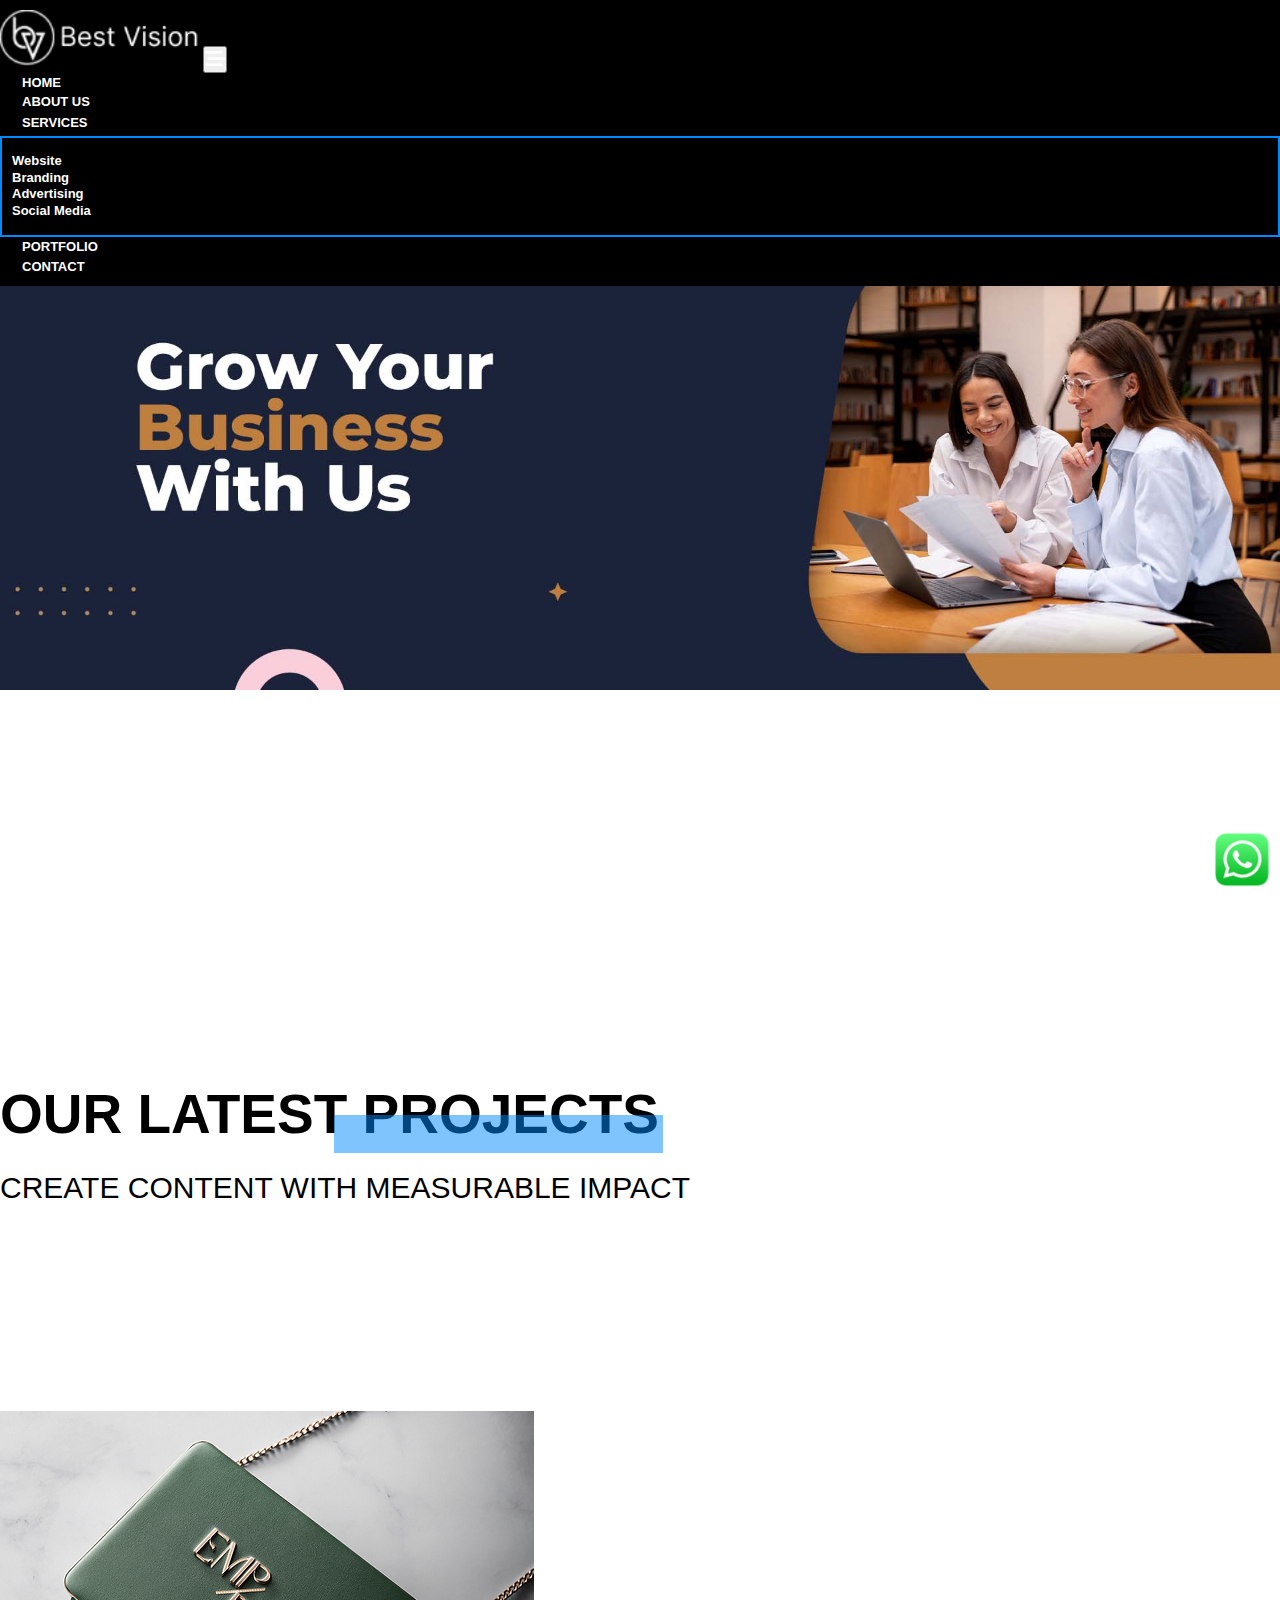
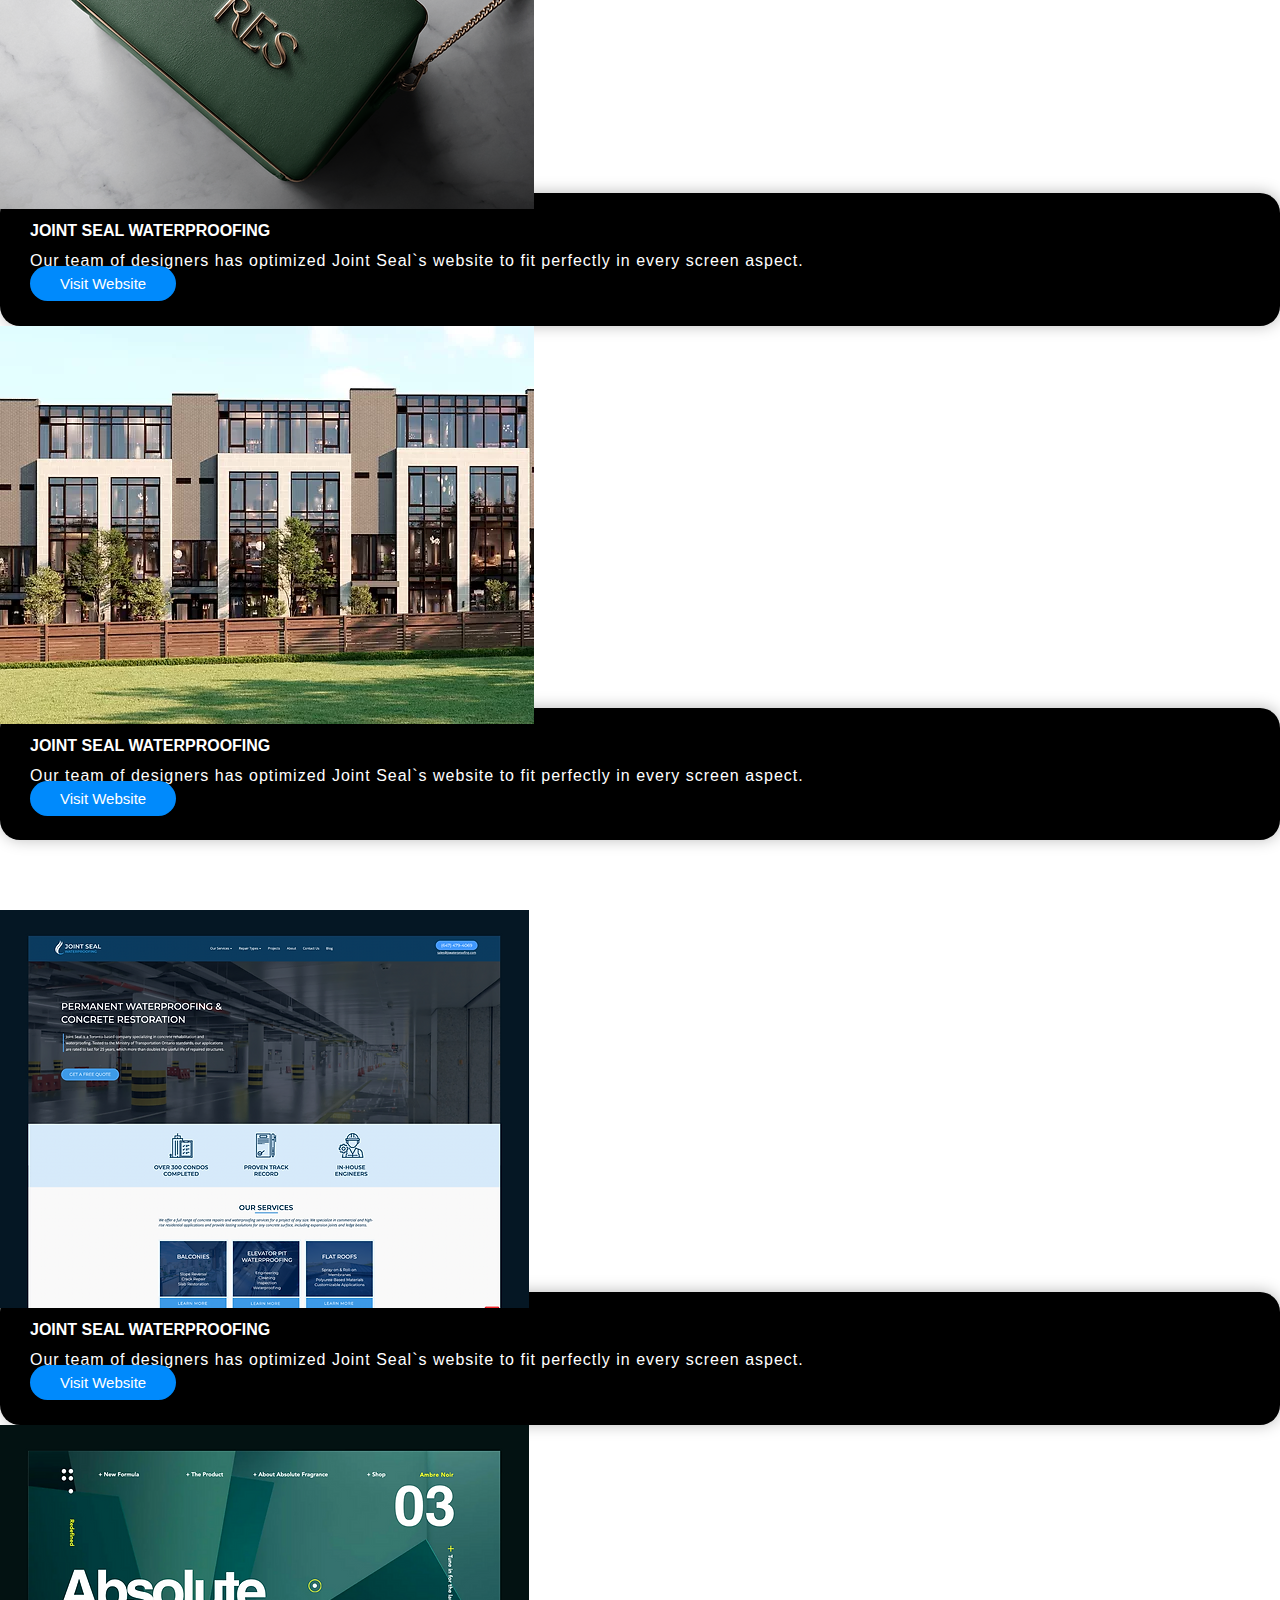
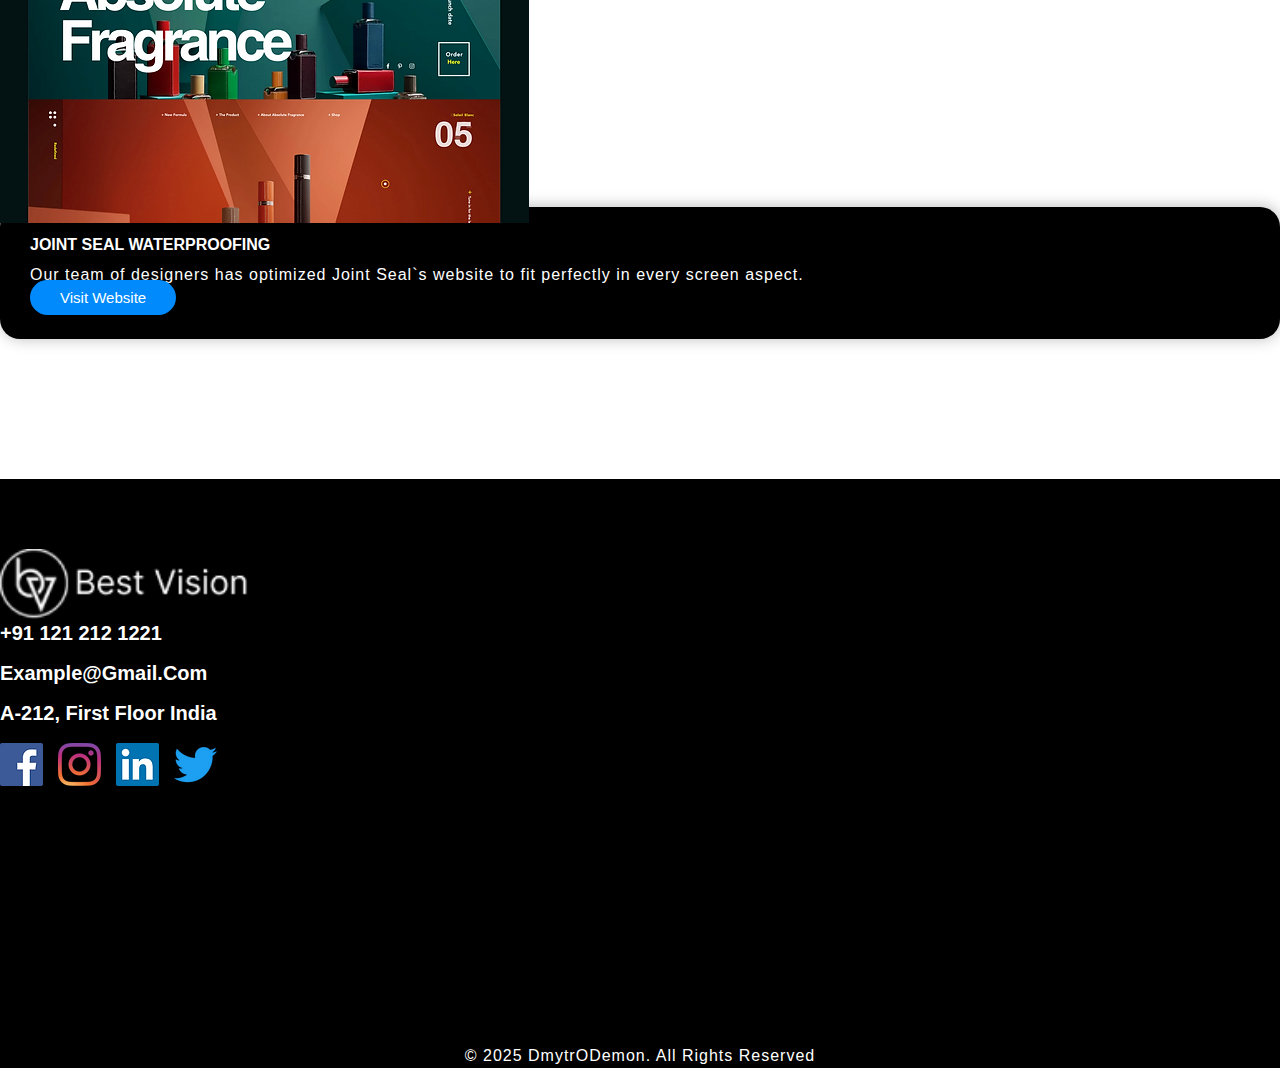
<file: portfolio.html>
<!DOCTYPE html>
<html lang="en">
  <head>
    <meta charset="UTF-8" />
    <meta name="viewport" content="width=device-width, initial-scale=1.0" />
    <title>WebSite</title>

    <link
      href="https://cdn.jsdelivr.net/npm/bootstrap@5.3.6/dist/css/bootstrap.min.css"
      rel="stylesheet"
      integrity="sha384-4Q6Gf2aSP4eDXB8Miphtr37CMZZQ5oXLH2yaXMJ2w8e2ZtHTl7GptT4jmndRuHDT"
      crossorigin="anonymous"
    />

    <link
      rel="stylesheet"
      href="https://cdnjs.cloudflare.com/ajax/libs/font-awesome/6.7.2/css/all.min.css"
      integrity="sha512-Evv84Mr4kqVGRNSgIGL/F/aIDqQb7xQ2vcrdIwxfjThSH8CSR7PBEakCr51Ck+w+/U6swU2Im1vVX0SVk9ABhg=="
      crossorigin="anonymous"
      referrerpolicy="no-referrer"
    />

    <link rel="stylesheet" href="css/style.css" />
    <link rel="stylesheet" href="css/responsive-style.css" />
  </head>
  <body class="about">
    <header id="full_nav">
      <div class="header fixed-top">
        <div class="container">
          <nav class="navbar navbar-expand-lg">
            <a class="navbar-brand" href="index.html">
              <img src="./images/logo.png" alt="img-logo" />
            </a>
            <button
              class="navbar-toggler"
              type="button"
              data-bs-toggle="collapse"
              data-bs-target="#navbarNav"
              aria-controls="navbarNav"
              aria-expanded="false"
              aria-label="Toggle navigation"
            >
              <i class="fa-solid fa-bars-staggered"></i>
            </button>
            <div class="collapse navbar-collapse" id="navbarNav">
              <ul class="navbar-nav ms-auto">
                <li class="nav-item">
                  <a
                    class="nav-link active"
                    aria-current="page"
                    href="index.html"
                    >Home</a
                  >
                </li>
                <li class="nav-item">
                  <a class="nav-link" href="about.html">About Us</a>
                </li>
                <li class="nav-item dropdown">
                  <a
                    class="nav-link dropdown-toggle"
                    href="#"
                    role="button"
                    data-bs-toggle="dropdown"
                    aria-expanded="false"
                  >
                    Services
                  </a>
                  <ul class="dropdown-menu">
                    <li>
                      <a class="dropdown-item" href="website.html">Website</a>
                    </li>
                    <li>
                      <a class="dropdown-item" href="branding.html">Branding</a>
                    </li>
                    <li>
                      <a class="dropdown-item" href="advertising.html"
                        >Advertising</a
                      >
                    </li>
                    <li>
                      <a class="dropdown-item" href="social-media.html"
                        >Social Media</a
                      >
                    </li>
                  </ul>
                </li>
                <li class="nav-item">
                  <a class="nav-link" href="portfolio.html">Portfolio</a>
                </li>
                <li class="nav-item">
                  <a class="nav-link" href="contact.html">Contact</a>
                </li>
              </ul>
            </div>
          </nav>
        </div>
      </div>
    </header>

    <section class="parallax parallax-main img1">
      <div class="main-wrapper wrapper">
        <div class="container-fluid px-lg-0">
          <div class="row justify-content-center">
            <div class="col-lg-9">
              <div class="sec-title">
                <h1>Our latest Projects</h1>
                <h4>CREATE CONTENT WITH MEASURABLE IMPACT</h4>
                <p class="text-black">
                  Lorem ipsum, dolor sit amet consectetur adipisicing elit.
                  Voluptates consequuntur reiciendis delectus quae, quod vitae
                  dolores quasi reprehenderit tempora dignissimos atque nam rem
                  blanditiis autem. Praesentium libero veniam sequi odio?
                </p>
              </div>
            </div>
          </div>
        </div>
      </div>
    </section>

    <section class="wrapper portfolio-services pt-0">
      <div class="container">
        <div class="row justify-content-center">
          <div class="col-lg-9">
            <div class="row justify-content-between">
              <div class="col-md-5 col-sm-6 mb-6">
                <div class="card border-0 position-relative">
                  <img src="./images/work/w1.webp" alt="Work 1 Image" class="img-fluid">
                  <div class="card-detail">
                    <h5>Joint Seal Waterproofing</h5>
                    <p>Our team of designers has optimized Joint Seal`s website to fit perfectly in every screen aspect.</p>
                    <a href="#" class="btn main-btn">Visit Website</a>
                  </div>
                </div>
              </div>

              <div class="col-md-5 col-sm-6 mb-6">
                <div class="card border-0 position-relative">
                  <img src="./images/work/w2.webp" alt="Work 2 Image" class="img-fluid">
                  <div class="card-detail">
                    <h5>Joint Seal Waterproofing</h5>
                    <p>Our team of designers has optimized Joint Seal`s website to fit perfectly in every screen aspect.</p>
                    <a href="#" class="btn main-btn">Visit Website</a>
                  </div>
                </div>
              </div>
            </div>

             <div class="row justify-content-between wrapper">
              <div class="col-md-5 col-sm-6 mb-6">
                <div class="card border-0 position-relative">
                  <img src="./images/work/w3.webp" alt="Work 3 Image" class="img-fluid">
                  <div class="card-detail">
                    <h5>Joint Seal Waterproofing</h5>
                    <p>Our team of designers has optimized Joint Seal`s website to fit perfectly in every screen aspect.</p>
                    <a href="#" class="btn main-btn">Visit Website</a>
                  </div>
                </div>
              </div>

              <div class="col-md-5 col-sm-6 mb-6 last-element">
                <div class="card border-0 position-relative">
                  <img src="./images/work/w4.webp" alt="Work 4 Image" class="img-fluid">
                  <div class="card-detail">
                    <h5>Joint Seal Waterproofing</h5>
                    <p>Our team of designers has optimized Joint Seal`s website to fit perfectly in every screen aspect.</p>
                    <a href="#" class="btn main-btn">Visit Website</a>
                  </div>
                </div>
              </div>
            </div>
          </div>
        </div>
      </div>
    </section>

    <footer class="footer-wrapper wrapper">
      <div class="container">
        <div class="row align-items-center mb-5">
          <div class="col-lg-4 col-sm-6 mb-lg-0 footer-logo">
            <img src="./images/logo.png" alt="logo image" />
          </div>
          <div class="col-lg-4 col-sm-6 mb-5 mb-lg-0">
            <h5><a href="#">+91 121 212 1221</a></h5>
            <h5><a href="#">example@gmail.com</a></h5>
            <h5>A-212, First Floor India</h5>
          </div>
          <div class="col-lg-4 col-sm-6 mb-5 mb-lg-0">
            <ul class="link-widget p-o">
              <li>
                <a href="#"
                  ><img src="./images/social-media/f.webp" alt="facebook logo"
                /></a>
              </li>
              <li>
                <a href="#"
                  ><img src="./images/social-media/i.webp" alt="instagram logo"
                /></a>
              </li>
              <li>
                <a href="#"
                  ><img src="./images/social-media/l.webp" alt="linkedin logo"
                /></a>
              </li>
              <li>
                <a href="#"
                  ><img src="./images/social-media/t.webp" alt="twitter.logo"
                /></a>
              </li>
            </ul>
          </div>
        </div>
      </div>

      <div class="container-fluid pt-5 px-0">
        <div class="row">
          <div class="col-12">
            <iframe
              src="https://www.google.com/maps/embed?pb=!1m18!1m12!1m3!1d241316.97715076798!2d72.56706992679878!3d19.082293205226073!2m3!1f0!2f0!3f0!3m2!1i1024!2i768!4f13.1!3m3!1m2!1s0x3be7c6306644edc1%3A0x5da4ed8f8d648c69!2z0JzRg9C80LHQsNGXLCDQnNCw0YXQsNGA0LDRiNGC0YDQsCwg0IbQvdC00ZbRjw!5e0!3m2!1suk!2sua!4v1747233982562!5m2!1suk!2sua"
              width="100%"
              height="250"
              style="border: 0"
              allowfullscreen=""
              loading="lazy"
              referrerpolicy="no-referrer-when-downgrade"
            ></iframe>
          </div>
        </div>
      </div>

      <div class="container-fluid copyright-section">
        <p>&copy; 2025 DmytrODemon. All Rights Reserved</p>
      </div>
    </footer>

    <div class="whatsapp-icon">
      <div class="whatsapp">
        <a href="#">
          <img src="./images/whatspp.png" alt="whatsapp call" />
        </a>
      </div>
    </div>

    <script
      src="https://cdn.jsdelivr.net/npm/bootstrap@5.3.6/dist/js/bootstrap.bundle.min.js"
      integrity="sha384-j1CDi7MgGQ12Z7Qab0qlWQ/Qqz24Gc6BM0thvEMVjHnfYGF0rmFCozFSxQBxwHKO"
      crossorigin="anonymous"
    ></script>
    <script src="js/main.js"></script>
  </body>
</html>
</file>
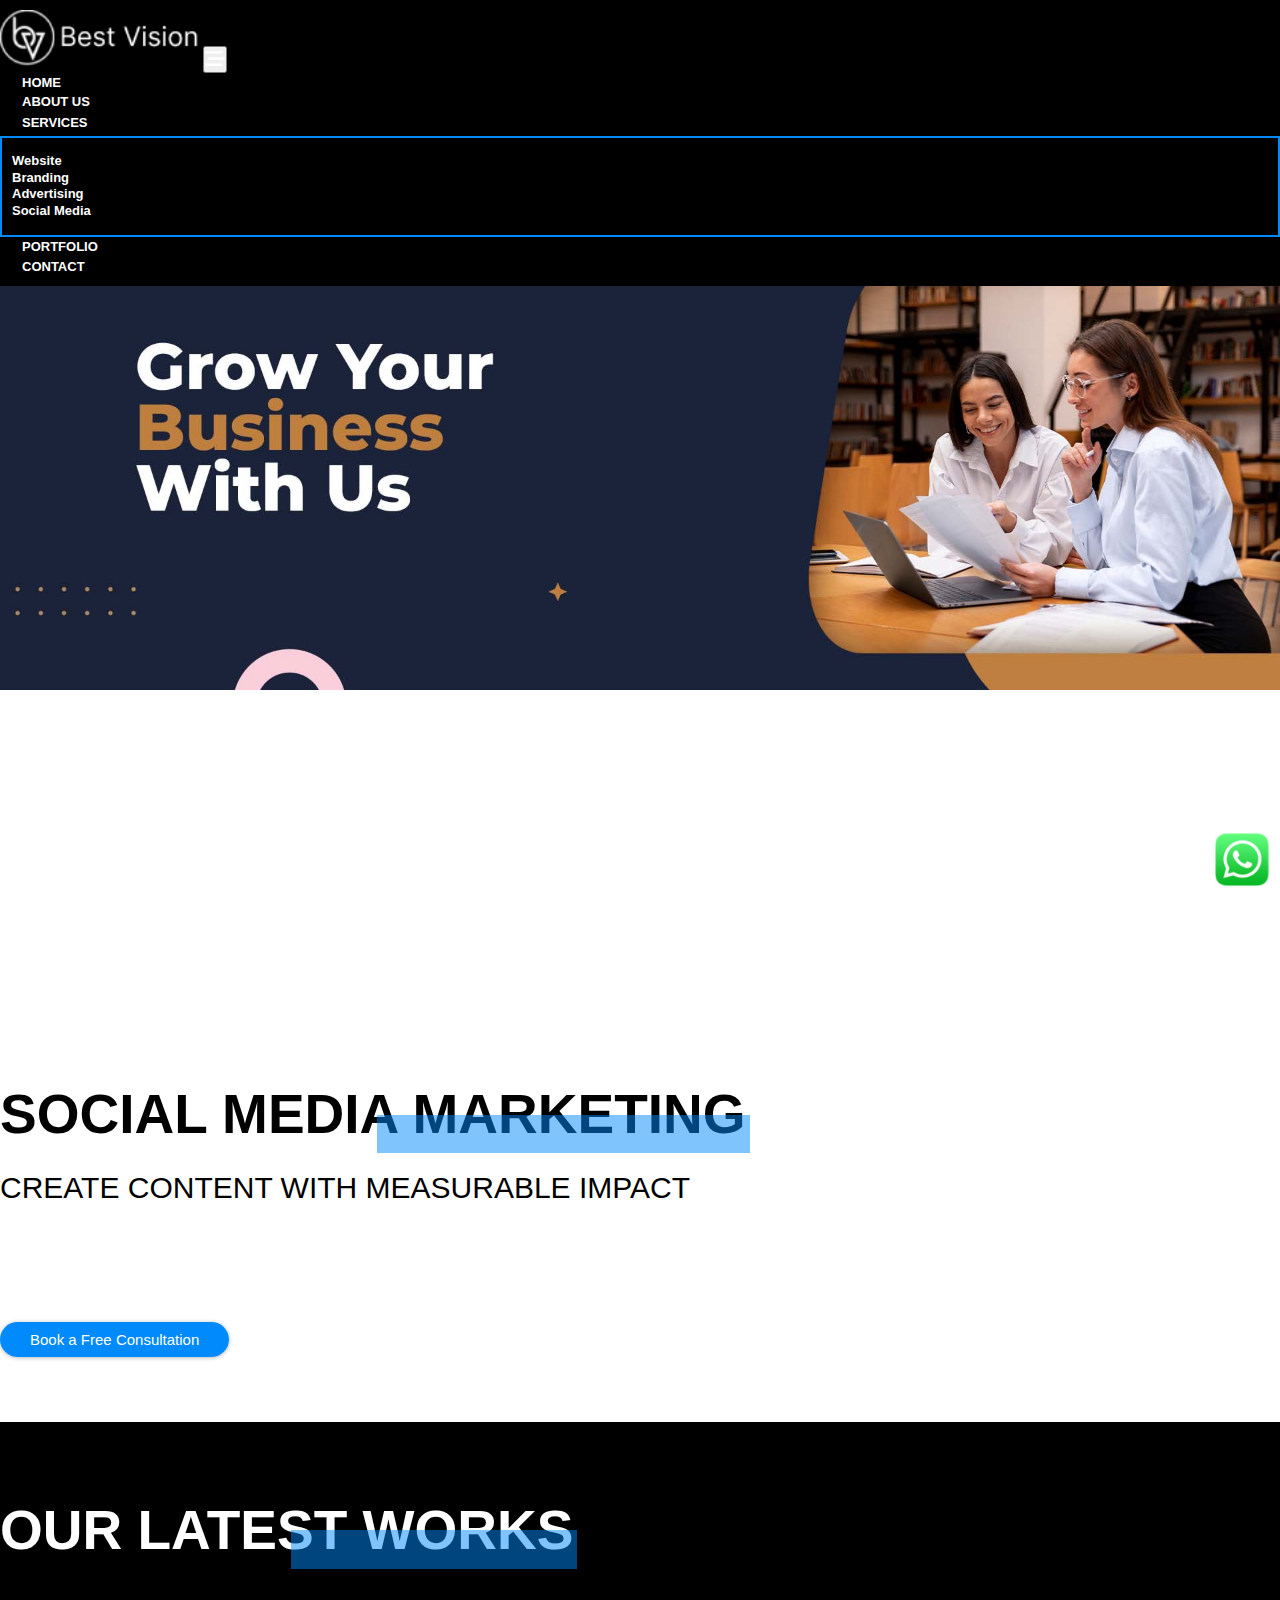
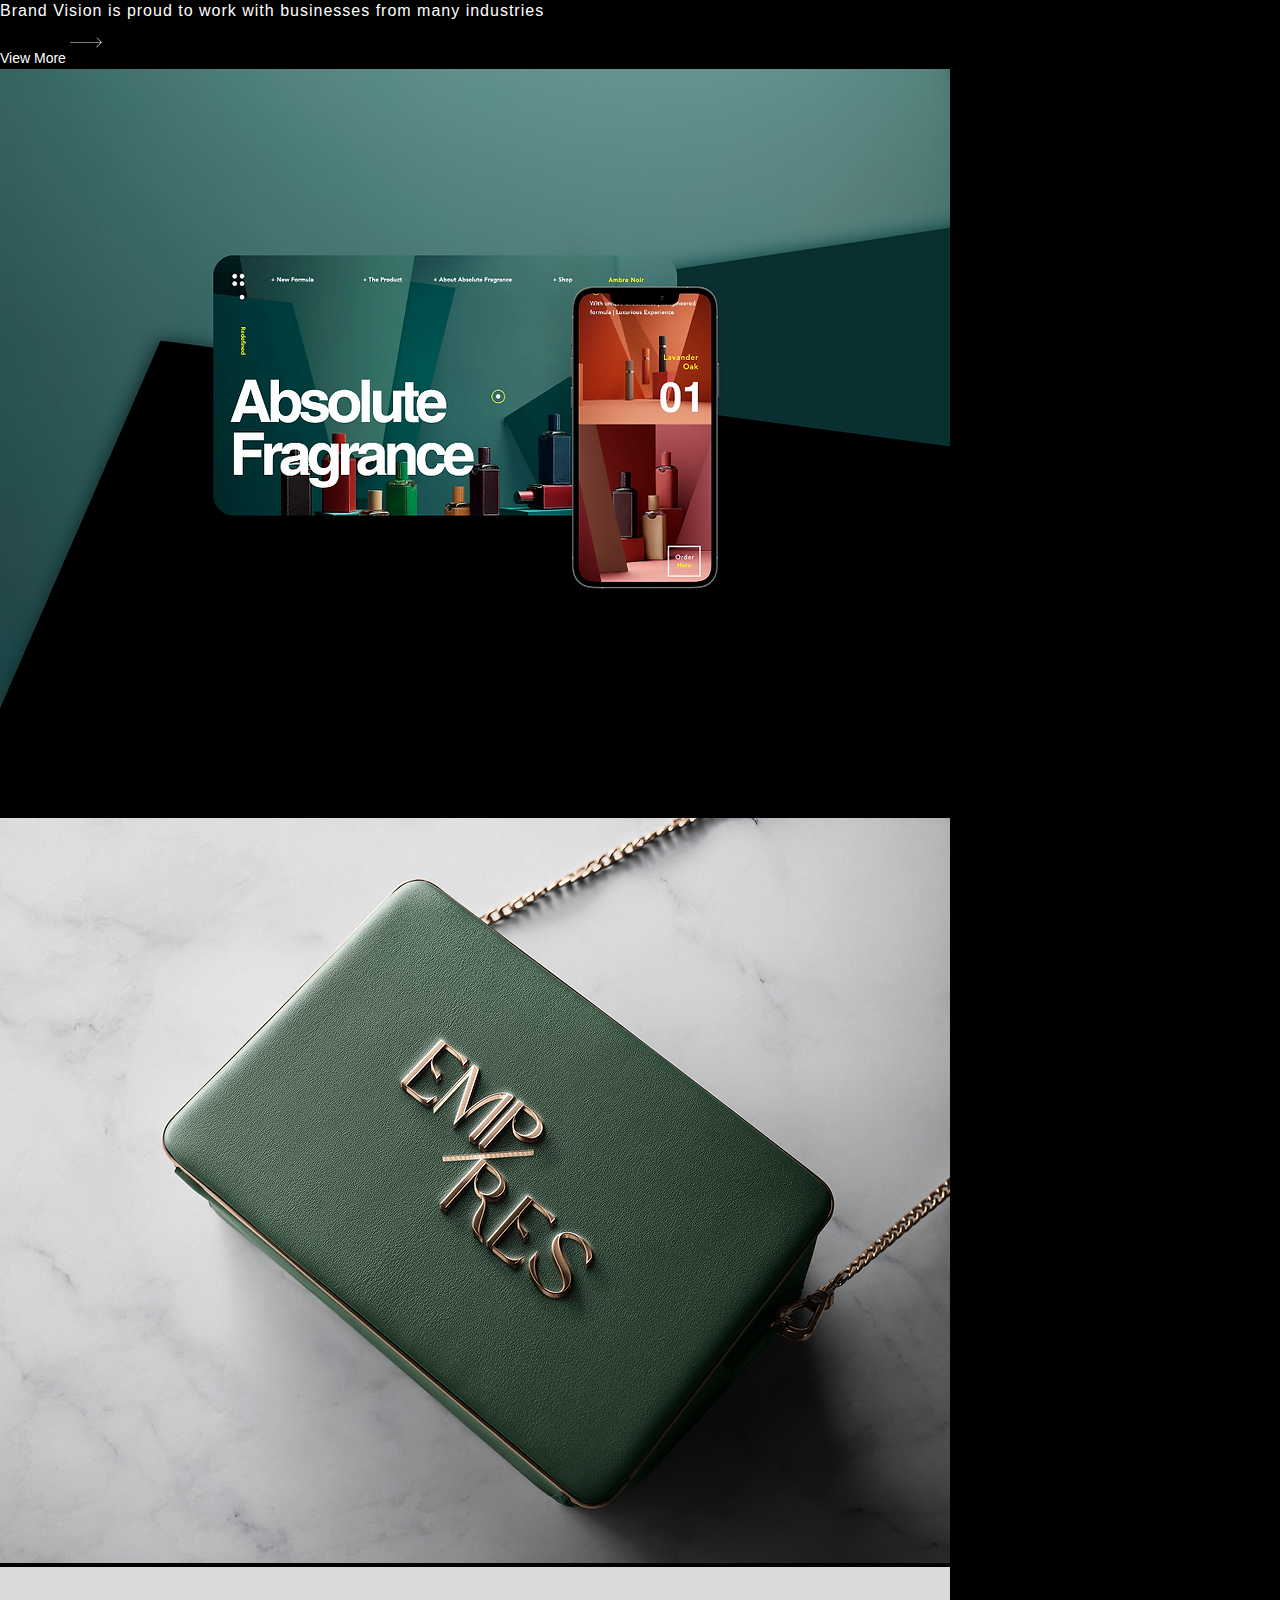
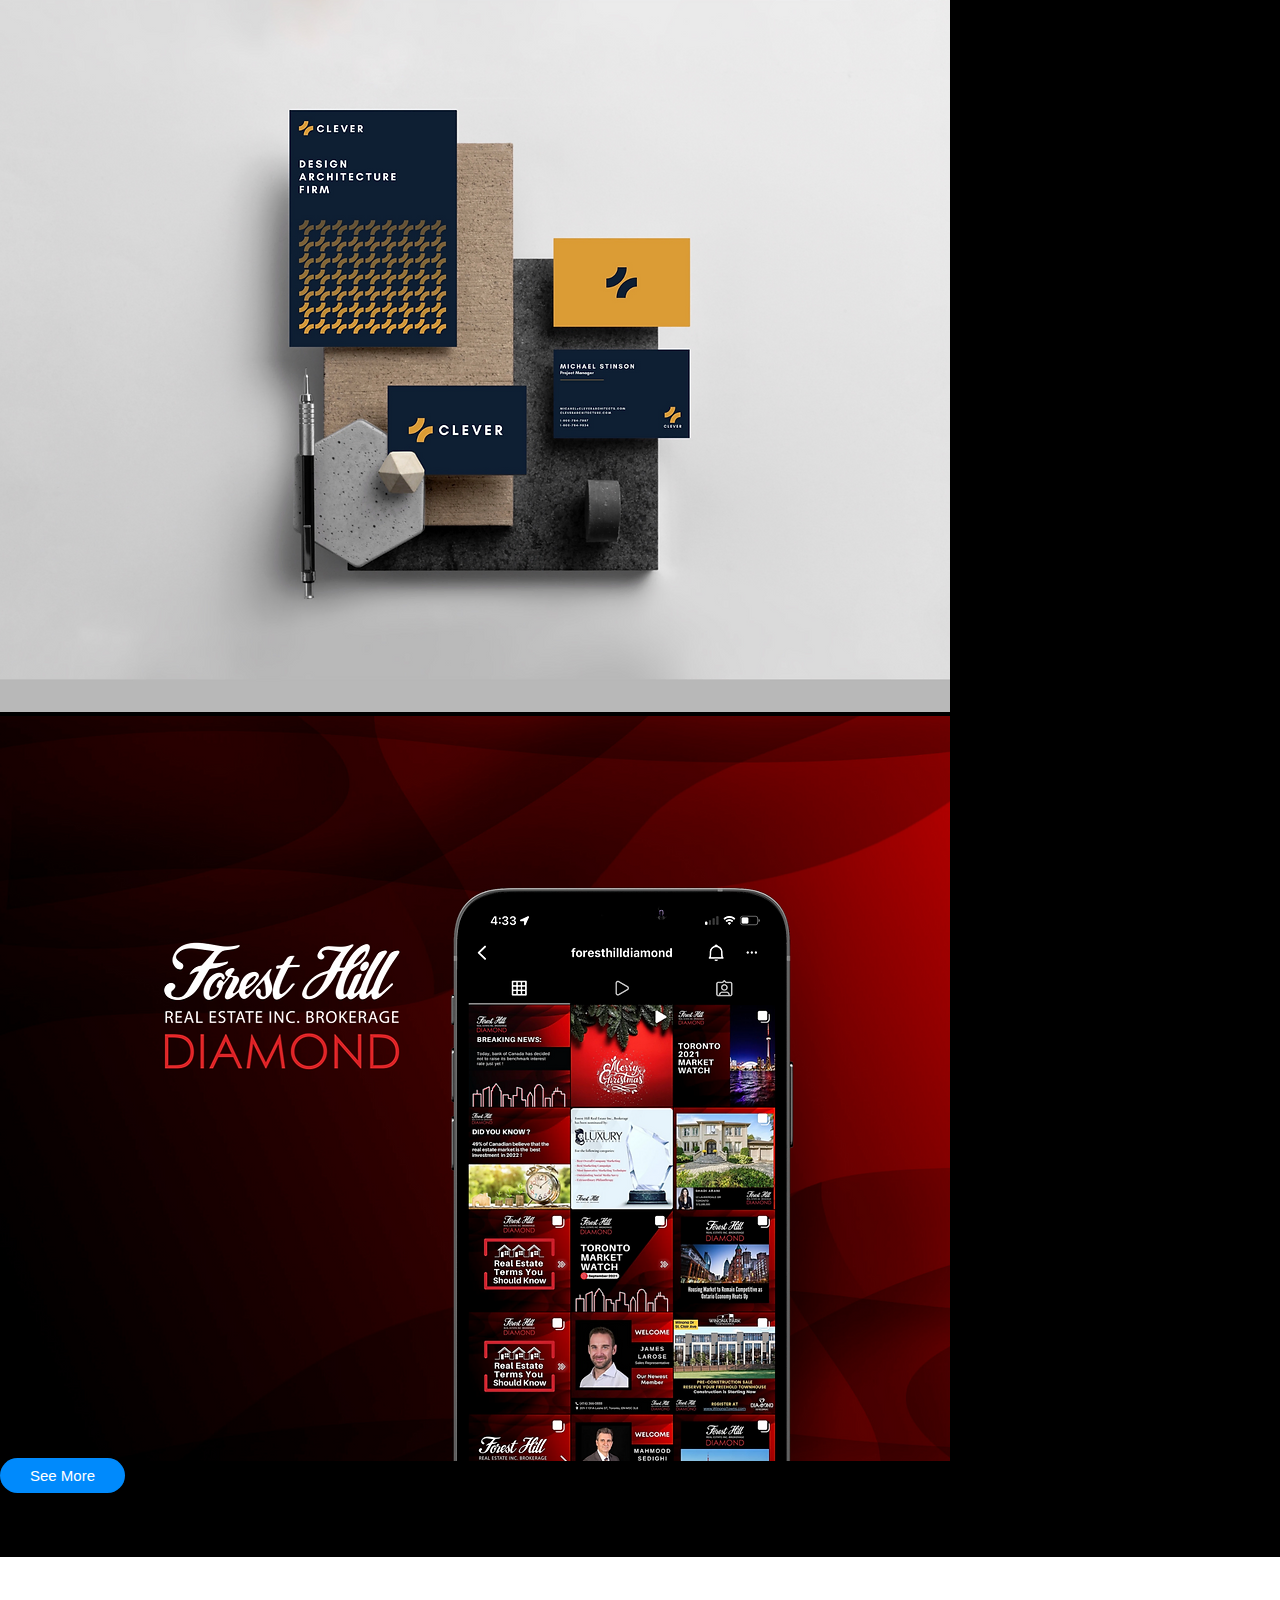
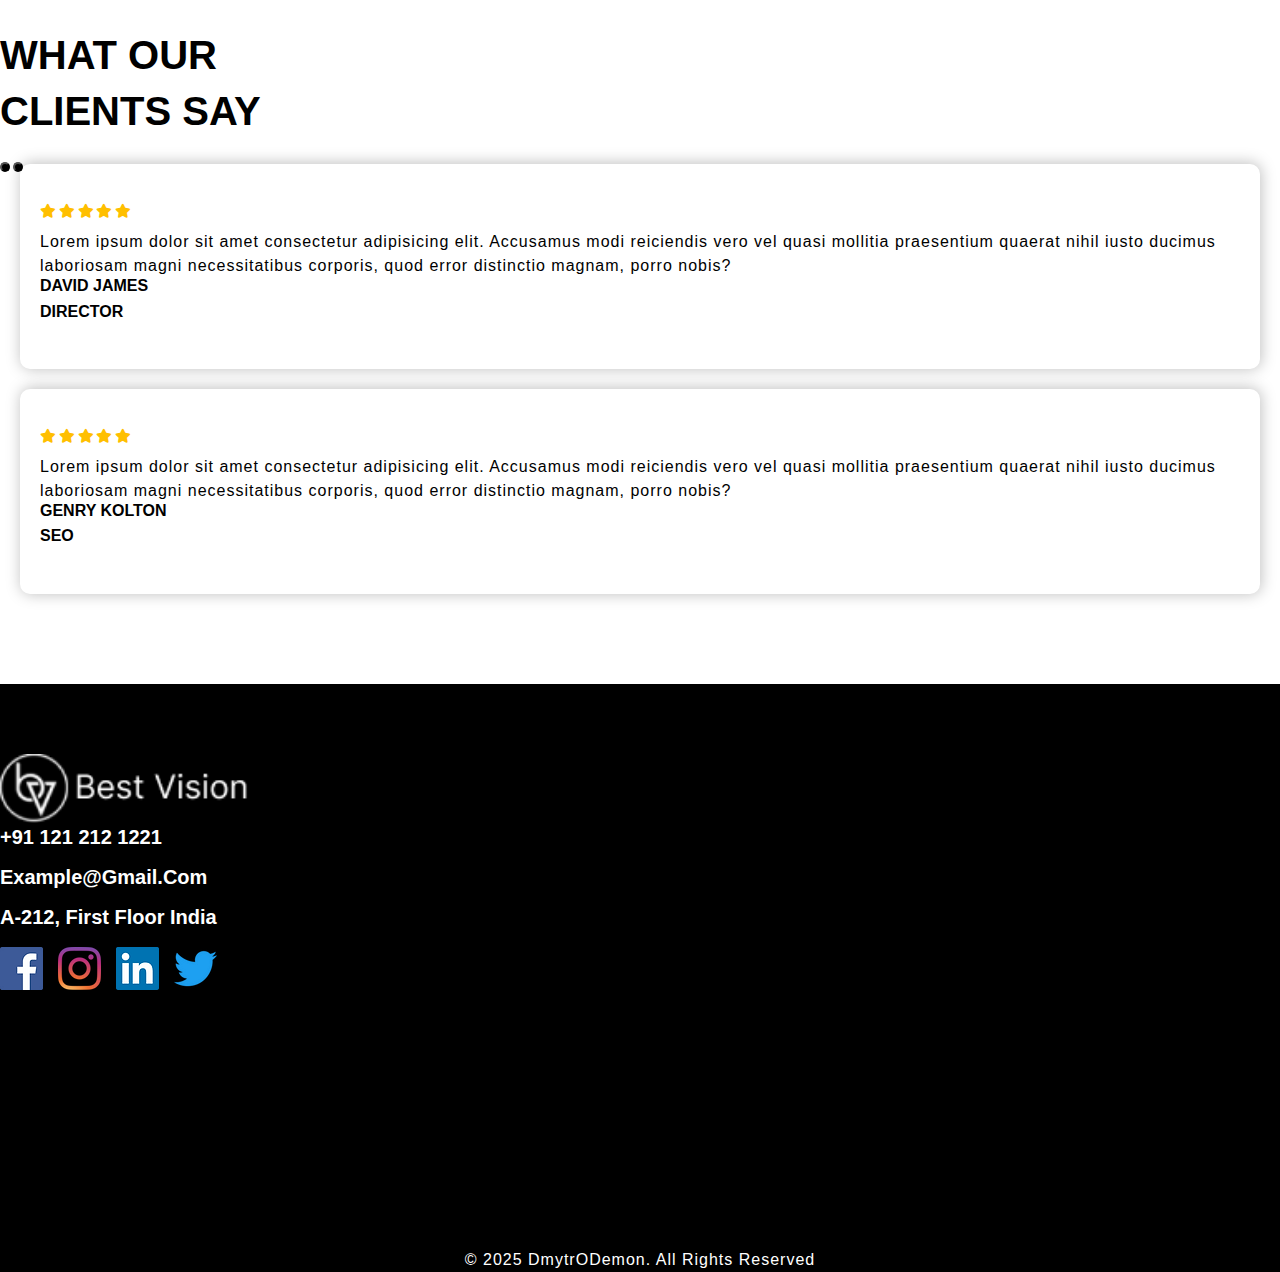
<file: social-media.html>
<!DOCTYPE html>
<html lang="en">
  <head>
    <meta charset="UTF-8" />
    <meta name="viewport" content="width=device-width, initial-scale=1.0" />
    <title>WebSite</title>

    <link
      href="https://cdn.jsdelivr.net/npm/bootstrap@5.3.6/dist/css/bootstrap.min.css"
      rel="stylesheet"
      integrity="sha384-4Q6Gf2aSP4eDXB8Miphtr37CMZZQ5oXLH2yaXMJ2w8e2ZtHTl7GptT4jmndRuHDT"
      crossorigin="anonymous"
    />

    <link
      rel="stylesheet"
      href="https://cdnjs.cloudflare.com/ajax/libs/font-awesome/6.7.2/css/all.min.css"
      integrity="sha512-Evv84Mr4kqVGRNSgIGL/F/aIDqQb7xQ2vcrdIwxfjThSH8CSR7PBEakCr51Ck+w+/U6swU2Im1vVX0SVk9ABhg=="
      crossorigin="anonymous"
      referrerpolicy="no-referrer"
    />

    <link rel="stylesheet" href="css/style.css" />
    <link rel="stylesheet" href="css/responsive-style.css" />
  </head>
  <body class="about">
    <header id="full_nav">
      <div class="header fixed-top">
        <div class="container">
          <nav class="navbar navbar-expand-lg">
            <a class="navbar-brand" href="index.html">
              <img src="./images/logo.png" alt="img-logo" />
            </a>
            <button
              class="navbar-toggler"
              type="button"
              data-bs-toggle="collapse"
              data-bs-target="#navbarNav"
              aria-controls="navbarNav"
              aria-expanded="false"
              aria-label="Toggle navigation"
            >
              <i class="fa-solid fa-bars-staggered"></i>
            </button>
            <div class="collapse navbar-collapse" id="navbarNav">
              <ul class="navbar-nav ms-auto">
                <li class="nav-item">
                  <a
                    class="nav-link active"
                    aria-current="page"
                    href="index.html"
                    >Home</a
                  >
                </li>
                <li class="nav-item">
                  <a class="nav-link" href="about.html">About Us</a>
                </li>
                <li class="nav-item dropdown">
                  <a
                    class="nav-link dropdown-toggle"
                    href="#"
                    role="button"
                    data-bs-toggle="dropdown"
                    aria-expanded="false"
                  >
                    Services
                  </a>
                  <ul class="dropdown-menu">
                    <li>
                      <a class="dropdown-item" href="website.html">Website</a>
                    </li>
                    <li>
                      <a class="dropdown-item" href="branding.html">Branding</a>
                    </li>
                    <li>
                      <a class="dropdown-item" href="advertising.html"
                        >Advertising</a
                      >
                    </li>
                    <li>
                      <a class="dropdown-item" href="social-media.html"
                        >Social Media</a
                      >
                    </li>
                  </ul>
                </li>
                <li class="nav-item">
                  <a class="nav-link" href="portfolio.html">Portfolio</a>
                </li>
                <li class="nav-item">
                  <a class="nav-link" href="contact.html">Contact</a>
                </li>
              </ul>
            </div>
          </nav>
        </div>
      </div>
    </header>

    <section class="parallax parallax-main img1">
      <div class="main-wrapper wrapper">
        <div class="container-fluid px-lg-0">
          <div class="row justify-content-center">
            <div class="col-lg-9">
              <div class="sec-title">
                <h1>SOCIAL MEDIA MARKETING</h1>
                <h4>CREATE CONTENT WITH MEASURABLE IMPACT</h4>
                <p class="text-black">
                  Lorem ipsum, dolor sit amet consectetur adipisicing elit.
                  Voluptates consequuntur reiciendis delectus quae, quod vitae
                  dolores quasi reprehenderit tempora dignissimos atque nam rem
                  blanditiis autem. Praesentium libero veniam sequi odio?
                </p>
                <p class="text-black">
                  Lorem ipsum dolor sit amet consectetur adipisicing elit.
                  Adipisci atque exercitationem praesentium quibusdam? Officiis
                  molestiae eaque beatae, cupiditate, tempora repellendus, natus
                  debitis provident deleniti esse autem numquam excepturi amet
                  architecto.
                </p>
                <div class="text-center mt-5">
                  <a href="contact.html" class="btn main-btn text-center"
                    >Book a Free Consultation</a
                  >
                </div>
              </div>
            </div>
          </div>
        </div>
      </div>
    </section>

    <section class="work-wrapper wrapper">
      <div class="container">
        <div class="row mb-5">
          <div class="col-12">
            <div class="sec-title">
              <h1>OUR LATEST WORKS</h1>
              <p>
                Brand Vision is proud to work with businesses from many
                industries
              </p>
              <a href="#" class="view-link"
                >View More<img src="./images/arrow.svg" class="ms-4"
              /></a>
            </div>
          </div>
        </div>
      </div>
      <div class="container-fluid px-lg-0">
        <div class="row">
          <div class="col-sm-6 p-0">
            <img
              src="./images/work/1.webp"
              class="img-fluid"
              alt="first work image"
            />
          </div>
          <div class="col-sm-6 p-0">
            <img
              src="./images/work/2.webp"
              class="img-fluid"
              alt="second work image"
            />
          </div>
          <div class="col-sm-6 p-0">
            <img
              src="./images/work/3.webp"
              class="img-fluid"
              alt="third work image"
            />
          </div>
          <div class="col-sm-6 p-0">
            <img
              src="./images/work/4.webp"
              class="img-fluid"
              alt="fourth work image"
            />
          </div>

          <div class="col-12 text-center mt-5">
            <a href="#" class="btn main-btn">See More</a>
          </div>
        </div>
      </div>
    </section>

    <section class="testimonial-wrapper wrapper">
      <div class="container">
        <div class="row justify-content-between align-items-center">
          <div class="col-lg-6 text-lg-end">
            <h2>WHAT OUR <br class="d-lg-block d-none" />CLIENTS SAY</h2>
          </div>
          <div class="col-xl-5 col-lg-6">
            <div
              id="carouselExampleIndicators"
              class="carousel slide"
              data-bs-ride="carousel"
            >
              <div class="carousel-indicators">
                <button
                  type="button"
                  data-bs-target="#carouselExampleIndicators"
                  data-bs-slide-to="0"
                  class="active"
                  aria-current="true"
                  aria-label="Slide 1"
                ></button>
                <button
                  type="button"
                  data-bs-target="#carouselExampleIndicators"
                  data-bs-slide-to="1"
                  aria-label="Slide 2"
                ></button>
              </div>
              <div class="carousel-inner">
                <div class="carousel-item active">
                  <div class="card">
                    <div class="rating">
                      <i class="fa-solid fa-star"></i>
                      <i class="fa-solid fa-star"></i>
                      <i class="fa-solid fa-star"></i>
                      <i class="fa-solid fa-star"></i>
                      <i class="fa-solid fa-star"></i>
                    </div>
                    <div class="py-5">
                      <p>
                        Lorem ipsum dolor sit amet consectetur adipisicing elit.
                        Accusamus modi reiciendis vero vel quasi mollitia
                        praesentium quaerat nihil iusto ducimus laboriosam magni
                        necessitatibus corporis, quod error distinctio magnam,
                        porro nobis?
                      </p>
                    </div>
                    <div class="title">
                      <h5>David James</h5>
                      <h5>Director</h5>
                    </div>
                  </div>
                </div>

                <div class="carousel-item">
                  <div class="card">
                    <div class="rating">
                      <i class="fa-solid fa-star"></i>
                      <i class="fa-solid fa-star"></i>
                      <i class="fa-solid fa-star"></i>
                      <i class="fa-solid fa-star"></i>
                      <i class="fa-solid fa-star"></i>
                    </div>
                    <div class="py-5">
                      <p>
                        Lorem ipsum dolor sit amet consectetur adipisicing elit.
                        Accusamus modi reiciendis vero vel quasi mollitia
                        praesentium quaerat nihil iusto ducimus laboriosam magni
                        necessitatibus corporis, quod error distinctio magnam,
                        porro nobis?
                      </p>
                    </div>
                    <div class="title">
                      <h5>Genry Kolton</h5>
                      <h5>SEO</h5>
                    </div>
                  </div>
                </div>
              </div>
            </div>
          </div>
        </div>
      </div>
    </section>

    <footer class="footer-wrapper wrapper">
      <div class="container">
        <div class="row align-items-center mb-5">
          <div class="col-lg-4 col-sm-6 mb-lg-0 footer-logo">
            <img src="./images/logo.png" alt="logo image" />
          </div>
          <div class="col-lg-4 col-sm-6 mb-5 mb-lg-0">
            <h5><a href="#">+91 121 212 1221</a></h5>
            <h5><a href="#">example@gmail.com</a></h5>
            <h5>A-212, First Floor India</h5>
          </div>
          <div class="col-lg-4 col-sm-6 mb-5 mb-lg-0">
            <ul class="link-widget p-o">
              <li>
                <a href="#"
                  ><img src="./images/social-media/f.webp" alt="facebook logo"
                /></a>
              </li>
              <li>
                <a href="#"
                  ><img src="./images/social-media/i.webp" alt="instagram logo"
                /></a>
              </li>
              <li>
                <a href="#"
                  ><img src="./images/social-media/l.webp" alt="linkedin logo"
                /></a>
              </li>
              <li>
                <a href="#"
                  ><img src="./images/social-media/t.webp" alt="twitter.logo"
                /></a>
              </li>
            </ul>
          </div>
        </div>
      </div>

      <div class="container-fluid pt-5 px-0">
        <div class="row">
          <div class="col-12">
            <iframe
              src="https://www.google.com/maps/embed?pb=!1m18!1m12!1m3!1d241316.97715076798!2d72.56706992679878!3d19.082293205226073!2m3!1f0!2f0!3f0!3m2!1i1024!2i768!4f13.1!3m3!1m2!1s0x3be7c6306644edc1%3A0x5da4ed8f8d648c69!2z0JzRg9C80LHQsNGXLCDQnNCw0YXQsNGA0LDRiNGC0YDQsCwg0IbQvdC00ZbRjw!5e0!3m2!1suk!2sua!4v1747233982562!5m2!1suk!2sua"
              width="100%"
              height="250"
              style="border: 0"
              allowfullscreen=""
              loading="lazy"
              referrerpolicy="no-referrer-when-downgrade"
            ></iframe>
          </div>
        </div>
      </div>

      <div class="container-fluid copyright-section">
        <p>&copy; 2025 DmytrODemon. All Rights Reserved</p>
      </div>
    </footer>

    <div class="whatsapp-icon">
      <div class="whatsapp">
        <a href="#">
          <img src="./images/whatspp.png" alt="whatsapp call" />
        </a>
      </div>
    </div>

    <script
      src="https://cdn.jsdelivr.net/npm/bootstrap@5.3.6/dist/js/bootstrap.bundle.min.js"
      integrity="sha384-j1CDi7MgGQ12Z7Qab0qlWQ/Qqz24Gc6BM0thvEMVjHnfYGF0rmFCozFSxQBxwHKO"
      crossorigin="anonymous"
    ></script>
    <script src="js/main.js"></script>
  </body>
</html>
</file>
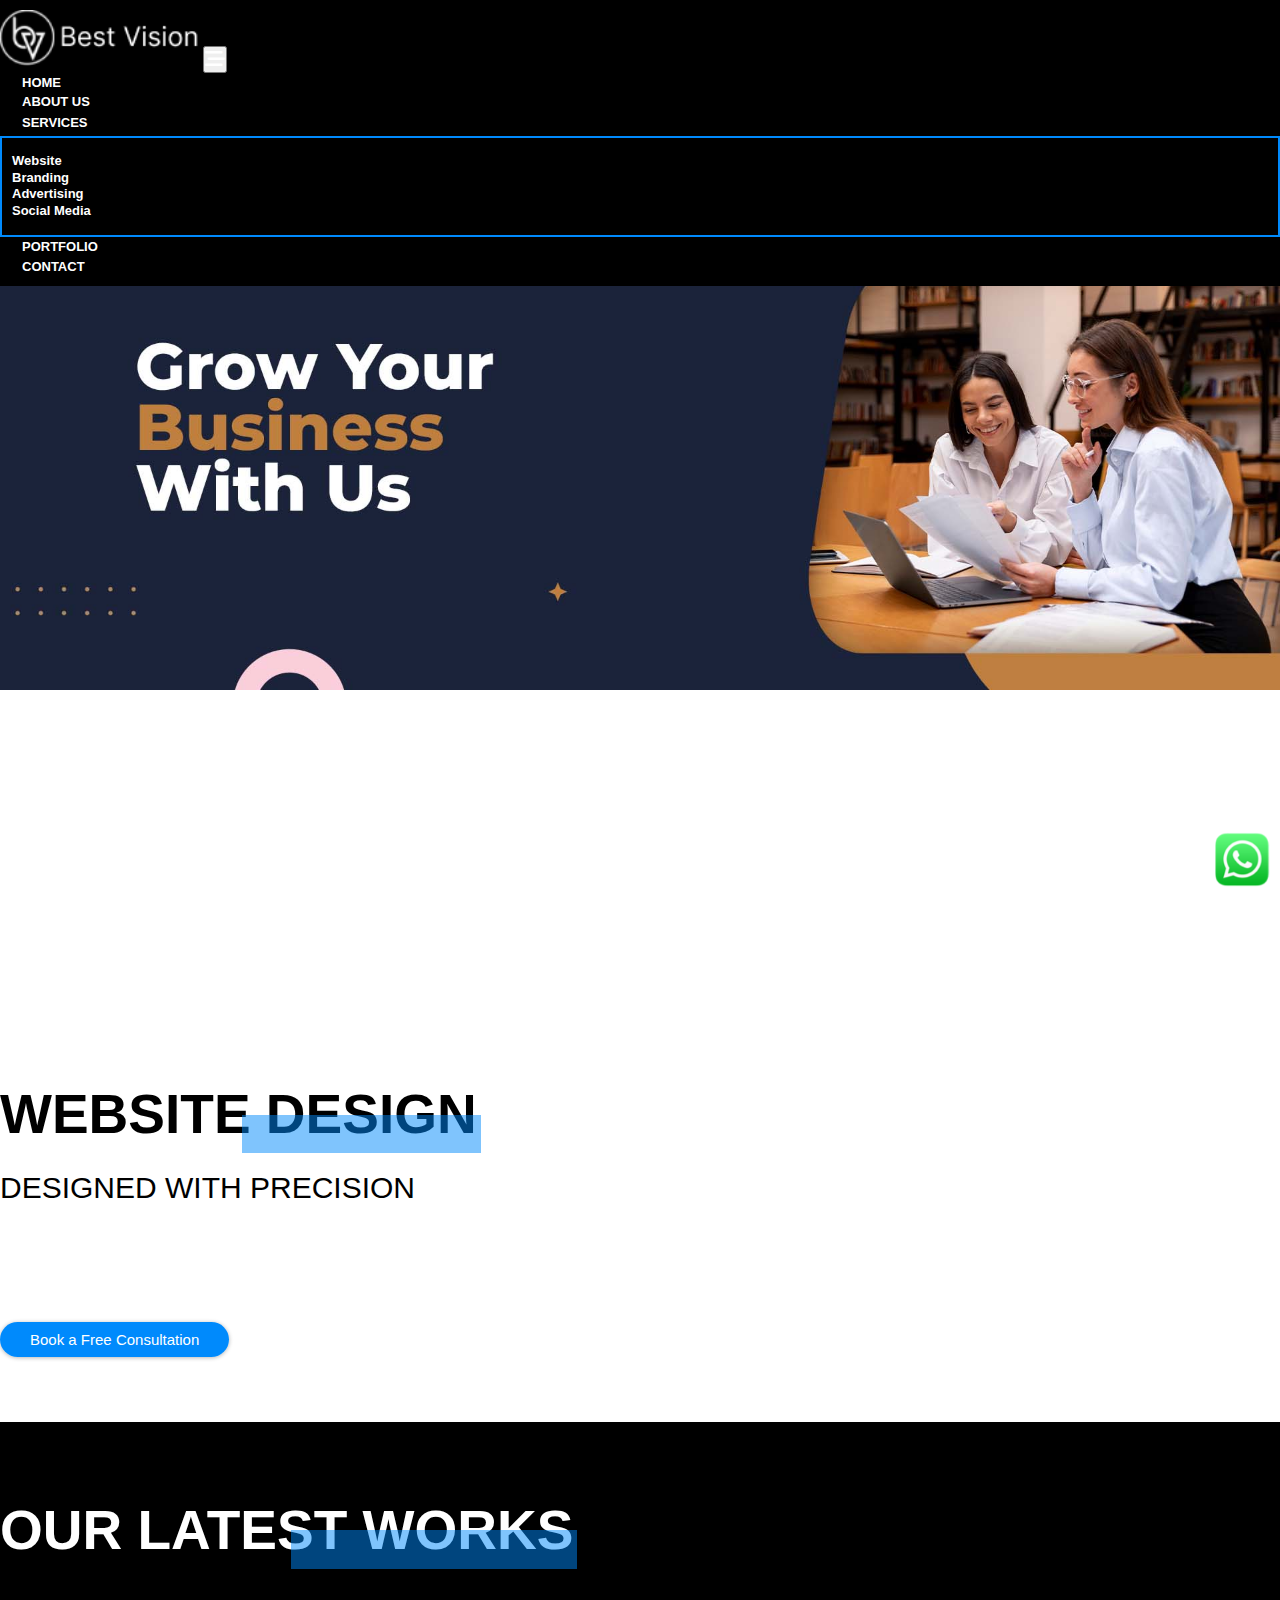
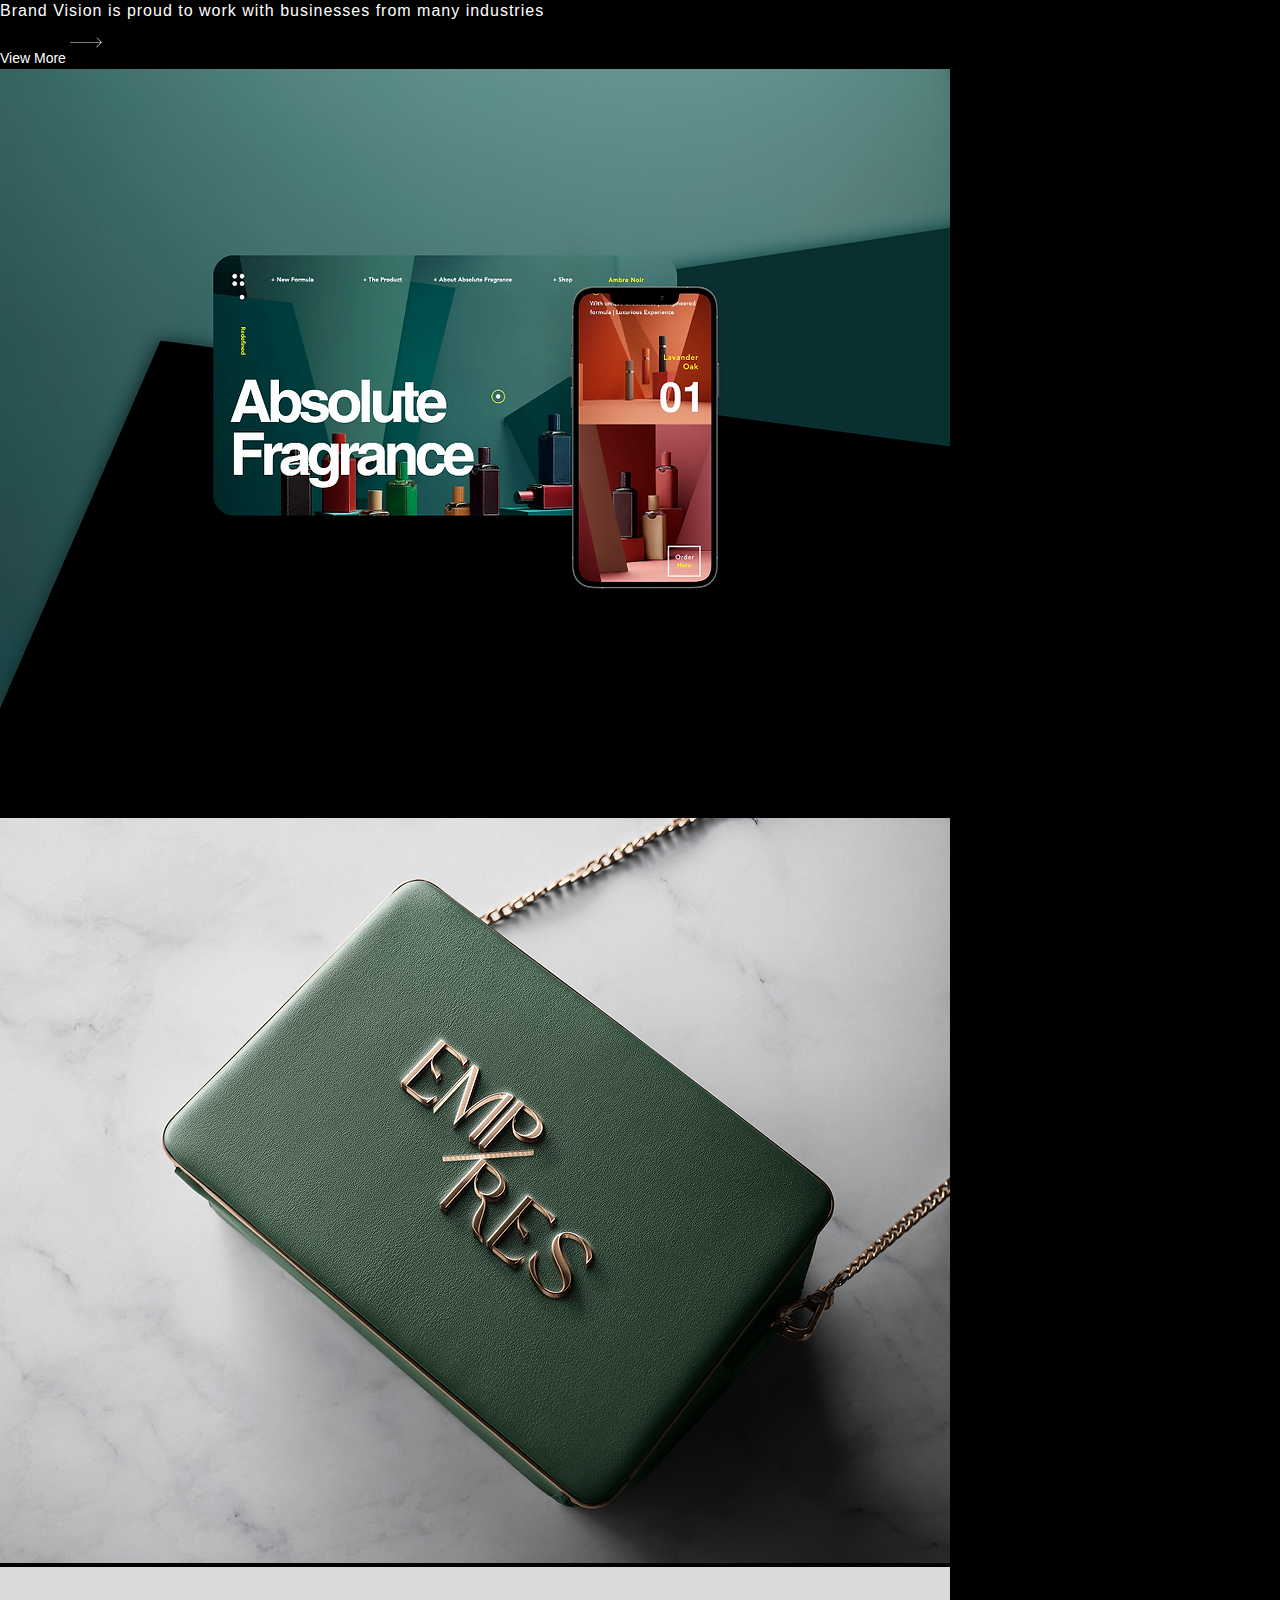
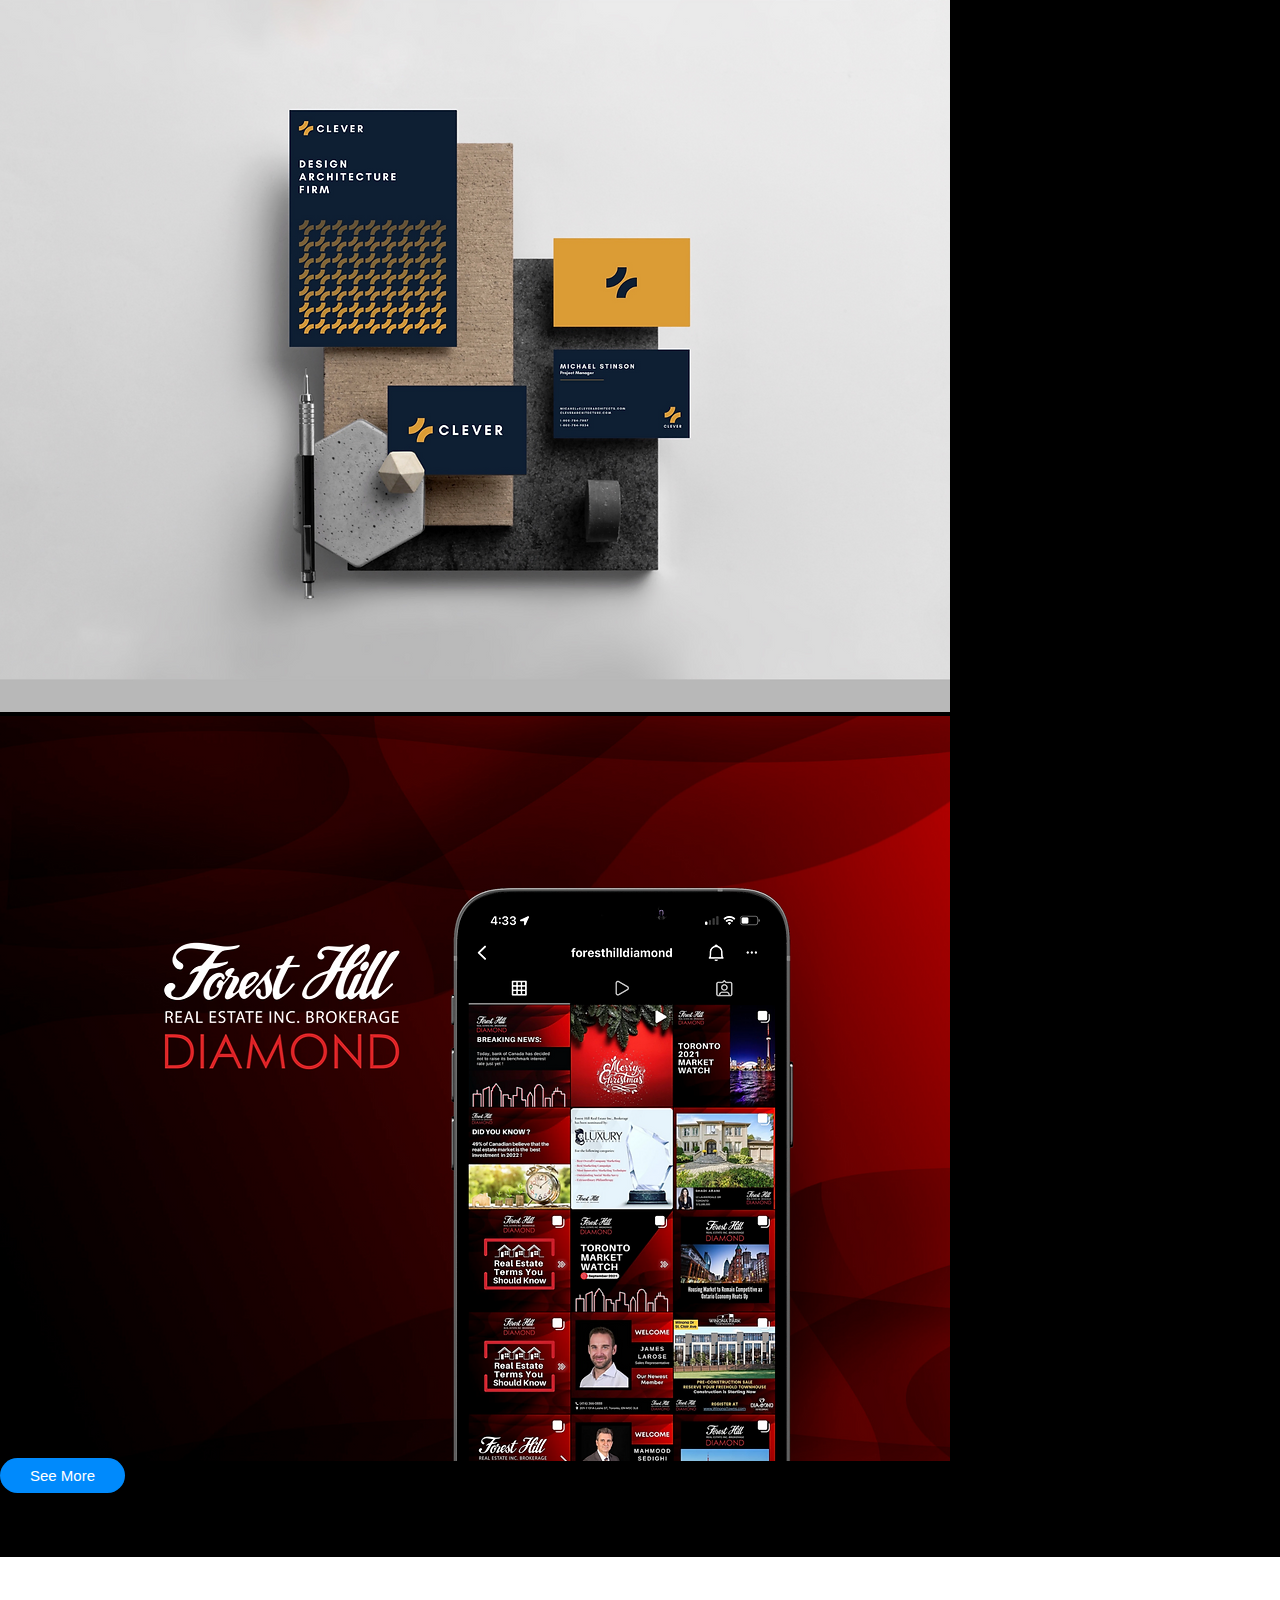
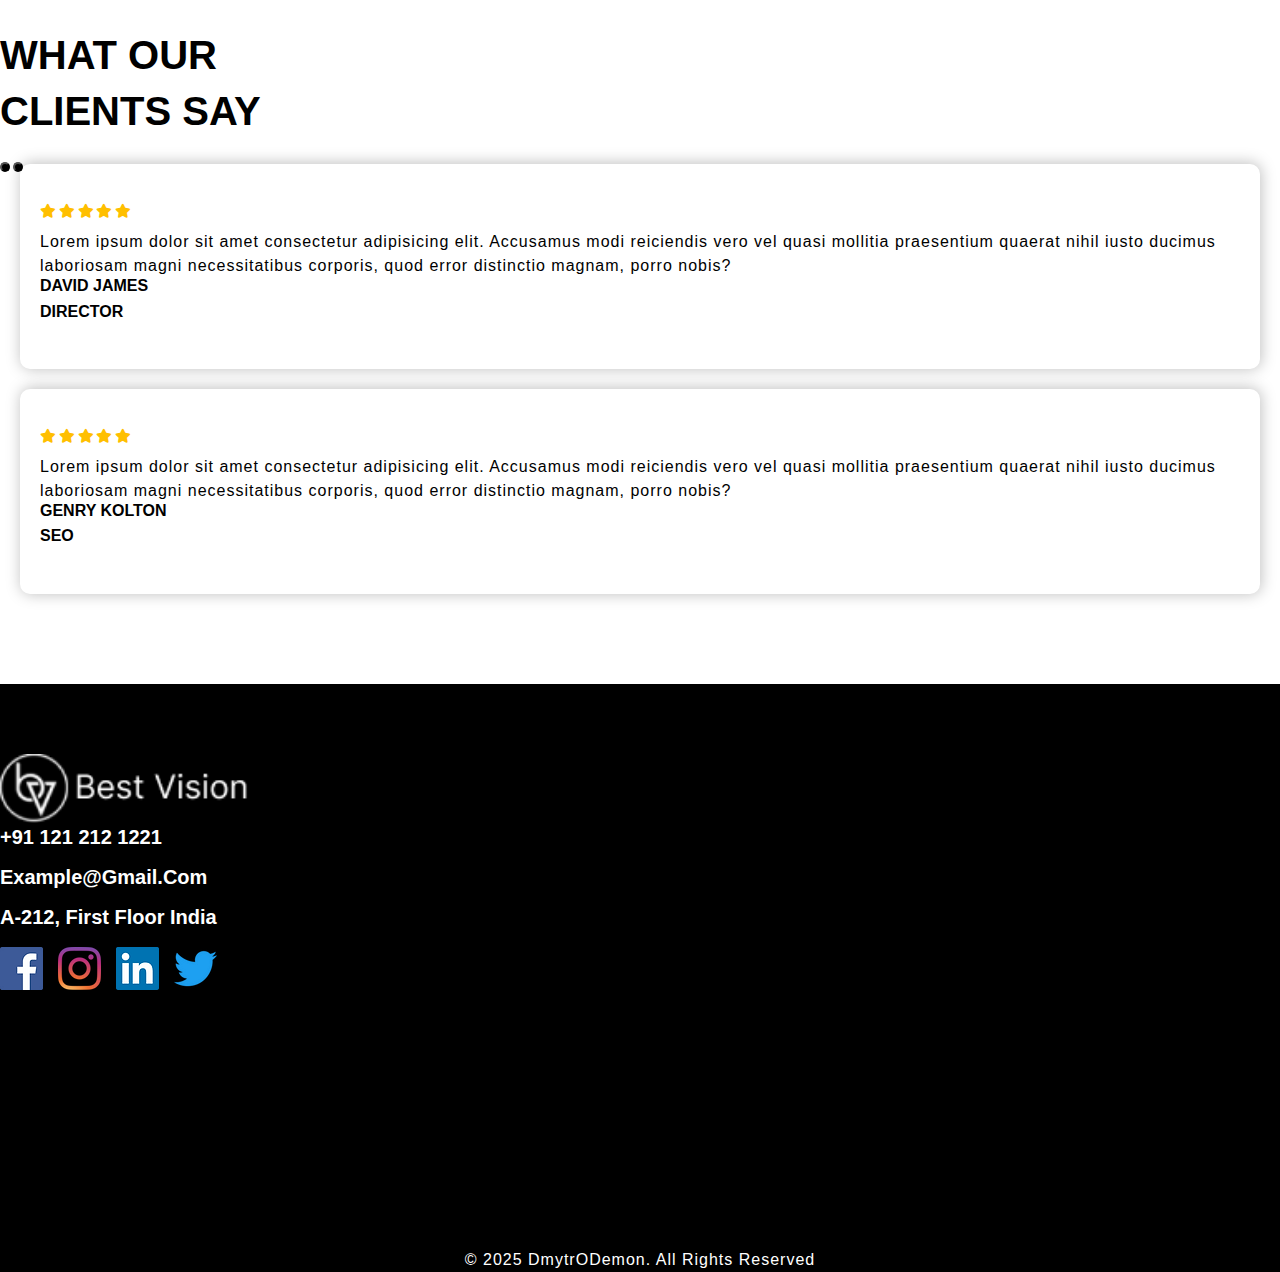
<file: website.html>
<!DOCTYPE html>
<html lang="en">
  <head>
    <meta charset="UTF-8" />
    <meta name="viewport" content="width=device-width, initial-scale=1.0" />
    <title>WebSite</title>

    <link
      href="https://cdn.jsdelivr.net/npm/bootstrap@5.3.6/dist/css/bootstrap.min.css"
      rel="stylesheet"
      integrity="sha384-4Q6Gf2aSP4eDXB8Miphtr37CMZZQ5oXLH2yaXMJ2w8e2ZtHTl7GptT4jmndRuHDT"
      crossorigin="anonymous"
    />

    <link
      rel="stylesheet"
      href="https://cdnjs.cloudflare.com/ajax/libs/font-awesome/6.7.2/css/all.min.css"
      integrity="sha512-Evv84Mr4kqVGRNSgIGL/F/aIDqQb7xQ2vcrdIwxfjThSH8CSR7PBEakCr51Ck+w+/U6swU2Im1vVX0SVk9ABhg=="
      crossorigin="anonymous"
      referrerpolicy="no-referrer"
    />

    <link rel="stylesheet" href="css/style.css" />
    <link rel="stylesheet" href="css/responsive-style.css" />
  </head>
  <body class="about">
    <header id="full_nav">
      <div class="header fixed-top">
        <div class="container">
          <nav class="navbar navbar-expand-lg">
            <a class="navbar-brand" href="index.html">
              <img src="./images/logo.png" alt="img-logo" />
            </a>
            <button
              class="navbar-toggler"
              type="button"
              data-bs-toggle="collapse"
              data-bs-target="#navbarNav"
              aria-controls="navbarNav"
              aria-expanded="false"
              aria-label="Toggle navigation"
            >
              <i class="fa-solid fa-bars-staggered"></i>
            </button>
            <div class="collapse navbar-collapse" id="navbarNav">
              <ul class="navbar-nav ms-auto">
                <li class="nav-item">
                  <a
                    class="nav-link active"
                    aria-current="page"
                    href="index.html"
                    >Home</a
                  >
                </li>
                <li class="nav-item">
                  <a class="nav-link" href="about.html">About Us</a>
                </li>
                <li class="nav-item dropdown">
                  <a
                    class="nav-link dropdown-toggle"
                    href="#"
                    role="button"
                    data-bs-toggle="dropdown"
                    aria-expanded="false"
                  >
                    Services
                  </a>
                  <ul class="dropdown-menu">
                    <li>
                      <a class="dropdown-item" href="website.html">Website</a>
                    </li>
                    <li>
                      <a class="dropdown-item" href="branding.html">Branding</a>
                    </li>
                    <li>
                      <a class="dropdown-item" href="advertising.html"
                        >Advertising</a
                      >
                    </li>
                    <li>
                      <a class="dropdown-item" href="social-media.html"
                        >Social Media</a
                      >
                    </li>
                  </ul>
                </li>
                <li class="nav-item">
                  <a class="nav-link" href="portfolio.html">Portfolio</a>
                </li>
                <li class="nav-item">
                  <a class="nav-link" href="contact.html">Contact</a>
                </li>
              </ul>
            </div>
          </nav>
        </div>
      </div>
    </header>

    <section class="parallax parallax-main img1">
      <div class="main-wrapper wrapper">
        <div class="container-fluid px-lg-0">
          <div class="row justify-content-center">
            <div class="col-lg-9">
              <div class="sec-title">
                <h1>WEBSITE DESIGN</h1>
                <h4>DESIGNED WITH PRECISION</h4>
                <p class="text-black">
                  Lorem ipsum, dolor sit amet consectetur adipisicing elit.
                  Voluptates consequuntur reiciendis delectus quae, quod vitae
                  dolores quasi reprehenderit tempora dignissimos atque nam rem
                  blanditiis autem. Praesentium libero veniam sequi odio?
                </p>
                <p class="text-black">
                  Lorem ipsum dolor sit amet consectetur adipisicing elit.
                  Adipisci atque exercitationem praesentium quibusdam? Officiis
                  molestiae eaque beatae, cupiditate, tempora repellendus, natus
                  debitis provident deleniti esse autem numquam excepturi amet
                  architecto.
                </p>
                <div class="text-center mt-5">
                  <a href="contact.html" class="btn main-btn text-center"
                    >Book a Free Consultation</a
                  >
                </div>
              </div>
            </div>
          </div>
        </div>
      </div>
    </section>

    <section class="work-wrapper wrapper">
      <div class="container">
        <div class="row mb-5">
          <div class="col-12">
            <div class="sec-title">
              <h1>OUR LATEST WORKS</h1>
              <p>
                Brand Vision is proud to work with businesses from many
                industries
              </p>
              <a href="#" class="view-link"
                >View More<img src="./images/arrow.svg" class="ms-4"
              /></a>
            </div>
          </div>
        </div>
      </div>
      <div class="container-fluid px-lg-0">
        <div class="row">
          <div class="col-sm-6 p-0">
            <img
              src="./images/work/1.webp"
              class="img-fluid"
              alt="first work image"
            />
          </div>
          <div class="col-sm-6 p-0">
            <img
              src="./images/work/2.webp"
              class="img-fluid"
              alt="second work image"
            />
          </div>
          <div class="col-sm-6 p-0">
            <img
              src="./images/work/3.webp"
              class="img-fluid"
              alt="third work image"
            />
          </div>
          <div class="col-sm-6 p-0">
            <img
              src="./images/work/4.webp"
              class="img-fluid"
              alt="fourth work image"
            />
          </div>

          <div class="col-12 text-center mt-5">
            <a href="#" class="btn main-btn">See More</a>
          </div>
        </div>
      </div>
    </section>

    <section class="testimonial-wrapper wrapper">
      <div class="container">
        <div class="row justify-content-between align-items-center">
          <div class="col-lg-6 text-lg-end">
            <h2>WHAT OUR <br class="d-lg-block d-none" />CLIENTS SAY</h2>
          </div>
          <div class="col-xl-5 col-lg-6">
            <div
              id="carouselExampleIndicators"
              class="carousel slide"
              data-bs-ride="carousel"
            >
              <div class="carousel-indicators">
                <button
                  type="button"
                  data-bs-target="#carouselExampleIndicators"
                  data-bs-slide-to="0"
                  class="active"
                  aria-current="true"
                  aria-label="Slide 1"
                ></button>
                <button
                  type="button"
                  data-bs-target="#carouselExampleIndicators"
                  data-bs-slide-to="1"
                  aria-label="Slide 2"
                ></button>
              </div>
              <div class="carousel-inner">
                <div class="carousel-item active">
                  <div class="card">
                    <div class="rating">
                      <i class="fa-solid fa-star"></i>
                      <i class="fa-solid fa-star"></i>
                      <i class="fa-solid fa-star"></i>
                      <i class="fa-solid fa-star"></i>
                      <i class="fa-solid fa-star"></i>
                    </div>
                    <div class="py-5">
                      <p>
                        Lorem ipsum dolor sit amet consectetur adipisicing elit.
                        Accusamus modi reiciendis vero vel quasi mollitia
                        praesentium quaerat nihil iusto ducimus laboriosam magni
                        necessitatibus corporis, quod error distinctio magnam,
                        porro nobis?
                      </p>
                    </div>
                    <div class="title">
                      <h5>David James</h5>
                      <h5>Director</h5>
                    </div>
                  </div>
                </div>

                <div class="carousel-item">
                  <div class="card">
                    <div class="rating">
                      <i class="fa-solid fa-star"></i>
                      <i class="fa-solid fa-star"></i>
                      <i class="fa-solid fa-star"></i>
                      <i class="fa-solid fa-star"></i>
                      <i class="fa-solid fa-star"></i>
                    </div>
                    <div class="py-5">
                      <p>
                        Lorem ipsum dolor sit amet consectetur adipisicing elit.
                        Accusamus modi reiciendis vero vel quasi mollitia
                        praesentium quaerat nihil iusto ducimus laboriosam magni
                        necessitatibus corporis, quod error distinctio magnam,
                        porro nobis?
                      </p>
                    </div>
                    <div class="title">
                      <h5>Genry Kolton</h5>
                      <h5>SEO</h5>
                    </div>
                  </div>
                </div>
              </div>
            </div>
          </div>
        </div>
      </div>
    </section>

    <footer class="footer-wrapper wrapper">
      <div class="container">
        <div class="row align-items-center mb-5">
          <div class="col-lg-4 col-sm-6 mb-lg-0 footer-logo">
            <img src="./images/logo.png" alt="logo image" />
          </div>
          <div class="col-lg-4 col-sm-6 mb-5 mb-lg-0">
            <h5><a href="#">+91 121 212 1221</a></h5>
            <h5><a href="#">example@gmail.com</a></h5>
            <h5>A-212, First Floor India</h5>
          </div>
          <div class="col-lg-4 col-sm-6 mb-5 mb-lg-0">
            <ul class="link-widget p-o">
              <li>
                <a href="#"
                  ><img src="./images/social-media/f.webp" alt="facebook logo"
                /></a>
              </li>
              <li>
                <a href="#"
                  ><img src="./images/social-media/i.webp" alt="instagram logo"
                /></a>
              </li>
              <li>
                <a href="#"
                  ><img src="./images/social-media/l.webp" alt="linkedin logo"
                /></a>
              </li>
              <li>
                <a href="#"
                  ><img src="./images/social-media/t.webp" alt="twitter.logo"
                /></a>
              </li>
            </ul>
          </div>
        </div>
      </div>

      <div class="container-fluid pt-5 px-0">
        <div class="row">
          <div class="col-12">
            <iframe
              src="https://www.google.com/maps/embed?pb=!1m18!1m12!1m3!1d241316.97715076798!2d72.56706992679878!3d19.082293205226073!2m3!1f0!2f0!3f0!3m2!1i1024!2i768!4f13.1!3m3!1m2!1s0x3be7c6306644edc1%3A0x5da4ed8f8d648c69!2z0JzRg9C80LHQsNGXLCDQnNCw0YXQsNGA0LDRiNGC0YDQsCwg0IbQvdC00ZbRjw!5e0!3m2!1suk!2sua!4v1747233982562!5m2!1suk!2sua"
              width="100%"
              height="250"
              style="border: 0"
              allowfullscreen=""
              loading="lazy"
              referrerpolicy="no-referrer-when-downgrade"
            ></iframe>
          </div>
        </div>
      </div>

      <div class="container-fluid copyright-section">
        <p>&copy; 2025 DmytrODemon. All Rights Reserved</p>
      </div>
    </footer>

    <div class="whatsapp-icon">
      <div class="whatsapp">
        <a href="#">
          <img src="./images/whatspp.png" alt="whatsapp call" />
        </a>
      </div>
    </div>

    <script
      src="https://cdn.jsdelivr.net/npm/bootstrap@5.3.6/dist/js/bootstrap.bundle.min.js"
      integrity="sha384-j1CDi7MgGQ12Z7Qab0qlWQ/Qqz24Gc6BM0thvEMVjHnfYGF0rmFCozFSxQBxwHKO"
      crossorigin="anonymous"
    ></script>
    <script src="js/main.js"></script>
  </body>
</html>
</file>
<file: css/style.css>
@import url("https://www.youtube.com/redirect?event=video_description&redir_token=[base64]&q=https%3A%2F%2Ffonts.googleapis.com%2Fcss2%3Ffamily%3DLato%3Awght%40300%3B400%3B700%3B900%26family%3DMontserrat%3Awght%40400%3B500%3B700%3B800%3B900%26display%3Dswap&v=_AOnU7hWcrQ");

*,
*::after,
*::before {
  -webkit-box-sizing: border-box;
  -moz-box-sizing: border-box;
  box-sizing: border-box;
  margin: 0;
  padding: 0;
  text-decoration: none;
  outline: none;
}

:root {
  --primary-color: #008afc;
  --secondary-color: #014ebc;
  --light-pink-color: #fffcf8;
  --light-color: #cccccc;
  --black-color: #000;
  --white-color: #fff;
  --box-shadow: 0.1rem -0.07rem 1.5rem rgb(0 0 0 / 26%);

  --primary-font: "Lato", sans-serif;
  --secondary-font: "Montserrat", sans-serif;
}

body,
html {
  font-family: var(--primary-font);
  font-size: 10px;
  font-weight: 400;
  scroll-behavior: smooth;
  overflow-x: hidden;
  line-height: 1.5;
}

h1 {
  color: var(--black-color);
  font-size: 5.5rem;
  font-weight: 800;
  font-family: var(--secondary-font);
  display: inline-block;
  text-transform: uppercase;
  line-height: 1.4;
  margin-bottom: 2rem;
}

h2 {
  color: var(--white-color);
  font-size: 4rem;
  font-weight: 700;
  font-family: var(--secondary-font);
  display: inline-block;
  text-transform: uppercase;
  line-height: 1.4;
  margin-bottom: 2rem;
}

h2 span {
  color: var(--primary-color);
}

h3 {
  color: var(--white-color);
  font-size: 3rem;
  font-weight: 800;
  font-family: var(--secondary-font);
  line-height: 1.4;
  margin-bottom: 1rem;
}

h4 {
  color: var(--black-color);
  font-size: 3rem;
  font-weight: 500;
  font-family: var(--secondary-font);
  line-height: 1;
  margin-bottom: 2rem;
}

h5 {
  color: var(--white-color);
  font-size: 1.6rem;
  font-weight: 300;
  font-family: var(--secondary-font);
  line-height: 1;
  margin-bottom: 0.9375rem;
  text-transform: uppercase;
}

p {
  font-size: 1.6rem;
  font-weight: 500;
  line-height: 1.5;
  letter-spacing: 1px;
  margin-top: 1rem;
  color: var(--white-color);
}

a,
a:active,
a:focus,
a:hover,
.btn:focus {
  text-decoration: none;
  box-shadow: none;
  outline: 0;
}

.bg-black {
  background-color: var(--black-color);
}

.main-btn {
  color: var(--white-color);
  background-color: var(--primary-color);
  border-radius: 5rem;
  padding: 0.9rem 3rem;
  font-family: var(--second-font);
  font-weight: 500;
  font-size: 1.5rem;
  margin-top: 1.5rem;
  transition: all 0.3s linear;
  box-shadow: 0 0.063rem 0.4rem rgba(0, 0, 0, 0.3);
}

.main-btn:hover {
  background-color: var(--second-color);
  color: var(--white-color);
}

.view-link {
  font-size: 1.4rem;
  margin-top: 1rem;
  color: var(--white-color);
  transition: all 0.3s easy-in-out;
}

.view-link:hover {
  color: var(--white-color);
  font-size: 1.6rem;
}

.wrapper {
  padding: 7rem 0;
}

.sec-title h1 {
  position: relative;
}

.sec-title h1:after {
  content: "";
  position: absolute;
  width: 50%;
  height: 50%;
  background-color: var(--primary-color);
  right: -0.4rem;
  bottom: 0%;
  opacity: 0.5;
}

/* navbar */

.header {
  background-color: var(--black-color);
  padding: 1rem 0;
}

.header .navbar-brand img {
  width: 20rem;
  height: auto;
  object-fit: cover;
}

.header .navbar-nav .nav-link {
  color: var(--white-color);
  font-family: var(--secondary-font);
  text-transform: uppercase;
  font-size: 1.3rem;
  font-weight: 600;
  padding: 0.5rem 2rem;
  margin: 0 0.2rem;
}

.header .dropdown-menu {
  min-width: 13rem;
  padding: 1.5rem 0;
  background-color: var(--black-color);
  border: 0.2rem solid var(--primary-color);
}

.header .dropdown-item {
  line-height: 1.3;
  padding: 1rem;
  font-size: 1.3rem;
  color: var(--white-color);
  font-weight: 600;
  font-family: var(--secondary-font);
}

.header .dropdown-toggle::after {
  content: "";
  border: none;
  vertical-align: middle;
  font-size: 1.6rem;
}

.header .nav-item:hover > .dropdown-toggle::after,
.header .nav-link.dropdown-toggle.show {
  color: var(--primary-color);
}

.header .dropdown-item:focus,
.header .dropdown-item:hover,
.header .navbar-nav .nav-link:hover {
  color: var(--primary-color);
  background-color: transparent;
}

.header .navbar-nav li:hover > ul.dropdown-menu {
  display: block;
}

.header .navbar-toggler {
  color: var(--white-color);
  font-size: 2rem;
  height: 2.7rem;
  padding: 0;
}

.header-scrolled {
  position: fixed;
  top: 0;
  left: 0;
  right: 0;
  width: 100%;
}

/* banner */

.banner-wrapper {
  margin-top: 8rem;
  background-image: url("../images/banner/banner.webp");
  background-size: cover;
  background-position: center center;
  background-repeat: no-repeat;
  width: 100%;
  height: 100vh;
  padding-bottom: 5rem;
}

/* parallax-effect */

.parallax {
  position: relative;
  background-position: left;
  background-size: 48%;
  background-repeat: no-repeat;
  background-attachment: fixed;
  display: inline-block;
  align-items: center;
  width: 100%;
  height: 100vh;
}

.parallax-1 {
  position: relative;
  background-position: right;
  background-size: 48%;
  background-repeat: no-repeat;
  background-attachment: fixed;
  display: inline-block;
  align-items: center;
  width: 100%;
  height: 100vh;
}

.parallax-main {
  position: relative;
  background-position: right;
  background-size: contain;
  background-repeat: no-repeat;
  background-attachment: fixed;
  display: inline-block;
  align-items: center;
  width: 100%;
  height: 100vh;
}

.parallax.img1 {
  background-image: url('../images/banner/Banner-1.jpg');
  height: auto;
}

.parallax.img2 {
  background-image: url('../images/Services/web-designing.webp');
  height: 608px;
}

.parallax.img3 {
  background-image: url('../images/Services/branding.webp');
  height: 608px;
}

.parallax.img4 {
  background-image: url('../images/Services/advertising.webp');
  height: 608px;
}

.parallax.img5 {
  background-image: url('../images/Services/seo.webp');
  height: 608px;
}

/* about css */

.main-wrapper {
  margin-top: 80vh;
  background-color: var(--white-color);
  width: 100%;
}

.main-wrapper .black-card {
  position: absolute;
  top: 25%;
  left: -400px;
  width: 80%;
  box-shadow: var(--box-shadow);
  background-color: var(--black-color);
  padding: 2.5rem;
  border-radius: 2.5rem;
  text-align: left;
  z-index: 1;
}

.main-wrapper .black-card.right {
  right: -400px;
  left: unset;
}

/* process */

.process-wrapper {
  background-color: var(--black-color);
}

.process-wrapper h1,
.work-wrapper h1 {
  color: var(--white-color);
}

.process-wrapper .process-content {
  padding: 4rem 6rem;
  position: relative;
}

.process-wrapper .process-content::after {
  position: absolute;
  content: "";
  width: 40%;
  margin: auto;
  bottom: 0;
  border-bottom: 0.1rem solid var(--white-color);
}

.process-wrapper .process-content span {
  color: var(--primary-color);
  font-size: 7rem;
  font-weight: 800;
  margin-right: 2rem;
}

/* work */

.work-wrapper {
  background-color: var(--black-color);
}

/* testimonial */

.testimonial-wrapper h2 {
  color: var(--black-color);
}

.testimonial-wrapper .card {
  border: none;
  background-color: var(--white-color);
  box-shadow: var(--box-shadow);
  border-radius: 1rem;
  margin: 2rem;
  padding: 4rem 2rem;
}

.testimonial-wrapper .card i {
  color: rgb(255, 191, 0);
  font-size: 1.4rem;
}

.testimonial-wrapper .card p {
  color: var(--black-color);
}

.testimonial-wrapper .card h5 {
  color: var(--black-color);
  font-weight: 700;
}

.testimonial-wrapper .carousel-indicators {
  margin-bottom: -3rem;
}

.testimonial-wrapper .carousel-indicators button {
  width: 1rem;
  height: 1rem;
  border-radius: 50%;
  background-color: var(--black-color);
}

/* footer */

.footer-wrapper {
  background-color: var(--black-color);
  padding-bottom: 0rem;
}

.footer-wrapper .footer-logo img {
  width: 25rem;
  height: auto;
  object-fit: cover;
}

.footer-wrapper h5 {
  color: var(--white-color);
  margin-bottom: 2rem;
  font-weight: 600;
  text-transform: capitalize;
  font-size: 2rem;
}

.footer-wrapper h5 a {
  color: var(--white-color);
}

.footer-wrapper ul {
  list-style: none;
  display: flex;
  align-items: center;
}

.footer-wrapper ul li {
  margin-right: 1.5rem;
}

.footer-wrapper .copyright-section p {
  margin: 0;
  padding: 3 rem 0;
  text-align: center;
}

/* whatsapp icon */

.whatsapp-icon {
  position: relative;
}

.whatsapp-icon .whatsapp {
  position: fixed;
  width: 6rem;
  z-index: 1;
  bottom: 1rem;
  right: 0.5rem;
}

.whatsapp-icon .whatsapp img {
  width: 5.5rem;
}

/* about */

.about .abilities-wrapper ul {
  list-style: none;
  padding: 0;
}

.about .abilities-wrapper h3 {
  color: var(--black-color);
}

.about .abilities-wrapper ul li p {
  color: var(--black-color);
}

/* team */

.about .team-wrapper .card .team-img {
  width: 15rem;
  height: 15rem;
  margin: 0 auto;
  border-radius: 50%;
  border: 0.5rem solid var(--primary-color);
}

.about .team-wrapper .card .team-img img {
  border-radius: 50%;
}

.about .team-wrapper .card .team-detail h5 {
  font-weight: 800;
  color: var(--black-color);
  margin-bottom: 0;
  padding-top: 1.5rem;
}

.about .team-wrapper .card .team-detail p {
  color: var(--black-color);
  margin: 0;
}

/* portfolio */

.portfolio-services .card-detail {
  box-shadow: var(--box-shadow);
  background-color: var(--black-color);
  border-radius: 2rem;
  padding: 3rem;
  margin-top: -2rem;
}

.portfolio-services .card-detail h5 {
  font-weight: 800;
  font-family: var(--second-font);
}

/* contact */

.contact .get-in-touch .card {
  background-color: var(--white-color);
  min-height: 26rem;
  padding: 3rem;
  margin-top: 7rem;
  border-radius: 2rem;
  box-shadow: var(--box-shadow);
  text-align: center;
}

.contact .card i {
  font-size: 8rem;
  margin-bottom: 3rem;
}

.contact .card h4 {
  font-weight: 800;
}

.contact .card p {
  color: var(--black-color);
}

.contact .card p:last-child {
  font-family: var(--second-color);
  font-weight: 700;
}

/* form */

.font-section {
  padding: 10rem;
  background-color: var(--black-color);
  box-shadow: var(--box-shadow);
  border-radius: 2rem;
}

.font-section .form-control:focus {
  box-shadow: none;
  border-color: var(--light-color);
}

.font-section .footer-control {
  height: 4.5rem;
  border: 0.1rem solid var(--light-color);
  font-size: 1.5rem;
}

.form-section textarea {
  border: 0.1rem solid var(--light-color);
  font-size: 1.5rem;
  min-height: 20rem;
}
</file>
<file: css/responsive-style.css>
@media (max-width: 1199.5px) {
  .parallax:not(.parallax-main) {
    background-size: 50%;
  }

  .main-wrapper .black-card {
    width: 100%;
  }

  .process-wrapper .process-content {
    width: 100%;
  }
}

@media (max-width: 991.5px) {
  .header .navbar-collapse {
    padding: 2rem;
  }

  .header .navbar-nav .nav-link {
    padding: 0.6rem 0.5rem;
    margin-bottom: 2rem;
  }

  .banner-wrapper {
    margin-top: 4rem;
    padding: 4rem 2rem;
    min-height: 730px;
  }

  .main-wrapper .black-card {
    left: -226px;
  }

  .main-wrapper .black-card.right {
    right: -226px;
  }

  .parallax-main {
    background-size: cover;
  }
}

@media (max-width: 767.5px) {
  body,
  html {
    font-size: 8px;
  }

  .banner-wrapper {
    min-height: 550px;
  }

  .main-wrapper .black-card {
    left: 5%;
    width: 90%;
  }

  .main-wrapper .black-card.right {
    right: 5%;
    width: 90%;
  }

  .parallax:not(.parallax-main) {
    background-size: cover;
  }

  .parallax-1 {
    background-size: cover;
  }
}

@media (max-width: 590px) {
  body,
  html {
    font-size: 7px;
  }

  .parallax.img2,
  .parallax.img3,
  .parallax.img4,
  .parallax.img5 {
    height: 408px;
  }

  .main-wrapper {
    margin-top: 35vh;
  }

  .link-widget a img {
    width: 30px;
    height: 30px;
  }
}

@media (max-width: 390.4px) {
  h1 {
    font-size: 27px;
  }

  h2 {
    font-size: 25px;
  }
}
</file>
